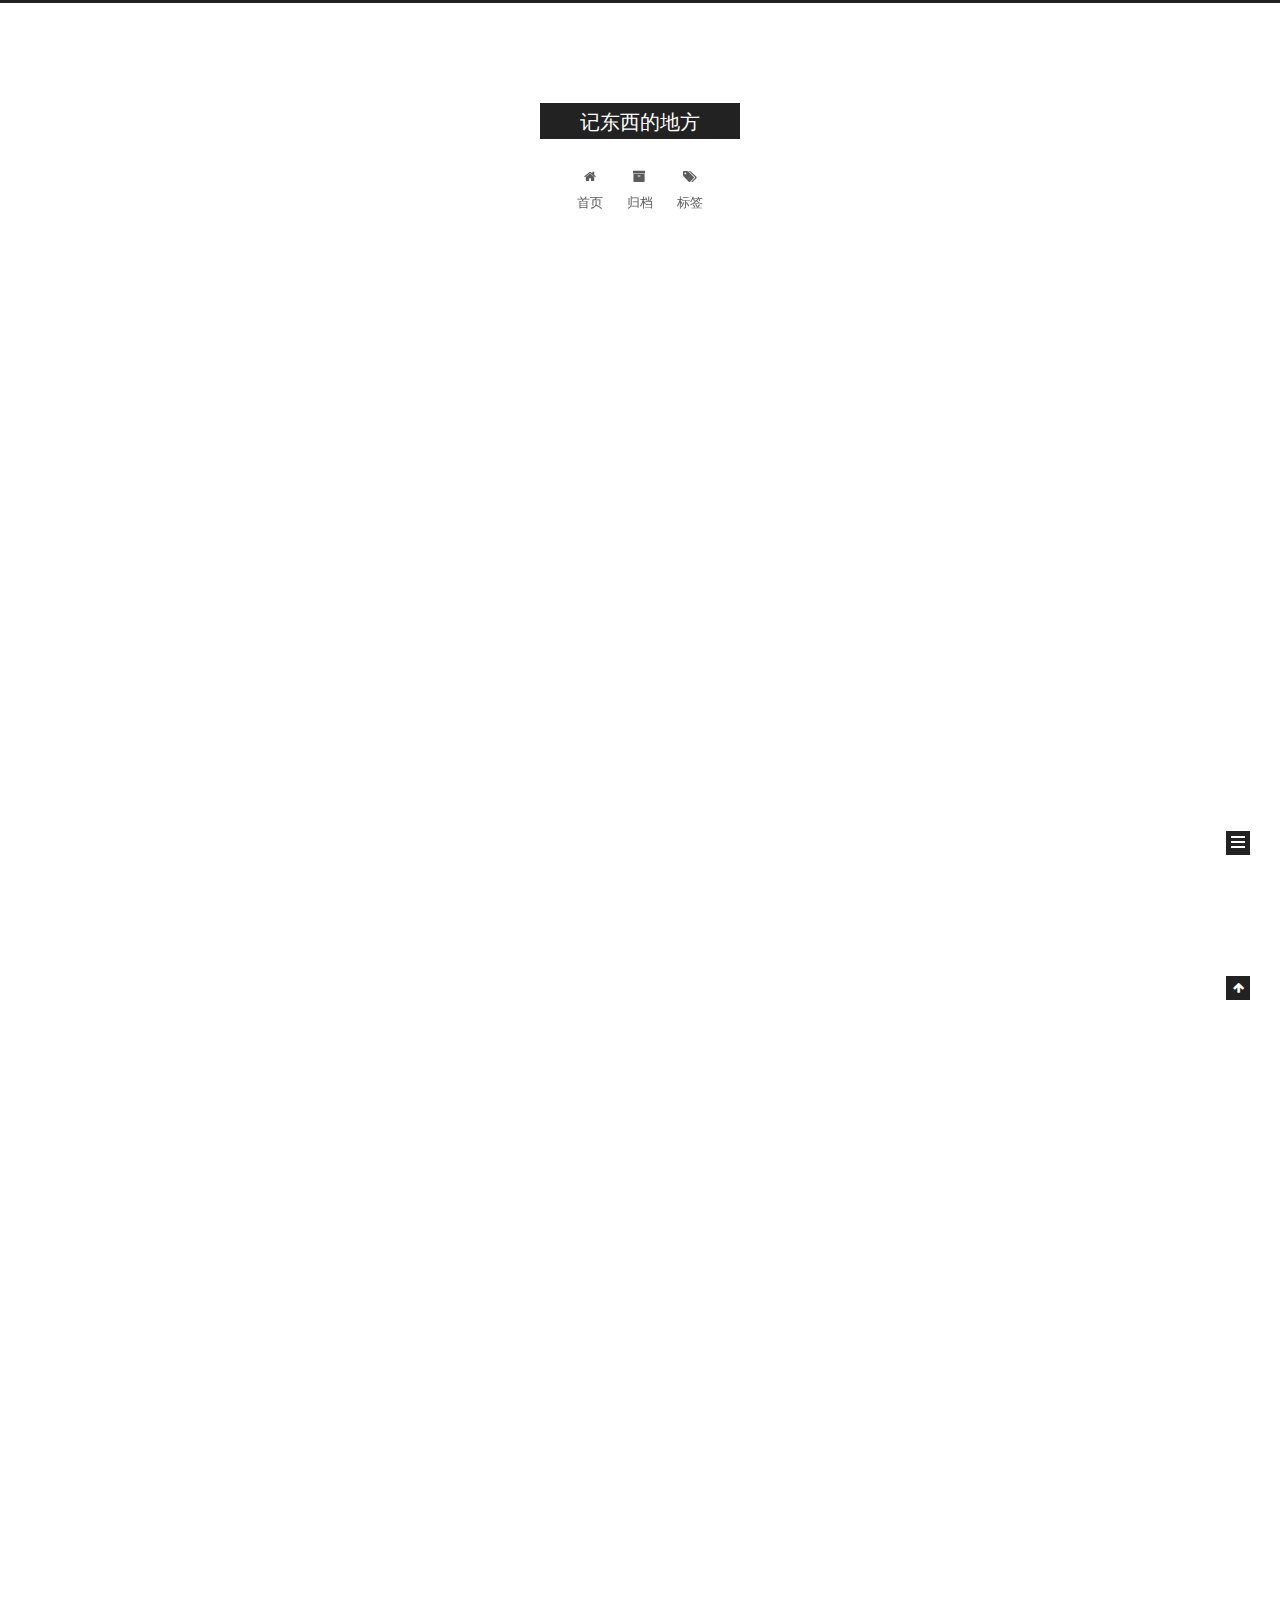
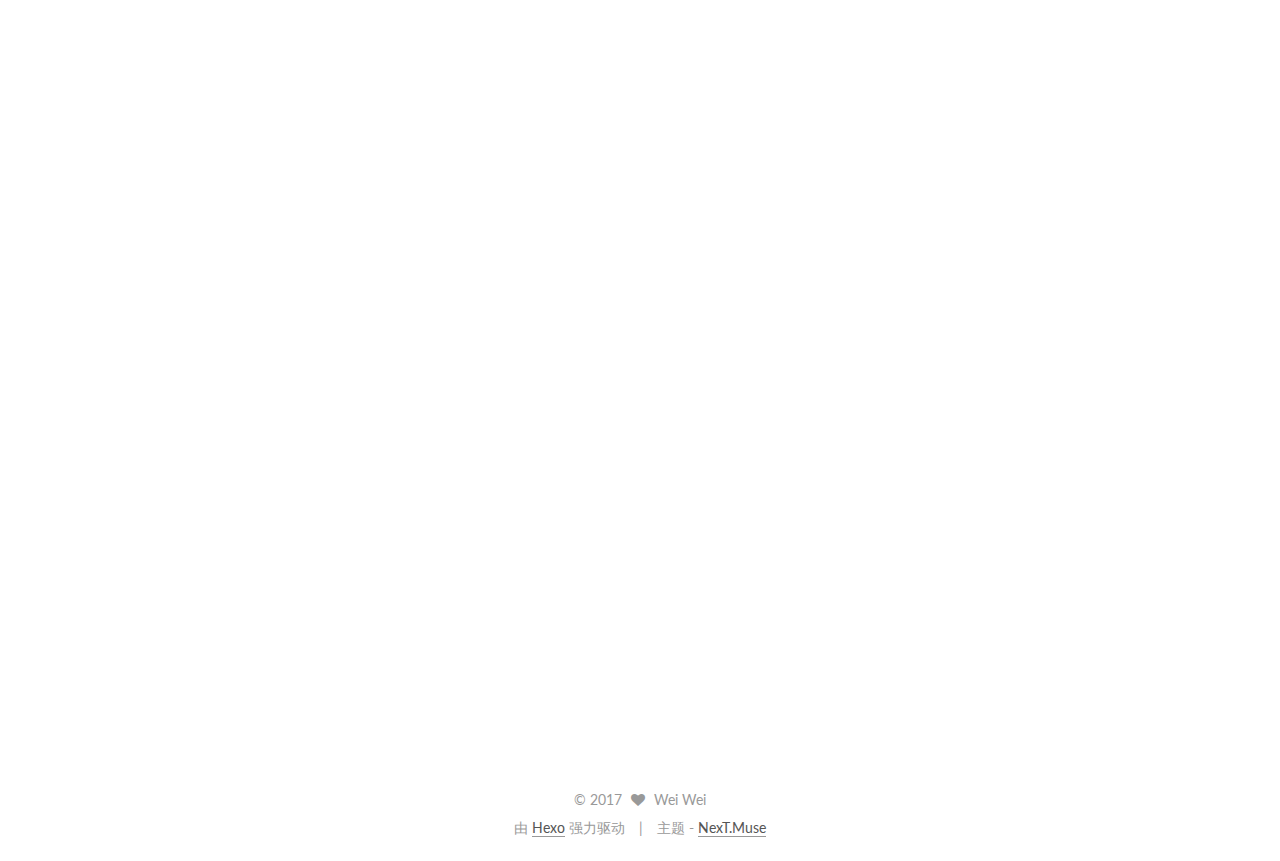
<file: index.html>
<!doctype html>



  


<html class="theme-next muse use-motion" lang="zh-Hans">
<head>
  <meta charset="UTF-8"/>
<meta http-equiv="X-UA-Compatible" content="IE=edge" />
<meta name="viewport" content="width=device-width, initial-scale=1, maximum-scale=1"/>



<meta http-equiv="Cache-Control" content="no-transform" />
<meta http-equiv="Cache-Control" content="no-siteapp" />















  
  
  <link href="/lib/fancybox/source/jquery.fancybox.css?v=2.1.5" rel="stylesheet" type="text/css" />




  
  
  
  

  
    
    
  

  

  

  

  

  
    
    
    <link href="//fonts.googleapis.com/css?family=Lato:300,300italic,400,400italic,700,700italic&subset=latin,latin-ext" rel="stylesheet" type="text/css">
  






<link href="/lib/font-awesome/css/font-awesome.min.css?v=4.6.2" rel="stylesheet" type="text/css" />

<link href="/css/main.css?v=5.1.0" rel="stylesheet" type="text/css" />


  <meta name="keywords" content="Hexo, NexT" />








  <link rel="shortcut icon" type="image/x-icon" href="/favicon.ico?v=5.1.0" />






<meta property="og:type" content="website">
<meta property="og:title" content="记东西的地方">
<meta property="og:url" content="http://yoursite.com/index.html">
<meta property="og:site_name" content="记东西的地方">
<meta name="twitter:card" content="summary">
<meta name="twitter:title" content="记东西的地方">



<script type="text/javascript" id="hexo.configurations">
  var NexT = window.NexT || {};
  var CONFIG = {
    root: '/',
    scheme: 'Muse',
    sidebar: {"position":"left","display":"post","offset":12,"offset_float":0,"b2t":false,"scrollpercent":false},
    fancybox: true,
    motion: true,
    duoshuo: {
      userId: '0',
      author: '博主'
    },
    algolia: {
      applicationID: '',
      apiKey: '',
      indexName: '',
      hits: {"per_page":10},
      labels: {"input_placeholder":"Search for Posts","hits_empty":"We didn't find any results for the search: ${query}","hits_stats":"${hits} results found in ${time} ms"}
    }
  };
</script>



  <link rel="canonical" href="http://yoursite.com/"/>





  <title> 记东西的地方 </title>
</head>

<body itemscope itemtype="http://schema.org/WebPage" lang="zh-Hans">

  














  
  
    
  

  <div class="container sidebar-position-left 
   page-home 
 ">
    <div class="headband"></div>

    <header id="header" class="header" itemscope itemtype="http://schema.org/WPHeader">
      <div class="header-inner"><div class="site-brand-wrapper">
  <div class="site-meta ">
    

    <div class="custom-logo-site-title">
      <a href="/"  class="brand" rel="start">
        <span class="logo-line-before"><i></i></span>
        <span class="site-title">记东西的地方</span>
        <span class="logo-line-after"><i></i></span>
      </a>
    </div>
      
        <p class="site-subtitle"></p>
      
  </div>

  <div class="site-nav-toggle">
    <button>
      <span class="btn-bar"></span>
      <span class="btn-bar"></span>
      <span class="btn-bar"></span>
    </button>
  </div>
</div>

<nav class="site-nav">
  

  
    <ul id="menu" class="menu">
      
        
        <li class="menu-item menu-item-home">
          <a href="/" rel="section">
            
              <i class="menu-item-icon fa fa-fw fa-home"></i> <br />
            
            首页
          </a>
        </li>
      
        
        <li class="menu-item menu-item-archives">
          <a href="/archives" rel="section">
            
              <i class="menu-item-icon fa fa-fw fa-archive"></i> <br />
            
            归档
          </a>
        </li>
      
        
        <li class="menu-item menu-item-tags">
          <a href="/tags" rel="section">
            
              <i class="menu-item-icon fa fa-fw fa-tags"></i> <br />
            
            标签
          </a>
        </li>
      

      
    </ul>
  

  
</nav>



 </div>
    </header>

    <main id="main" class="main">
      <div class="main-inner">
        <div class="content-wrap">
          <div id="content" class="content">
            
  <section id="posts" class="posts-expand">
    
      

  

  
  
  

  <article class="post post-type-normal " itemscope itemtype="http://schema.org/Article">
    <link itemprop="mainEntityOfPage" href="http://yoursite.com/2017/04/12/array-zepto/">

    <span hidden itemprop="author" itemscope itemtype="http://schema.org/Person">
      <meta itemprop="name" content="Wei Wei">
      <meta itemprop="description" content="">
      <meta itemprop="image" content="/images/avatar.gif">
    </span>

    <span hidden itemprop="publisher" itemscope itemtype="http://schema.org/Organization">
      <meta itemprop="name" content="记东西的地方">
    </span>

    
      <header class="post-header">

        
        
          <h1 class="post-title" itemprop="name headline">
            
            
              
                
                <a class="post-title-link" href="/2017/04/12/array-zepto/" itemprop="url">
                  一些数组方法
                </a>
              
            
          </h1>
        

        <div class="post-meta">
          <span class="post-time">
            
              <span class="post-meta-item-icon">
                <i class="fa fa-calendar-o"></i>
              </span>
              
                <span class="post-meta-item-text">发表于</span>
              
              <time title="创建于" itemprop="dateCreated datePublished" datetime="2017-04-12T17:37:39+08:00">
                2017-04-12
              </time>
            

            

            
          </span>

          

          
            
          

          
          

          

          

          

        </div>
      </header>
    


    <div class="post-body" itemprop="articleBody">

      
      

      
        
          
            <h3 id="定义"><a href="#定义" class="headerlink" title="定义"></a>定义</h3><figure class="highlight javascript"><table><tr><td class="gutter"><pre><div class="line">1</div><div class="line">2</div><div class="line">3</div><div class="line">4</div></pre></td><td class="code"><pre><div class="line"><span class="keyword">var</span> emptyArray = []</div><div class="line">    concat = emptyArray.concat</div><div class="line">    filter = emptyArray.filter</div><div class="line">    slice = emptyArray.slice</div></pre></td></tr></table></figure>
<h3 id="compact-删除-null-和-undefined"><a href="#compact-删除-null-和-undefined" class="headerlink" title="compact (删除 null 和 undefined)"></a>compact (删除 <code>null</code> 和 <code>undefined</code>)</h3><figure class="highlight javascript"><table><tr><td class="gutter"><pre><div class="line">1</div><div class="line">2</div><div class="line">3</div><div class="line">4</div><div class="line">5</div></pre></td><td class="code"><pre><div class="line"><span class="function"><span class="keyword">function</span> <span class="title">compact</span>(<span class="params">array</span>) </span>&#123;</div><div class="line">  <span class="keyword">return</span> filter.call(array, <span class="function"><span class="keyword">function</span>(<span class="params">item</span>) </span>&#123;</div><div class="line">    <span class="keyword">return</span> item != <span class="literal">null</span></div><div class="line">  &#125;)</div><div class="line">&#125;</div></pre></td></tr></table></figure>
<h3 id="flatten-数组扁平化"><a href="#flatten-数组扁平化" class="headerlink" title="flatten (数组扁平化)"></a>flatten (数组扁平化)</h3><figure class="highlight javascript"><table><tr><td class="gutter"><pre><div class="line">1</div><div class="line">2</div><div class="line">3</div></pre></td><td class="code"><pre><div class="line"><span class="function"><span class="keyword">function</span> <span class="title">flatten</span>(<span class="params">array</span>) </span>&#123;</div><div class="line">  <span class="keyword">return</span> array.length &gt; <span class="number">0</span> ? $.fn.concat.apply([], array) : array</div><div class="line">&#125;</div></pre></td></tr></table></figure>
<h3 id="uniq-去重"><a href="#uniq-去重" class="headerlink" title="uniq (去重)"></a>uniq (去重)</h3><figure class="highlight javascript"><table><tr><td class="gutter"><pre><div class="line">1</div><div class="line">2</div><div class="line">3</div><div class="line">4</div><div class="line">5</div></pre></td><td class="code"><pre><div class="line"><span class="function"><span class="keyword">function</span> <span class="title">uniq</span>(<span class="params">array</span>) </span>&#123;</div><div class="line">  <span class="keyword">return</span> filter.call(array, <span class="function"><span class="keyword">function</span>(<span class="params">item, idx</span>) </span>&#123;</div><div class="line">    <span class="keyword">return</span> array.indexOf(item) == idx</div><div class="line">  &#125;)</div><div class="line">&#125;</div></pre></td></tr></table></figure>
<p>以上方法均来自 <code>Zepto.js</code> 源码</p>

          
        
      
    </div>

    <div>
      
    </div>

    <div>
      
    </div>

    <div>
      
    </div>

    <footer class="post-footer">
      

      

      

      
      
        <div class="post-eof"></div>
      
    </footer>
  </article>


    
      

  

  
  
  

  <article class="post post-type-normal " itemscope itemtype="http://schema.org/Article">
    <link itemprop="mainEntityOfPage" href="http://yoursite.com/2017/04/12/hello-world/">

    <span hidden itemprop="author" itemscope itemtype="http://schema.org/Person">
      <meta itemprop="name" content="Wei Wei">
      <meta itemprop="description" content="">
      <meta itemprop="image" content="/images/avatar.gif">
    </span>

    <span hidden itemprop="publisher" itemscope itemtype="http://schema.org/Organization">
      <meta itemprop="name" content="记东西的地方">
    </span>

    
      <header class="post-header">

        
        
          <h1 class="post-title" itemprop="name headline">
            
            
              
                
                <a class="post-title-link" href="/2017/04/12/hello-world/" itemprop="url">
                  Hello World
                </a>
              
            
          </h1>
        

        <div class="post-meta">
          <span class="post-time">
            
              <span class="post-meta-item-icon">
                <i class="fa fa-calendar-o"></i>
              </span>
              
                <span class="post-meta-item-text">发表于</span>
              
              <time title="创建于" itemprop="dateCreated datePublished" datetime="2017-04-12T14:00:23+08:00">
                2017-04-12
              </time>
            

            

            
          </span>

          

          
            
          

          
          

          

          

          

        </div>
      </header>
    


    <div class="post-body" itemprop="articleBody">

      
      

      
        
          
            <p>Welcome to <a href="https://hexo.io/" target="_blank" rel="external">Hexo</a>! This is your very first post. Check <a href="https://hexo.io/docs/" target="_blank" rel="external">documentation</a> for more info. If you get any problems when using Hexo, you can find the answer in <a href="https://hexo.io/docs/troubleshooting.html" target="_blank" rel="external">troubleshooting</a> or you can ask me on <a href="https://github.com/hexojs/hexo/issues" target="_blank" rel="external">GitHub</a>.</p>
<h2 id="Quick-Start"><a href="#Quick-Start" class="headerlink" title="Quick Start"></a>Quick Start</h2><h3 id="Create-a-new-post"><a href="#Create-a-new-post" class="headerlink" title="Create a new post"></a>Create a new post</h3><figure class="highlight bash"><table><tr><td class="gutter"><pre><div class="line">1</div></pre></td><td class="code"><pre><div class="line">$ hexo new <span class="string">"My New Post"</span></div></pre></td></tr></table></figure>
<p>More info: <a href="https://hexo.io/docs/writing.html" target="_blank" rel="external">Writing</a></p>
<h3 id="Run-server"><a href="#Run-server" class="headerlink" title="Run server"></a>Run server</h3><figure class="highlight bash"><table><tr><td class="gutter"><pre><div class="line">1</div></pre></td><td class="code"><pre><div class="line">$ hexo server</div></pre></td></tr></table></figure>
<p>More info: <a href="https://hexo.io/docs/server.html" target="_blank" rel="external">Server</a></p>
<h3 id="Generate-static-files"><a href="#Generate-static-files" class="headerlink" title="Generate static files"></a>Generate static files</h3><figure class="highlight bash"><table><tr><td class="gutter"><pre><div class="line">1</div></pre></td><td class="code"><pre><div class="line">$ hexo generate</div></pre></td></tr></table></figure>
<p>More info: <a href="https://hexo.io/docs/generating.html" target="_blank" rel="external">Generating</a></p>
<h3 id="Deploy-to-remote-sites"><a href="#Deploy-to-remote-sites" class="headerlink" title="Deploy to remote sites"></a>Deploy to remote sites</h3><figure class="highlight bash"><table><tr><td class="gutter"><pre><div class="line">1</div></pre></td><td class="code"><pre><div class="line">$ hexo deploy</div></pre></td></tr></table></figure>
<p>More info: <a href="https://hexo.io/docs/deployment.html" target="_blank" rel="external">Deployment</a></p>

          
        
      
    </div>

    <div>
      
    </div>

    <div>
      
    </div>

    <div>
      
    </div>

    <footer class="post-footer">
      

      

      

      
      
        <div class="post-eof"></div>
      
    </footer>
  </article>


    
  </section>

  


          </div>
          


          

        </div>
        
          
  
  <div class="sidebar-toggle">
    <div class="sidebar-toggle-line-wrap">
      <span class="sidebar-toggle-line sidebar-toggle-line-first"></span>
      <span class="sidebar-toggle-line sidebar-toggle-line-middle"></span>
      <span class="sidebar-toggle-line sidebar-toggle-line-last"></span>
    </div>
  </div>

  <aside id="sidebar" class="sidebar">
    <div class="sidebar-inner">

      

      

      <section class="site-overview sidebar-panel sidebar-panel-active">
        <div class="site-author motion-element" itemprop="author" itemscope itemtype="http://schema.org/Person">
          <img class="site-author-image" itemprop="image"
               src="/images/avatar.gif"
               alt="Wei Wei" />
          <p class="site-author-name" itemprop="name">Wei Wei</p>
           
              <p class="site-description motion-element" itemprop="description"></p>
          
        </div>
        <nav class="site-state motion-element">

          
            <div class="site-state-item site-state-posts">
              <a href="/archives">
                <span class="site-state-item-count">2</span>
                <span class="site-state-item-name">日志</span>
              </a>
            </div>
          

          

          
            
            
            <div class="site-state-item site-state-tags">
              
                <span class="site-state-item-count">3</span>
                <span class="site-state-item-name">标签</span>
              
            </div>
          

        </nav>

        

        <div class="links-of-author motion-element">
          
        </div>

        
        

        
        

        


      </section>

      

      

    </div>
  </aside>


        
      </div>
    </main>

    <footer id="footer" class="footer">
      <div class="footer-inner">
        <div class="copyright" >
  
  &copy; 
  <span itemprop="copyrightYear">2017</span>
  <span class="with-love">
    <i class="fa fa-heart"></i>
  </span>
  <span class="author" itemprop="copyrightHolder">Wei Wei</span>
</div>


<div class="powered-by">
  由 <a class="theme-link" href="https://hexo.io">Hexo</a> 强力驱动
</div>

<div class="theme-info">
  主题 -
  <a class="theme-link" href="https://github.com/iissnan/hexo-theme-next">
    NexT.Muse
  </a>
</div>


        

        
      </div>
    </footer>

    
      <div class="back-to-top">
        <i class="fa fa-arrow-up"></i>
        
      </div>
    

  </div>

  

<script type="text/javascript">
  if (Object.prototype.toString.call(window.Promise) !== '[object Function]') {
    window.Promise = null;
  }
</script>









  








  
  <script type="text/javascript" src="/lib/jquery/index.js?v=2.1.3"></script>

  
  <script type="text/javascript" src="/lib/fastclick/lib/fastclick.min.js?v=1.0.6"></script>

  
  <script type="text/javascript" src="/lib/jquery_lazyload/jquery.lazyload.js?v=1.9.7"></script>

  
  <script type="text/javascript" src="/lib/velocity/velocity.min.js?v=1.2.1"></script>

  
  <script type="text/javascript" src="/lib/velocity/velocity.ui.min.js?v=1.2.1"></script>

  
  <script type="text/javascript" src="/lib/fancybox/source/jquery.fancybox.pack.js?v=2.1.5"></script>


  


  <script type="text/javascript" src="/js/src/utils.js?v=5.1.0"></script>

  <script type="text/javascript" src="/js/src/motion.js?v=5.1.0"></script>



  
  

  

  


  <script type="text/javascript" src="/js/src/bootstrap.js?v=5.1.0"></script>



  


  




	





  





  





  






  





  

  

  

  

  

</body>
</html>
</file>
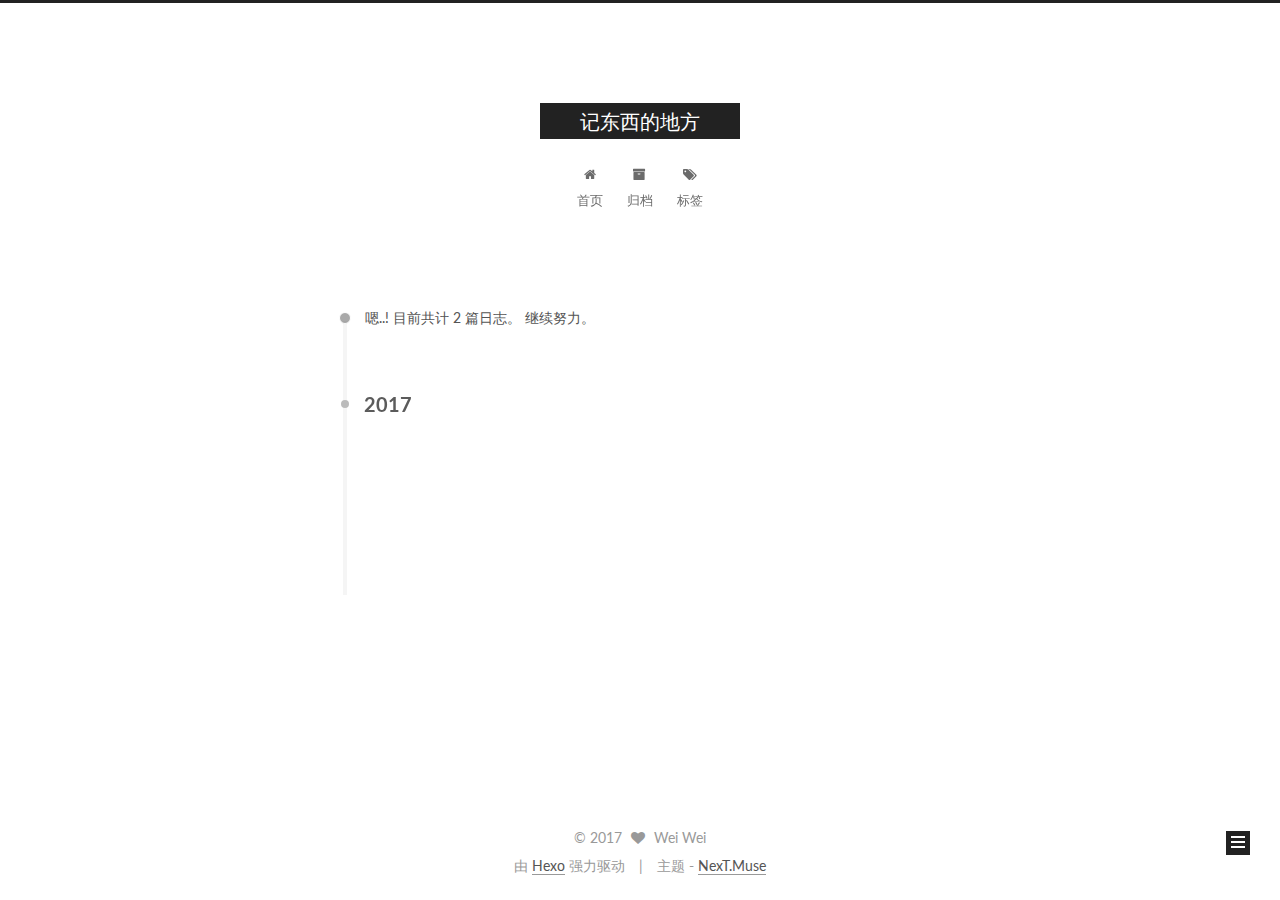
<file: archives/index.html>
<!doctype html>



  


<html class="theme-next muse use-motion" lang="zh-Hans">
<head>
  <meta charset="UTF-8"/>
<meta http-equiv="X-UA-Compatible" content="IE=edge" />
<meta name="viewport" content="width=device-width, initial-scale=1, maximum-scale=1"/>



<meta http-equiv="Cache-Control" content="no-transform" />
<meta http-equiv="Cache-Control" content="no-siteapp" />















  
  
  <link href="/lib/fancybox/source/jquery.fancybox.css?v=2.1.5" rel="stylesheet" type="text/css" />




  
  
  
  

  
    
    
  

  

  

  

  

  
    
    
    <link href="//fonts.googleapis.com/css?family=Lato:300,300italic,400,400italic,700,700italic&subset=latin,latin-ext" rel="stylesheet" type="text/css">
  






<link href="/lib/font-awesome/css/font-awesome.min.css?v=4.6.2" rel="stylesheet" type="text/css" />

<link href="/css/main.css?v=5.1.0" rel="stylesheet" type="text/css" />


  <meta name="keywords" content="Hexo, NexT" />








  <link rel="shortcut icon" type="image/x-icon" href="/favicon.ico?v=5.1.0" />






<meta property="og:type" content="website">
<meta property="og:title" content="记东西的地方">
<meta property="og:url" content="http://yoursite.com/archives/index.html">
<meta property="og:site_name" content="记东西的地方">
<meta name="twitter:card" content="summary">
<meta name="twitter:title" content="记东西的地方">



<script type="text/javascript" id="hexo.configurations">
  var NexT = window.NexT || {};
  var CONFIG = {
    root: '/',
    scheme: 'Muse',
    sidebar: {"position":"left","display":"post","offset":12,"offset_float":0,"b2t":false,"scrollpercent":false},
    fancybox: true,
    motion: true,
    duoshuo: {
      userId: '0',
      author: '博主'
    },
    algolia: {
      applicationID: '',
      apiKey: '',
      indexName: '',
      hits: {"per_page":10},
      labels: {"input_placeholder":"Search for Posts","hits_empty":"We didn't find any results for the search: ${query}","hits_stats":"${hits} results found in ${time} ms"}
    }
  };
</script>



  <link rel="canonical" href="http://yoursite.com/archives/"/>





  <title> 归档 | 记东西的地方 </title>
</head>

<body itemscope itemtype="http://schema.org/WebPage" lang="zh-Hans">

  














  
  
    
  

  <div class="container sidebar-position-left  page-archive  ">
    <div class="headband"></div>

    <header id="header" class="header" itemscope itemtype="http://schema.org/WPHeader">
      <div class="header-inner"><div class="site-brand-wrapper">
  <div class="site-meta ">
    

    <div class="custom-logo-site-title">
      <a href="/"  class="brand" rel="start">
        <span class="logo-line-before"><i></i></span>
        <span class="site-title">记东西的地方</span>
        <span class="logo-line-after"><i></i></span>
      </a>
    </div>
      
        <p class="site-subtitle"></p>
      
  </div>

  <div class="site-nav-toggle">
    <button>
      <span class="btn-bar"></span>
      <span class="btn-bar"></span>
      <span class="btn-bar"></span>
    </button>
  </div>
</div>

<nav class="site-nav">
  

  
    <ul id="menu" class="menu">
      
        
        <li class="menu-item menu-item-home">
          <a href="/" rel="section">
            
              <i class="menu-item-icon fa fa-fw fa-home"></i> <br />
            
            首页
          </a>
        </li>
      
        
        <li class="menu-item menu-item-archives">
          <a href="/archives" rel="section">
            
              <i class="menu-item-icon fa fa-fw fa-archive"></i> <br />
            
            归档
          </a>
        </li>
      
        
        <li class="menu-item menu-item-tags">
          <a href="/tags" rel="section">
            
              <i class="menu-item-icon fa fa-fw fa-tags"></i> <br />
            
            标签
          </a>
        </li>
      

      
    </ul>
  

  
</nav>



 </div>
    </header>

    <main id="main" class="main">
      <div class="main-inner">
        <div class="content-wrap">
          <div id="content" class="content">
            

  <section id="posts" class="posts-collapse">
    <span class="archive-move-on"></span>

    <span class="archive-page-counter">
      
      
      
        
      
      嗯..! 目前共计 2 篇日志。 继续努力。
    </span>

    

      
      
      

      
        
        <div class="collection-title">
          <h2 class="archive-year motion-element" id="archive-year-2017">2017</h2>
        </div>
      
      

      

  <article class="post post-type-normal" itemscope itemtype="http://schema.org/Article">
    <header class="post-header">

      <h1 class="post-title">
        
            <a class="post-title-link" href="/2017/04/12/array-zepto/" itemprop="url">
              
                <span itemprop="name">一些数组方法</span>
              
            </a>
        
      </h1>

      <div class="post-meta">
        <time class="post-time" itemprop="dateCreated"
              datetime="2017-04-12T17:37:39+08:00"
              content="2017-04-12" >
          04-12
        </time>
      </div>

    </header>
  </article>



    

      
      
      

      
      

      

  <article class="post post-type-normal" itemscope itemtype="http://schema.org/Article">
    <header class="post-header">

      <h1 class="post-title">
        
            <a class="post-title-link" href="/2017/04/12/hello-world/" itemprop="url">
              
                <span itemprop="name">Hello World</span>
              
            </a>
        
      </h1>

      <div class="post-meta">
        <time class="post-time" itemprop="dateCreated"
              datetime="2017-04-12T14:00:23+08:00"
              content="2017-04-12" >
          04-12
        </time>
      </div>

    </header>
  </article>



    

  </section>

  



          </div>
          


          

        </div>
        
          
  
  <div class="sidebar-toggle">
    <div class="sidebar-toggle-line-wrap">
      <span class="sidebar-toggle-line sidebar-toggle-line-first"></span>
      <span class="sidebar-toggle-line sidebar-toggle-line-middle"></span>
      <span class="sidebar-toggle-line sidebar-toggle-line-last"></span>
    </div>
  </div>

  <aside id="sidebar" class="sidebar">
    <div class="sidebar-inner">

      

      

      <section class="site-overview sidebar-panel sidebar-panel-active">
        <div class="site-author motion-element" itemprop="author" itemscope itemtype="http://schema.org/Person">
          <img class="site-author-image" itemprop="image"
               src="/images/avatar.gif"
               alt="Wei Wei" />
          <p class="site-author-name" itemprop="name">Wei Wei</p>
           
              <p class="site-description motion-element" itemprop="description"></p>
          
        </div>
        <nav class="site-state motion-element">

          
            <div class="site-state-item site-state-posts">
              <a href="/archives">
                <span class="site-state-item-count">2</span>
                <span class="site-state-item-name">日志</span>
              </a>
            </div>
          

          

          
            
            
            <div class="site-state-item site-state-tags">
              
                <span class="site-state-item-count">3</span>
                <span class="site-state-item-name">标签</span>
              
            </div>
          

        </nav>

        

        <div class="links-of-author motion-element">
          
        </div>

        
        

        
        

        


      </section>

      

      

    </div>
  </aside>


        
      </div>
    </main>

    <footer id="footer" class="footer">
      <div class="footer-inner">
        <div class="copyright" >
  
  &copy; 
  <span itemprop="copyrightYear">2017</span>
  <span class="with-love">
    <i class="fa fa-heart"></i>
  </span>
  <span class="author" itemprop="copyrightHolder">Wei Wei</span>
</div>


<div class="powered-by">
  由 <a class="theme-link" href="https://hexo.io">Hexo</a> 强力驱动
</div>

<div class="theme-info">
  主题 -
  <a class="theme-link" href="https://github.com/iissnan/hexo-theme-next">
    NexT.Muse
  </a>
</div>


        

        
      </div>
    </footer>

    
      <div class="back-to-top">
        <i class="fa fa-arrow-up"></i>
        
      </div>
    

  </div>

  

<script type="text/javascript">
  if (Object.prototype.toString.call(window.Promise) !== '[object Function]') {
    window.Promise = null;
  }
</script>









  








  
  <script type="text/javascript" src="/lib/jquery/index.js?v=2.1.3"></script>

  
  <script type="text/javascript" src="/lib/fastclick/lib/fastclick.min.js?v=1.0.6"></script>

  
  <script type="text/javascript" src="/lib/jquery_lazyload/jquery.lazyload.js?v=1.9.7"></script>

  
  <script type="text/javascript" src="/lib/velocity/velocity.min.js?v=1.2.1"></script>

  
  <script type="text/javascript" src="/lib/velocity/velocity.ui.min.js?v=1.2.1"></script>

  
  <script type="text/javascript" src="/lib/fancybox/source/jquery.fancybox.pack.js?v=2.1.5"></script>


  


  <script type="text/javascript" src="/js/src/utils.js?v=5.1.0"></script>

  <script type="text/javascript" src="/js/src/motion.js?v=5.1.0"></script>



  
  

  
  
    <script type="text/javascript" id="motion.page.archive">
      $('.archive-year').velocity('transition.slideLeftIn');
    </script>
  


  


  <script type="text/javascript" src="/js/src/bootstrap.js?v=5.1.0"></script>



  


  




	





  





  





  






  





  

  

  

  

  

</body>
</html>
</file>
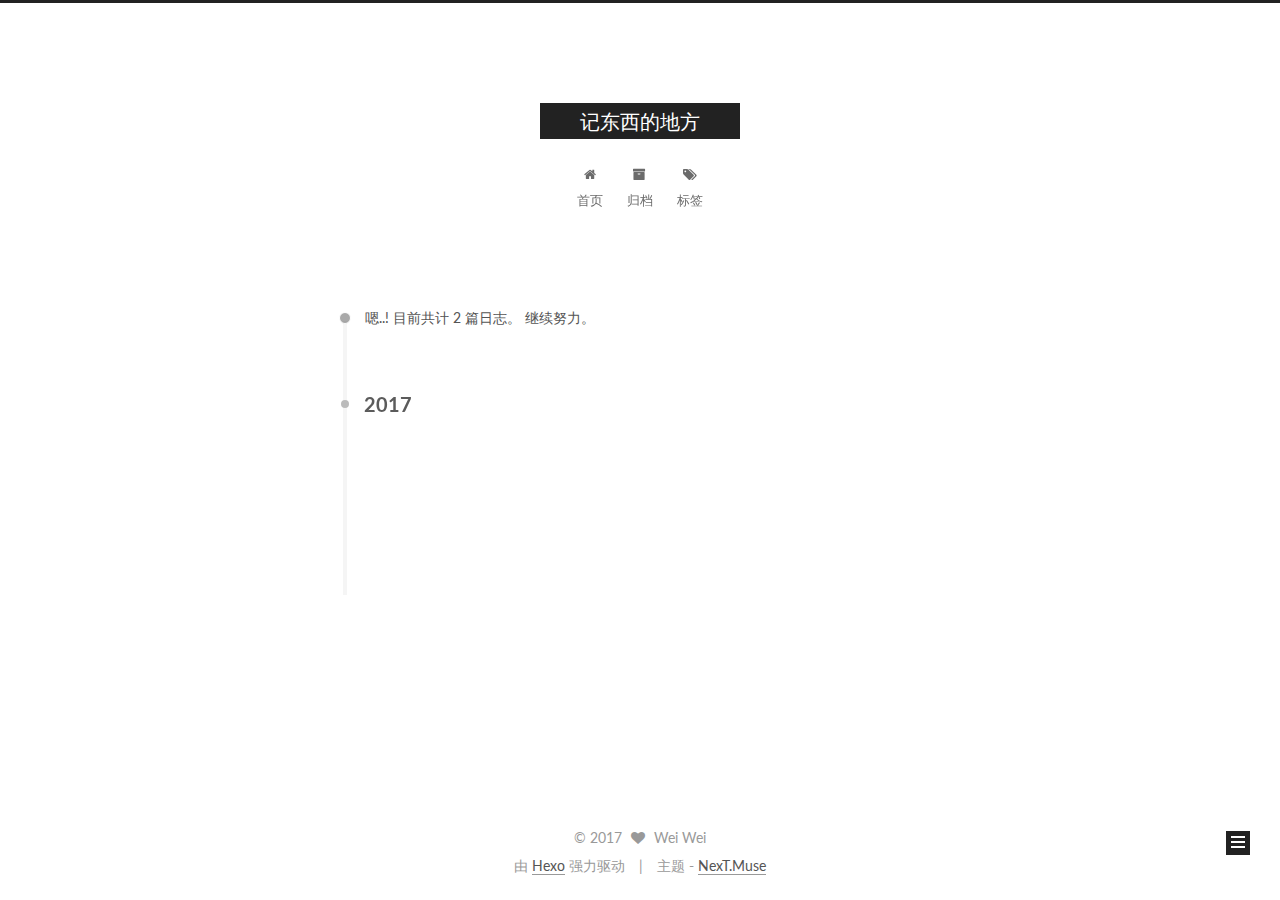
<file: archives/2017/index.html>
<!doctype html>



  


<html class="theme-next muse use-motion" lang="zh-Hans">
<head>
  <meta charset="UTF-8"/>
<meta http-equiv="X-UA-Compatible" content="IE=edge" />
<meta name="viewport" content="width=device-width, initial-scale=1, maximum-scale=1"/>



<meta http-equiv="Cache-Control" content="no-transform" />
<meta http-equiv="Cache-Control" content="no-siteapp" />















  
  
  <link href="/lib/fancybox/source/jquery.fancybox.css?v=2.1.5" rel="stylesheet" type="text/css" />




  
  
  
  

  
    
    
  

  

  

  

  

  
    
    
    <link href="//fonts.googleapis.com/css?family=Lato:300,300italic,400,400italic,700,700italic&subset=latin,latin-ext" rel="stylesheet" type="text/css">
  






<link href="/lib/font-awesome/css/font-awesome.min.css?v=4.6.2" rel="stylesheet" type="text/css" />

<link href="/css/main.css?v=5.1.0" rel="stylesheet" type="text/css" />


  <meta name="keywords" content="Hexo, NexT" />








  <link rel="shortcut icon" type="image/x-icon" href="/favicon.ico?v=5.1.0" />






<meta property="og:type" content="website">
<meta property="og:title" content="记东西的地方">
<meta property="og:url" content="http://yoursite.com/archives/2017/index.html">
<meta property="og:site_name" content="记东西的地方">
<meta name="twitter:card" content="summary">
<meta name="twitter:title" content="记东西的地方">



<script type="text/javascript" id="hexo.configurations">
  var NexT = window.NexT || {};
  var CONFIG = {
    root: '/',
    scheme: 'Muse',
    sidebar: {"position":"left","display":"post","offset":12,"offset_float":0,"b2t":false,"scrollpercent":false},
    fancybox: true,
    motion: true,
    duoshuo: {
      userId: '0',
      author: '博主'
    },
    algolia: {
      applicationID: '',
      apiKey: '',
      indexName: '',
      hits: {"per_page":10},
      labels: {"input_placeholder":"Search for Posts","hits_empty":"We didn't find any results for the search: ${query}","hits_stats":"${hits} results found in ${time} ms"}
    }
  };
</script>



  <link rel="canonical" href="http://yoursite.com/archives/2017/"/>





  <title> 归档 | 记东西的地方 </title>
</head>

<body itemscope itemtype="http://schema.org/WebPage" lang="zh-Hans">

  














  
  
    
  

  <div class="container sidebar-position-left  page-archive  ">
    <div class="headband"></div>

    <header id="header" class="header" itemscope itemtype="http://schema.org/WPHeader">
      <div class="header-inner"><div class="site-brand-wrapper">
  <div class="site-meta ">
    

    <div class="custom-logo-site-title">
      <a href="/"  class="brand" rel="start">
        <span class="logo-line-before"><i></i></span>
        <span class="site-title">记东西的地方</span>
        <span class="logo-line-after"><i></i></span>
      </a>
    </div>
      
        <p class="site-subtitle"></p>
      
  </div>

  <div class="site-nav-toggle">
    <button>
      <span class="btn-bar"></span>
      <span class="btn-bar"></span>
      <span class="btn-bar"></span>
    </button>
  </div>
</div>

<nav class="site-nav">
  

  
    <ul id="menu" class="menu">
      
        
        <li class="menu-item menu-item-home">
          <a href="/" rel="section">
            
              <i class="menu-item-icon fa fa-fw fa-home"></i> <br />
            
            首页
          </a>
        </li>
      
        
        <li class="menu-item menu-item-archives">
          <a href="/archives" rel="section">
            
              <i class="menu-item-icon fa fa-fw fa-archive"></i> <br />
            
            归档
          </a>
        </li>
      
        
        <li class="menu-item menu-item-tags">
          <a href="/tags" rel="section">
            
              <i class="menu-item-icon fa fa-fw fa-tags"></i> <br />
            
            标签
          </a>
        </li>
      

      
    </ul>
  

  
</nav>



 </div>
    </header>

    <main id="main" class="main">
      <div class="main-inner">
        <div class="content-wrap">
          <div id="content" class="content">
            

  <section id="posts" class="posts-collapse">
    <span class="archive-move-on"></span>

    <span class="archive-page-counter">
      
      
      
        
      
      嗯..! 目前共计 2 篇日志。 继续努力。
    </span>

    

      
      
      

      
        
        <div class="collection-title">
          <h2 class="archive-year motion-element" id="archive-year-2017">2017</h2>
        </div>
      
      

      

  <article class="post post-type-normal" itemscope itemtype="http://schema.org/Article">
    <header class="post-header">

      <h1 class="post-title">
        
            <a class="post-title-link" href="/2017/04/12/array-zepto/" itemprop="url">
              
                <span itemprop="name">一些数组方法</span>
              
            </a>
        
      </h1>

      <div class="post-meta">
        <time class="post-time" itemprop="dateCreated"
              datetime="2017-04-12T17:37:39+08:00"
              content="2017-04-12" >
          04-12
        </time>
      </div>

    </header>
  </article>



    

      
      
      

      
      

      

  <article class="post post-type-normal" itemscope itemtype="http://schema.org/Article">
    <header class="post-header">

      <h1 class="post-title">
        
            <a class="post-title-link" href="/2017/04/12/hello-world/" itemprop="url">
              
                <span itemprop="name">Hello World</span>
              
            </a>
        
      </h1>

      <div class="post-meta">
        <time class="post-time" itemprop="dateCreated"
              datetime="2017-04-12T14:00:23+08:00"
              content="2017-04-12" >
          04-12
        </time>
      </div>

    </header>
  </article>



    

  </section>

  



          </div>
          


          

        </div>
        
          
  
  <div class="sidebar-toggle">
    <div class="sidebar-toggle-line-wrap">
      <span class="sidebar-toggle-line sidebar-toggle-line-first"></span>
      <span class="sidebar-toggle-line sidebar-toggle-line-middle"></span>
      <span class="sidebar-toggle-line sidebar-toggle-line-last"></span>
    </div>
  </div>

  <aside id="sidebar" class="sidebar">
    <div class="sidebar-inner">

      

      

      <section class="site-overview sidebar-panel sidebar-panel-active">
        <div class="site-author motion-element" itemprop="author" itemscope itemtype="http://schema.org/Person">
          <img class="site-author-image" itemprop="image"
               src="/images/avatar.gif"
               alt="Wei Wei" />
          <p class="site-author-name" itemprop="name">Wei Wei</p>
           
              <p class="site-description motion-element" itemprop="description"></p>
          
        </div>
        <nav class="site-state motion-element">

          
            <div class="site-state-item site-state-posts">
              <a href="/archives">
                <span class="site-state-item-count">2</span>
                <span class="site-state-item-name">日志</span>
              </a>
            </div>
          

          

          
            
            
            <div class="site-state-item site-state-tags">
              
                <span class="site-state-item-count">1</span>
                <span class="site-state-item-name">标签</span>
              
            </div>
          

        </nav>

        

        <div class="links-of-author motion-element">
          
        </div>

        
        

        
        

        


      </section>

      

      

    </div>
  </aside>


        
      </div>
    </main>

    <footer id="footer" class="footer">
      <div class="footer-inner">
        <div class="copyright" >
  
  &copy; 
  <span itemprop="copyrightYear">2017</span>
  <span class="with-love">
    <i class="fa fa-heart"></i>
  </span>
  <span class="author" itemprop="copyrightHolder">Wei Wei</span>
</div>


<div class="powered-by">
  由 <a class="theme-link" href="https://hexo.io">Hexo</a> 强力驱动
</div>

<div class="theme-info">
  主题 -
  <a class="theme-link" href="https://github.com/iissnan/hexo-theme-next">
    NexT.Muse
  </a>
</div>


        

        
      </div>
    </footer>

    
      <div class="back-to-top">
        <i class="fa fa-arrow-up"></i>
        
      </div>
    

  </div>

  

<script type="text/javascript">
  if (Object.prototype.toString.call(window.Promise) !== '[object Function]') {
    window.Promise = null;
  }
</script>









  








  
  <script type="text/javascript" src="/lib/jquery/index.js?v=2.1.3"></script>

  
  <script type="text/javascript" src="/lib/fastclick/lib/fastclick.min.js?v=1.0.6"></script>

  
  <script type="text/javascript" src="/lib/jquery_lazyload/jquery.lazyload.js?v=1.9.7"></script>

  
  <script type="text/javascript" src="/lib/velocity/velocity.min.js?v=1.2.1"></script>

  
  <script type="text/javascript" src="/lib/velocity/velocity.ui.min.js?v=1.2.1"></script>

  
  <script type="text/javascript" src="/lib/fancybox/source/jquery.fancybox.pack.js?v=2.1.5"></script>


  


  <script type="text/javascript" src="/js/src/utils.js?v=5.1.0"></script>

  <script type="text/javascript" src="/js/src/motion.js?v=5.1.0"></script>



  
  

  
  
    <script type="text/javascript" id="motion.page.archive">
      $('.archive-year').velocity('transition.slideLeftIn');
    </script>
  


  


  <script type="text/javascript" src="/js/src/bootstrap.js?v=5.1.0"></script>



  


  




	





  





  





  






  





  

  

  

  

  

</body>
</html>
</file>
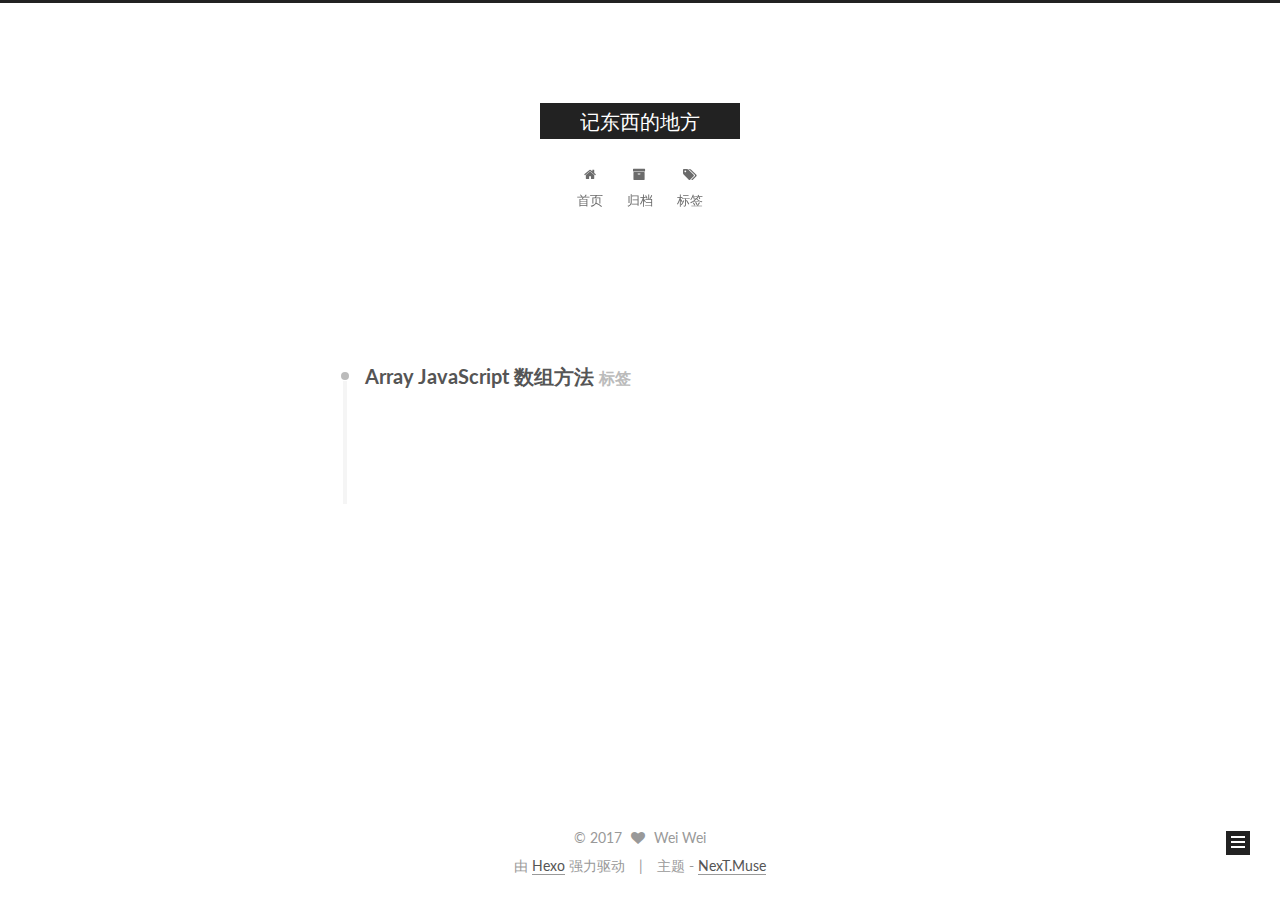
<file: tags/Array-JavaScript-数组方法/index.html>
<!doctype html>



  


<html class="theme-next muse use-motion" lang="zh-Hans">
<head>
  <meta charset="UTF-8"/>
<meta http-equiv="X-UA-Compatible" content="IE=edge" />
<meta name="viewport" content="width=device-width, initial-scale=1, maximum-scale=1"/>



<meta http-equiv="Cache-Control" content="no-transform" />
<meta http-equiv="Cache-Control" content="no-siteapp" />















  
  
  <link href="/lib/fancybox/source/jquery.fancybox.css?v=2.1.5" rel="stylesheet" type="text/css" />




  
  
  
  

  
    
    
  

  

  

  

  

  
    
    
    <link href="//fonts.googleapis.com/css?family=Lato:300,300italic,400,400italic,700,700italic&subset=latin,latin-ext" rel="stylesheet" type="text/css">
  






<link href="/lib/font-awesome/css/font-awesome.min.css?v=4.6.2" rel="stylesheet" type="text/css" />

<link href="/css/main.css?v=5.1.0" rel="stylesheet" type="text/css" />


  <meta name="keywords" content="Hexo, NexT" />








  <link rel="shortcut icon" type="image/x-icon" href="/favicon.ico?v=5.1.0" />






<meta property="og:type" content="website">
<meta property="og:title" content="记东西的地方">
<meta property="og:url" content="http://yoursite.com/tags/Array-JavaScript-数组方法/index.html">
<meta property="og:site_name" content="记东西的地方">
<meta name="twitter:card" content="summary">
<meta name="twitter:title" content="记东西的地方">



<script type="text/javascript" id="hexo.configurations">
  var NexT = window.NexT || {};
  var CONFIG = {
    root: '/',
    scheme: 'Muse',
    sidebar: {"position":"left","display":"post","offset":12,"offset_float":0,"b2t":false,"scrollpercent":false},
    fancybox: true,
    motion: true,
    duoshuo: {
      userId: '0',
      author: '博主'
    },
    algolia: {
      applicationID: '',
      apiKey: '',
      indexName: '',
      hits: {"per_page":10},
      labels: {"input_placeholder":"Search for Posts","hits_empty":"We didn't find any results for the search: ${query}","hits_stats":"${hits} results found in ${time} ms"}
    }
  };
</script>



  <link rel="canonical" href="http://yoursite.com/tags/Array-JavaScript-数组方法/"/>





  <title> 标签: Array JavaScript 数组方法 | 记东西的地方 </title>
</head>

<body itemscope itemtype="http://schema.org/WebPage" lang="zh-Hans">

  














  
  
    
  

  <div class="container sidebar-position-left  ">
    <div class="headband"></div>

    <header id="header" class="header" itemscope itemtype="http://schema.org/WPHeader">
      <div class="header-inner"><div class="site-brand-wrapper">
  <div class="site-meta ">
    

    <div class="custom-logo-site-title">
      <a href="/"  class="brand" rel="start">
        <span class="logo-line-before"><i></i></span>
        <span class="site-title">记东西的地方</span>
        <span class="logo-line-after"><i></i></span>
      </a>
    </div>
      
        <p class="site-subtitle"></p>
      
  </div>

  <div class="site-nav-toggle">
    <button>
      <span class="btn-bar"></span>
      <span class="btn-bar"></span>
      <span class="btn-bar"></span>
    </button>
  </div>
</div>

<nav class="site-nav">
  

  
    <ul id="menu" class="menu">
      
        
        <li class="menu-item menu-item-home">
          <a href="/" rel="section">
            
              <i class="menu-item-icon fa fa-fw fa-home"></i> <br />
            
            首页
          </a>
        </li>
      
        
        <li class="menu-item menu-item-archives">
          <a href="/archives" rel="section">
            
              <i class="menu-item-icon fa fa-fw fa-archive"></i> <br />
            
            归档
          </a>
        </li>
      
        
        <li class="menu-item menu-item-tags">
          <a href="/tags" rel="section">
            
              <i class="menu-item-icon fa fa-fw fa-tags"></i> <br />
            
            标签
          </a>
        </li>
      

      
    </ul>
  

  
</nav>



 </div>
    </header>

    <main id="main" class="main">
      <div class="main-inner">
        <div class="content-wrap">
          <div id="content" class="content">
            

  <div id="posts" class="posts-collapse">
    <div class="collection-title">
      <h2 >
        Array JavaScript 数组方法
        <small>标签</small>
      </h2>
    </div>

    
      

  <article class="post post-type-normal" itemscope itemtype="http://schema.org/Article">
    <header class="post-header">

      <h1 class="post-title">
        
            <a class="post-title-link" href="/2017/04/12/array-zepto/" itemprop="url">
              
                <span itemprop="name">一些数组方法</span>
              
            </a>
        
      </h1>

      <div class="post-meta">
        <time class="post-time" itemprop="dateCreated"
              datetime="2017-04-12T17:37:39+08:00"
              content="2017-04-12" >
          04-12
        </time>
      </div>

    </header>
  </article>


    
  </div>

  


          </div>
          


          

        </div>
        
          
  
  <div class="sidebar-toggle">
    <div class="sidebar-toggle-line-wrap">
      <span class="sidebar-toggle-line sidebar-toggle-line-first"></span>
      <span class="sidebar-toggle-line sidebar-toggle-line-middle"></span>
      <span class="sidebar-toggle-line sidebar-toggle-line-last"></span>
    </div>
  </div>

  <aside id="sidebar" class="sidebar">
    <div class="sidebar-inner">

      

      

      <section class="site-overview sidebar-panel sidebar-panel-active">
        <div class="site-author motion-element" itemprop="author" itemscope itemtype="http://schema.org/Person">
          <img class="site-author-image" itemprop="image"
               src="/images/avatar.gif"
               alt="Wei Wei" />
          <p class="site-author-name" itemprop="name">Wei Wei</p>
           
              <p class="site-description motion-element" itemprop="description"></p>
          
        </div>
        <nav class="site-state motion-element">

          
            <div class="site-state-item site-state-posts">
              <a href="/archives">
                <span class="site-state-item-count">2</span>
                <span class="site-state-item-name">日志</span>
              </a>
            </div>
          

          

          
            
            
            <div class="site-state-item site-state-tags">
              
                <span class="site-state-item-count">1</span>
                <span class="site-state-item-name">标签</span>
              
            </div>
          

        </nav>

        

        <div class="links-of-author motion-element">
          
        </div>

        
        

        
        

        


      </section>

      

      

    </div>
  </aside>


        
      </div>
    </main>

    <footer id="footer" class="footer">
      <div class="footer-inner">
        <div class="copyright" >
  
  &copy; 
  <span itemprop="copyrightYear">2017</span>
  <span class="with-love">
    <i class="fa fa-heart"></i>
  </span>
  <span class="author" itemprop="copyrightHolder">Wei Wei</span>
</div>


<div class="powered-by">
  由 <a class="theme-link" href="https://hexo.io">Hexo</a> 强力驱动
</div>

<div class="theme-info">
  主题 -
  <a class="theme-link" href="https://github.com/iissnan/hexo-theme-next">
    NexT.Muse
  </a>
</div>


        

        
      </div>
    </footer>

    
      <div class="back-to-top">
        <i class="fa fa-arrow-up"></i>
        
      </div>
    

  </div>

  

<script type="text/javascript">
  if (Object.prototype.toString.call(window.Promise) !== '[object Function]') {
    window.Promise = null;
  }
</script>









  








  
  <script type="text/javascript" src="/lib/jquery/index.js?v=2.1.3"></script>

  
  <script type="text/javascript" src="/lib/fastclick/lib/fastclick.min.js?v=1.0.6"></script>

  
  <script type="text/javascript" src="/lib/jquery_lazyload/jquery.lazyload.js?v=1.9.7"></script>

  
  <script type="text/javascript" src="/lib/velocity/velocity.min.js?v=1.2.1"></script>

  
  <script type="text/javascript" src="/lib/velocity/velocity.ui.min.js?v=1.2.1"></script>

  
  <script type="text/javascript" src="/lib/fancybox/source/jquery.fancybox.pack.js?v=2.1.5"></script>


  


  <script type="text/javascript" src="/js/src/utils.js?v=5.1.0"></script>

  <script type="text/javascript" src="/js/src/motion.js?v=5.1.0"></script>



  
  

  

  


  <script type="text/javascript" src="/js/src/bootstrap.js?v=5.1.0"></script>



  


  




	





  





  





  






  





  

  

  

  

  

</body>
</html>
</file>
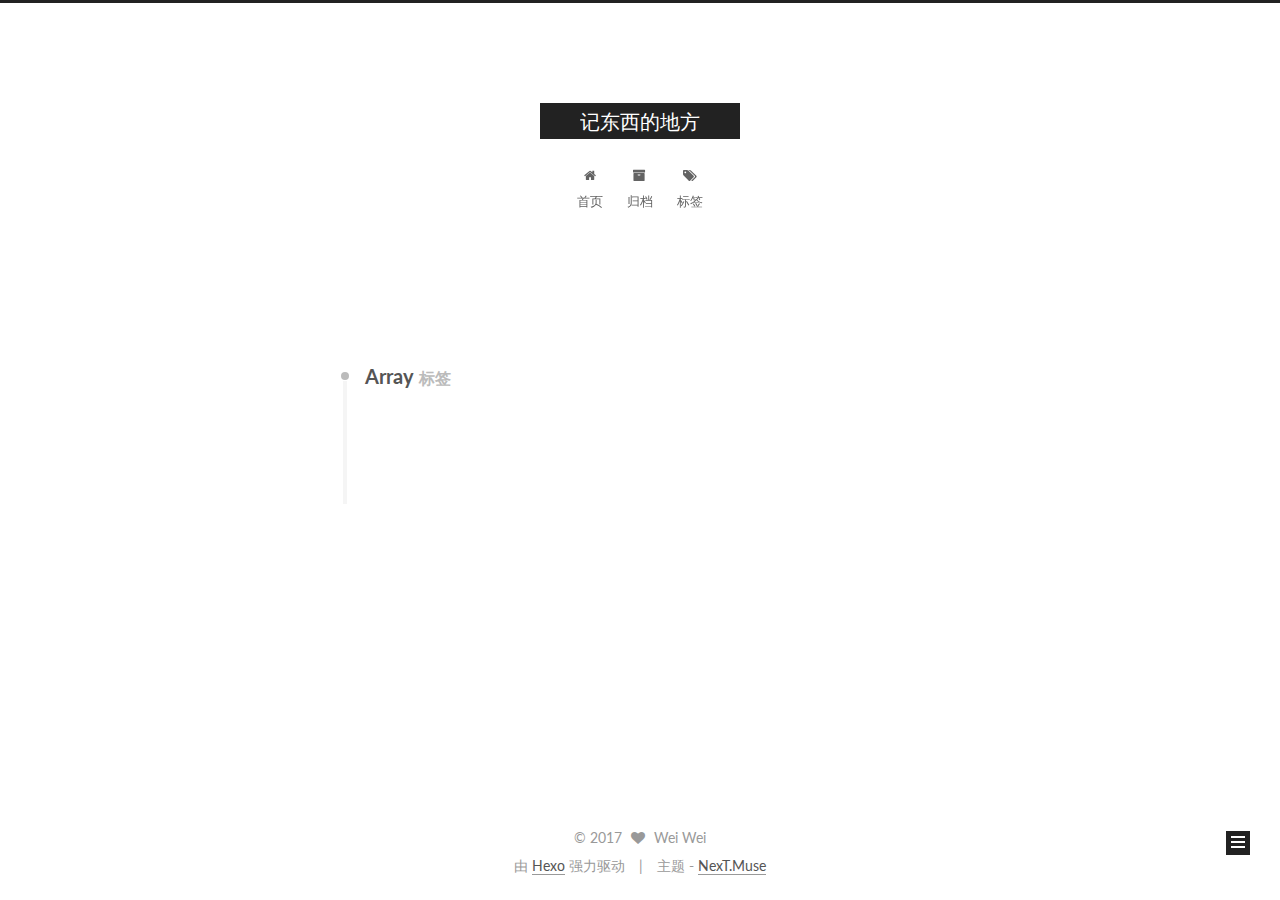
<file: tags/Array/index.html>
<!doctype html>



  


<html class="theme-next muse use-motion" lang="zh-Hans">
<head>
  <meta charset="UTF-8"/>
<meta http-equiv="X-UA-Compatible" content="IE=edge" />
<meta name="viewport" content="width=device-width, initial-scale=1, maximum-scale=1"/>



<meta http-equiv="Cache-Control" content="no-transform" />
<meta http-equiv="Cache-Control" content="no-siteapp" />















  
  
  <link href="/lib/fancybox/source/jquery.fancybox.css?v=2.1.5" rel="stylesheet" type="text/css" />




  
  
  
  

  
    
    
  

  

  

  

  

  
    
    
    <link href="//fonts.googleapis.com/css?family=Lato:300,300italic,400,400italic,700,700italic&subset=latin,latin-ext" rel="stylesheet" type="text/css">
  






<link href="/lib/font-awesome/css/font-awesome.min.css?v=4.6.2" rel="stylesheet" type="text/css" />

<link href="/css/main.css?v=5.1.0" rel="stylesheet" type="text/css" />


  <meta name="keywords" content="Hexo, NexT" />








  <link rel="shortcut icon" type="image/x-icon" href="/favicon.ico?v=5.1.0" />






<meta property="og:type" content="website">
<meta property="og:title" content="记东西的地方">
<meta property="og:url" content="http://yoursite.com/tags/Array/index.html">
<meta property="og:site_name" content="记东西的地方">
<meta name="twitter:card" content="summary">
<meta name="twitter:title" content="记东西的地方">



<script type="text/javascript" id="hexo.configurations">
  var NexT = window.NexT || {};
  var CONFIG = {
    root: '/',
    scheme: 'Muse',
    sidebar: {"position":"left","display":"post","offset":12,"offset_float":0,"b2t":false,"scrollpercent":false},
    fancybox: true,
    motion: true,
    duoshuo: {
      userId: '0',
      author: '博主'
    },
    algolia: {
      applicationID: '',
      apiKey: '',
      indexName: '',
      hits: {"per_page":10},
      labels: {"input_placeholder":"Search for Posts","hits_empty":"We didn't find any results for the search: ${query}","hits_stats":"${hits} results found in ${time} ms"}
    }
  };
</script>



  <link rel="canonical" href="http://yoursite.com/tags/Array/"/>





  <title> 标签: Array | 记东西的地方 </title>
</head>

<body itemscope itemtype="http://schema.org/WebPage" lang="zh-Hans">

  














  
  
    
  

  <div class="container sidebar-position-left  ">
    <div class="headband"></div>

    <header id="header" class="header" itemscope itemtype="http://schema.org/WPHeader">
      <div class="header-inner"><div class="site-brand-wrapper">
  <div class="site-meta ">
    

    <div class="custom-logo-site-title">
      <a href="/"  class="brand" rel="start">
        <span class="logo-line-before"><i></i></span>
        <span class="site-title">记东西的地方</span>
        <span class="logo-line-after"><i></i></span>
      </a>
    </div>
      
        <p class="site-subtitle"></p>
      
  </div>

  <div class="site-nav-toggle">
    <button>
      <span class="btn-bar"></span>
      <span class="btn-bar"></span>
      <span class="btn-bar"></span>
    </button>
  </div>
</div>

<nav class="site-nav">
  

  
    <ul id="menu" class="menu">
      
        
        <li class="menu-item menu-item-home">
          <a href="/" rel="section">
            
              <i class="menu-item-icon fa fa-fw fa-home"></i> <br />
            
            首页
          </a>
        </li>
      
        
        <li class="menu-item menu-item-archives">
          <a href="/archives" rel="section">
            
              <i class="menu-item-icon fa fa-fw fa-archive"></i> <br />
            
            归档
          </a>
        </li>
      
        
        <li class="menu-item menu-item-tags">
          <a href="/tags" rel="section">
            
              <i class="menu-item-icon fa fa-fw fa-tags"></i> <br />
            
            标签
          </a>
        </li>
      

      
    </ul>
  

  
</nav>



 </div>
    </header>

    <main id="main" class="main">
      <div class="main-inner">
        <div class="content-wrap">
          <div id="content" class="content">
            

  <div id="posts" class="posts-collapse">
    <div class="collection-title">
      <h2 >
        Array
        <small>标签</small>
      </h2>
    </div>

    
      

  <article class="post post-type-normal" itemscope itemtype="http://schema.org/Article">
    <header class="post-header">

      <h1 class="post-title">
        
            <a class="post-title-link" href="/2017/04/12/array-zepto/" itemprop="url">
              
                <span itemprop="name">一些数组方法</span>
              
            </a>
        
      </h1>

      <div class="post-meta">
        <time class="post-time" itemprop="dateCreated"
              datetime="2017-04-12T17:37:39+08:00"
              content="2017-04-12" >
          04-12
        </time>
      </div>

    </header>
  </article>


    
  </div>

  


          </div>
          


          

        </div>
        
          
  
  <div class="sidebar-toggle">
    <div class="sidebar-toggle-line-wrap">
      <span class="sidebar-toggle-line sidebar-toggle-line-first"></span>
      <span class="sidebar-toggle-line sidebar-toggle-line-middle"></span>
      <span class="sidebar-toggle-line sidebar-toggle-line-last"></span>
    </div>
  </div>

  <aside id="sidebar" class="sidebar">
    <div class="sidebar-inner">

      

      

      <section class="site-overview sidebar-panel sidebar-panel-active">
        <div class="site-author motion-element" itemprop="author" itemscope itemtype="http://schema.org/Person">
          <img class="site-author-image" itemprop="image"
               src="/images/avatar.gif"
               alt="Wei Wei" />
          <p class="site-author-name" itemprop="name">Wei Wei</p>
           
              <p class="site-description motion-element" itemprop="description"></p>
          
        </div>
        <nav class="site-state motion-element">

          
            <div class="site-state-item site-state-posts">
              <a href="/archives">
                <span class="site-state-item-count">2</span>
                <span class="site-state-item-name">日志</span>
              </a>
            </div>
          

          

          
            
            
            <div class="site-state-item site-state-tags">
              
                <span class="site-state-item-count">3</span>
                <span class="site-state-item-name">标签</span>
              
            </div>
          

        </nav>

        

        <div class="links-of-author motion-element">
          
        </div>

        
        

        
        

        


      </section>

      

      

    </div>
  </aside>


        
      </div>
    </main>

    <footer id="footer" class="footer">
      <div class="footer-inner">
        <div class="copyright" >
  
  &copy; 
  <span itemprop="copyrightYear">2017</span>
  <span class="with-love">
    <i class="fa fa-heart"></i>
  </span>
  <span class="author" itemprop="copyrightHolder">Wei Wei</span>
</div>


<div class="powered-by">
  由 <a class="theme-link" href="https://hexo.io">Hexo</a> 强力驱动
</div>

<div class="theme-info">
  主题 -
  <a class="theme-link" href="https://github.com/iissnan/hexo-theme-next">
    NexT.Muse
  </a>
</div>


        

        
      </div>
    </footer>

    
      <div class="back-to-top">
        <i class="fa fa-arrow-up"></i>
        
      </div>
    

  </div>

  

<script type="text/javascript">
  if (Object.prototype.toString.call(window.Promise) !== '[object Function]') {
    window.Promise = null;
  }
</script>









  








  
  <script type="text/javascript" src="/lib/jquery/index.js?v=2.1.3"></script>

  
  <script type="text/javascript" src="/lib/fastclick/lib/fastclick.min.js?v=1.0.6"></script>

  
  <script type="text/javascript" src="/lib/jquery_lazyload/jquery.lazyload.js?v=1.9.7"></script>

  
  <script type="text/javascript" src="/lib/velocity/velocity.min.js?v=1.2.1"></script>

  
  <script type="text/javascript" src="/lib/velocity/velocity.ui.min.js?v=1.2.1"></script>

  
  <script type="text/javascript" src="/lib/fancybox/source/jquery.fancybox.pack.js?v=2.1.5"></script>


  


  <script type="text/javascript" src="/js/src/utils.js?v=5.1.0"></script>

  <script type="text/javascript" src="/js/src/motion.js?v=5.1.0"></script>



  
  

  

  


  <script type="text/javascript" src="/js/src/bootstrap.js?v=5.1.0"></script>



  


  




	





  





  





  






  





  

  

  

  

  

</body>
</html>
</file>
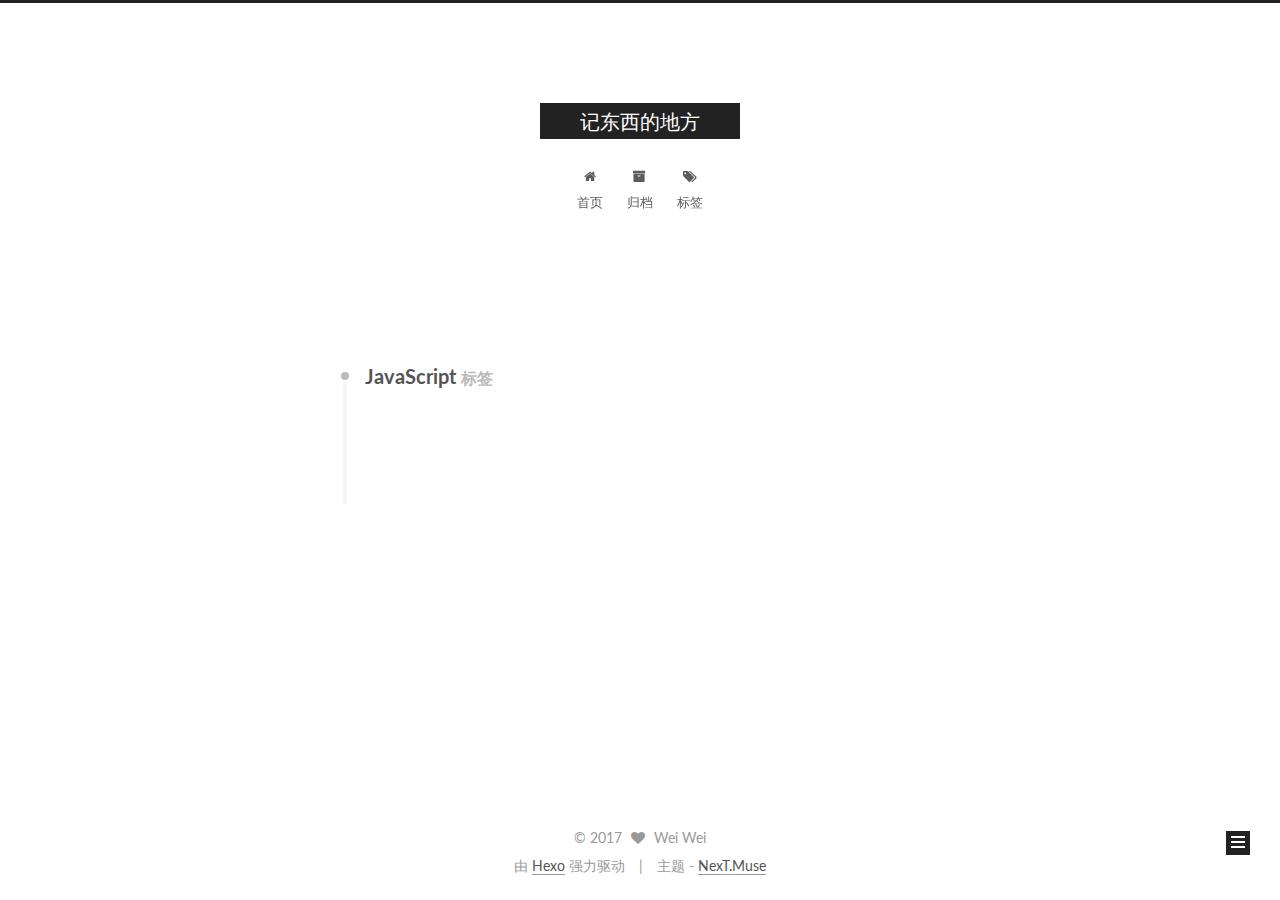
<file: tags/JavaScript/index.html>
<!doctype html>



  


<html class="theme-next muse use-motion" lang="zh-Hans">
<head>
  <meta charset="UTF-8"/>
<meta http-equiv="X-UA-Compatible" content="IE=edge" />
<meta name="viewport" content="width=device-width, initial-scale=1, maximum-scale=1"/>



<meta http-equiv="Cache-Control" content="no-transform" />
<meta http-equiv="Cache-Control" content="no-siteapp" />















  
  
  <link href="/lib/fancybox/source/jquery.fancybox.css?v=2.1.5" rel="stylesheet" type="text/css" />




  
  
  
  

  
    
    
  

  

  

  

  

  
    
    
    <link href="//fonts.googleapis.com/css?family=Lato:300,300italic,400,400italic,700,700italic&subset=latin,latin-ext" rel="stylesheet" type="text/css">
  






<link href="/lib/font-awesome/css/font-awesome.min.css?v=4.6.2" rel="stylesheet" type="text/css" />

<link href="/css/main.css?v=5.1.0" rel="stylesheet" type="text/css" />


  <meta name="keywords" content="Hexo, NexT" />








  <link rel="shortcut icon" type="image/x-icon" href="/favicon.ico?v=5.1.0" />






<meta property="og:type" content="website">
<meta property="og:title" content="记东西的地方">
<meta property="og:url" content="http://yoursite.com/tags/JavaScript/index.html">
<meta property="og:site_name" content="记东西的地方">
<meta name="twitter:card" content="summary">
<meta name="twitter:title" content="记东西的地方">



<script type="text/javascript" id="hexo.configurations">
  var NexT = window.NexT || {};
  var CONFIG = {
    root: '/',
    scheme: 'Muse',
    sidebar: {"position":"left","display":"post","offset":12,"offset_float":0,"b2t":false,"scrollpercent":false},
    fancybox: true,
    motion: true,
    duoshuo: {
      userId: '0',
      author: '博主'
    },
    algolia: {
      applicationID: '',
      apiKey: '',
      indexName: '',
      hits: {"per_page":10},
      labels: {"input_placeholder":"Search for Posts","hits_empty":"We didn't find any results for the search: ${query}","hits_stats":"${hits} results found in ${time} ms"}
    }
  };
</script>



  <link rel="canonical" href="http://yoursite.com/tags/JavaScript/"/>





  <title> 标签: JavaScript | 记东西的地方 </title>
</head>

<body itemscope itemtype="http://schema.org/WebPage" lang="zh-Hans">

  














  
  
    
  

  <div class="container sidebar-position-left  ">
    <div class="headband"></div>

    <header id="header" class="header" itemscope itemtype="http://schema.org/WPHeader">
      <div class="header-inner"><div class="site-brand-wrapper">
  <div class="site-meta ">
    

    <div class="custom-logo-site-title">
      <a href="/"  class="brand" rel="start">
        <span class="logo-line-before"><i></i></span>
        <span class="site-title">记东西的地方</span>
        <span class="logo-line-after"><i></i></span>
      </a>
    </div>
      
        <p class="site-subtitle"></p>
      
  </div>

  <div class="site-nav-toggle">
    <button>
      <span class="btn-bar"></span>
      <span class="btn-bar"></span>
      <span class="btn-bar"></span>
    </button>
  </div>
</div>

<nav class="site-nav">
  

  
    <ul id="menu" class="menu">
      
        
        <li class="menu-item menu-item-home">
          <a href="/" rel="section">
            
              <i class="menu-item-icon fa fa-fw fa-home"></i> <br />
            
            首页
          </a>
        </li>
      
        
        <li class="menu-item menu-item-archives">
          <a href="/archives" rel="section">
            
              <i class="menu-item-icon fa fa-fw fa-archive"></i> <br />
            
            归档
          </a>
        </li>
      
        
        <li class="menu-item menu-item-tags">
          <a href="/tags" rel="section">
            
              <i class="menu-item-icon fa fa-fw fa-tags"></i> <br />
            
            标签
          </a>
        </li>
      

      
    </ul>
  

  
</nav>



 </div>
    </header>

    <main id="main" class="main">
      <div class="main-inner">
        <div class="content-wrap">
          <div id="content" class="content">
            

  <div id="posts" class="posts-collapse">
    <div class="collection-title">
      <h2 >
        JavaScript
        <small>标签</small>
      </h2>
    </div>

    
      

  <article class="post post-type-normal" itemscope itemtype="http://schema.org/Article">
    <header class="post-header">

      <h1 class="post-title">
        
            <a class="post-title-link" href="/2017/04/12/array-zepto/" itemprop="url">
              
                <span itemprop="name">一些数组方法</span>
              
            </a>
        
      </h1>

      <div class="post-meta">
        <time class="post-time" itemprop="dateCreated"
              datetime="2017-04-12T17:37:39+08:00"
              content="2017-04-12" >
          04-12
        </time>
      </div>

    </header>
  </article>


    
  </div>

  


          </div>
          


          

        </div>
        
          
  
  <div class="sidebar-toggle">
    <div class="sidebar-toggle-line-wrap">
      <span class="sidebar-toggle-line sidebar-toggle-line-first"></span>
      <span class="sidebar-toggle-line sidebar-toggle-line-middle"></span>
      <span class="sidebar-toggle-line sidebar-toggle-line-last"></span>
    </div>
  </div>

  <aside id="sidebar" class="sidebar">
    <div class="sidebar-inner">

      

      

      <section class="site-overview sidebar-panel sidebar-panel-active">
        <div class="site-author motion-element" itemprop="author" itemscope itemtype="http://schema.org/Person">
          <img class="site-author-image" itemprop="image"
               src="/images/avatar.gif"
               alt="Wei Wei" />
          <p class="site-author-name" itemprop="name">Wei Wei</p>
           
              <p class="site-description motion-element" itemprop="description"></p>
          
        </div>
        <nav class="site-state motion-element">

          
            <div class="site-state-item site-state-posts">
              <a href="/archives">
                <span class="site-state-item-count">2</span>
                <span class="site-state-item-name">日志</span>
              </a>
            </div>
          

          

          
            
            
            <div class="site-state-item site-state-tags">
              
                <span class="site-state-item-count">3</span>
                <span class="site-state-item-name">标签</span>
              
            </div>
          

        </nav>

        

        <div class="links-of-author motion-element">
          
        </div>

        
        

        
        

        


      </section>

      

      

    </div>
  </aside>


        
      </div>
    </main>

    <footer id="footer" class="footer">
      <div class="footer-inner">
        <div class="copyright" >
  
  &copy; 
  <span itemprop="copyrightYear">2017</span>
  <span class="with-love">
    <i class="fa fa-heart"></i>
  </span>
  <span class="author" itemprop="copyrightHolder">Wei Wei</span>
</div>


<div class="powered-by">
  由 <a class="theme-link" href="https://hexo.io">Hexo</a> 强力驱动
</div>

<div class="theme-info">
  主题 -
  <a class="theme-link" href="https://github.com/iissnan/hexo-theme-next">
    NexT.Muse
  </a>
</div>


        

        
      </div>
    </footer>

    
      <div class="back-to-top">
        <i class="fa fa-arrow-up"></i>
        
      </div>
    

  </div>

  

<script type="text/javascript">
  if (Object.prototype.toString.call(window.Promise) !== '[object Function]') {
    window.Promise = null;
  }
</script>









  








  
  <script type="text/javascript" src="/lib/jquery/index.js?v=2.1.3"></script>

  
  <script type="text/javascript" src="/lib/fastclick/lib/fastclick.min.js?v=1.0.6"></script>

  
  <script type="text/javascript" src="/lib/jquery_lazyload/jquery.lazyload.js?v=1.9.7"></script>

  
  <script type="text/javascript" src="/lib/velocity/velocity.min.js?v=1.2.1"></script>

  
  <script type="text/javascript" src="/lib/velocity/velocity.ui.min.js?v=1.2.1"></script>

  
  <script type="text/javascript" src="/lib/fancybox/source/jquery.fancybox.pack.js?v=2.1.5"></script>


  


  <script type="text/javascript" src="/js/src/utils.js?v=5.1.0"></script>

  <script type="text/javascript" src="/js/src/motion.js?v=5.1.0"></script>



  
  

  

  


  <script type="text/javascript" src="/js/src/bootstrap.js?v=5.1.0"></script>



  


  




	





  





  





  






  





  

  

  

  

  

</body>
</html>
</file>
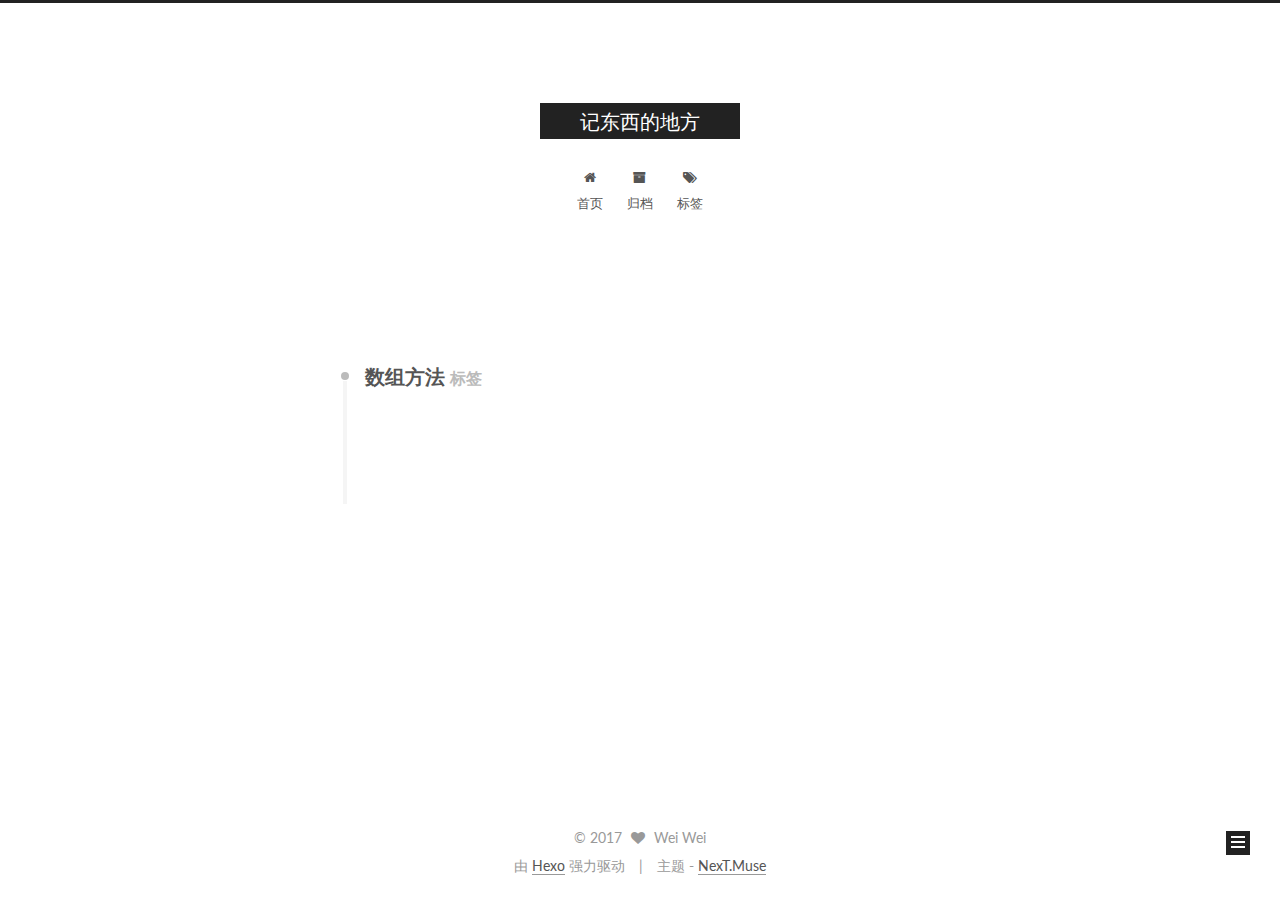
<file: tags/数组方法/index.html>
<!doctype html>



  


<html class="theme-next muse use-motion" lang="zh-Hans">
<head>
  <meta charset="UTF-8"/>
<meta http-equiv="X-UA-Compatible" content="IE=edge" />
<meta name="viewport" content="width=device-width, initial-scale=1, maximum-scale=1"/>



<meta http-equiv="Cache-Control" content="no-transform" />
<meta http-equiv="Cache-Control" content="no-siteapp" />















  
  
  <link href="/lib/fancybox/source/jquery.fancybox.css?v=2.1.5" rel="stylesheet" type="text/css" />




  
  
  
  

  
    
    
  

  

  

  

  

  
    
    
    <link href="//fonts.googleapis.com/css?family=Lato:300,300italic,400,400italic,700,700italic&subset=latin,latin-ext" rel="stylesheet" type="text/css">
  






<link href="/lib/font-awesome/css/font-awesome.min.css?v=4.6.2" rel="stylesheet" type="text/css" />

<link href="/css/main.css?v=5.1.0" rel="stylesheet" type="text/css" />


  <meta name="keywords" content="Hexo, NexT" />








  <link rel="shortcut icon" type="image/x-icon" href="/favicon.ico?v=5.1.0" />






<meta property="og:type" content="website">
<meta property="og:title" content="记东西的地方">
<meta property="og:url" content="http://yoursite.com/tags/数组方法/index.html">
<meta property="og:site_name" content="记东西的地方">
<meta name="twitter:card" content="summary">
<meta name="twitter:title" content="记东西的地方">



<script type="text/javascript" id="hexo.configurations">
  var NexT = window.NexT || {};
  var CONFIG = {
    root: '/',
    scheme: 'Muse',
    sidebar: {"position":"left","display":"post","offset":12,"offset_float":0,"b2t":false,"scrollpercent":false},
    fancybox: true,
    motion: true,
    duoshuo: {
      userId: '0',
      author: '博主'
    },
    algolia: {
      applicationID: '',
      apiKey: '',
      indexName: '',
      hits: {"per_page":10},
      labels: {"input_placeholder":"Search for Posts","hits_empty":"We didn't find any results for the search: ${query}","hits_stats":"${hits} results found in ${time} ms"}
    }
  };
</script>



  <link rel="canonical" href="http://yoursite.com/tags/数组方法/"/>





  <title> 标签: 数组方法 | 记东西的地方 </title>
</head>

<body itemscope itemtype="http://schema.org/WebPage" lang="zh-Hans">

  














  
  
    
  

  <div class="container sidebar-position-left  ">
    <div class="headband"></div>

    <header id="header" class="header" itemscope itemtype="http://schema.org/WPHeader">
      <div class="header-inner"><div class="site-brand-wrapper">
  <div class="site-meta ">
    

    <div class="custom-logo-site-title">
      <a href="/"  class="brand" rel="start">
        <span class="logo-line-before"><i></i></span>
        <span class="site-title">记东西的地方</span>
        <span class="logo-line-after"><i></i></span>
      </a>
    </div>
      
        <p class="site-subtitle"></p>
      
  </div>

  <div class="site-nav-toggle">
    <button>
      <span class="btn-bar"></span>
      <span class="btn-bar"></span>
      <span class="btn-bar"></span>
    </button>
  </div>
</div>

<nav class="site-nav">
  

  
    <ul id="menu" class="menu">
      
        
        <li class="menu-item menu-item-home">
          <a href="/" rel="section">
            
              <i class="menu-item-icon fa fa-fw fa-home"></i> <br />
            
            首页
          </a>
        </li>
      
        
        <li class="menu-item menu-item-archives">
          <a href="/archives" rel="section">
            
              <i class="menu-item-icon fa fa-fw fa-archive"></i> <br />
            
            归档
          </a>
        </li>
      
        
        <li class="menu-item menu-item-tags">
          <a href="/tags" rel="section">
            
              <i class="menu-item-icon fa fa-fw fa-tags"></i> <br />
            
            标签
          </a>
        </li>
      

      
    </ul>
  

  
</nav>



 </div>
    </header>

    <main id="main" class="main">
      <div class="main-inner">
        <div class="content-wrap">
          <div id="content" class="content">
            

  <div id="posts" class="posts-collapse">
    <div class="collection-title">
      <h2 >
        数组方法
        <small>标签</small>
      </h2>
    </div>

    
      

  <article class="post post-type-normal" itemscope itemtype="http://schema.org/Article">
    <header class="post-header">

      <h1 class="post-title">
        
            <a class="post-title-link" href="/2017/04/12/array-zepto/" itemprop="url">
              
                <span itemprop="name">一些数组方法</span>
              
            </a>
        
      </h1>

      <div class="post-meta">
        <time class="post-time" itemprop="dateCreated"
              datetime="2017-04-12T17:37:39+08:00"
              content="2017-04-12" >
          04-12
        </time>
      </div>

    </header>
  </article>


    
  </div>

  


          </div>
          


          

        </div>
        
          
  
  <div class="sidebar-toggle">
    <div class="sidebar-toggle-line-wrap">
      <span class="sidebar-toggle-line sidebar-toggle-line-first"></span>
      <span class="sidebar-toggle-line sidebar-toggle-line-middle"></span>
      <span class="sidebar-toggle-line sidebar-toggle-line-last"></span>
    </div>
  </div>

  <aside id="sidebar" class="sidebar">
    <div class="sidebar-inner">

      

      

      <section class="site-overview sidebar-panel sidebar-panel-active">
        <div class="site-author motion-element" itemprop="author" itemscope itemtype="http://schema.org/Person">
          <img class="site-author-image" itemprop="image"
               src="/images/avatar.gif"
               alt="Wei Wei" />
          <p class="site-author-name" itemprop="name">Wei Wei</p>
           
              <p class="site-description motion-element" itemprop="description"></p>
          
        </div>
        <nav class="site-state motion-element">

          
            <div class="site-state-item site-state-posts">
              <a href="/archives">
                <span class="site-state-item-count">2</span>
                <span class="site-state-item-name">日志</span>
              </a>
            </div>
          

          

          
            
            
            <div class="site-state-item site-state-tags">
              
                <span class="site-state-item-count">3</span>
                <span class="site-state-item-name">标签</span>
              
            </div>
          

        </nav>

        

        <div class="links-of-author motion-element">
          
        </div>

        
        

        
        

        


      </section>

      

      

    </div>
  </aside>


        
      </div>
    </main>

    <footer id="footer" class="footer">
      <div class="footer-inner">
        <div class="copyright" >
  
  &copy; 
  <span itemprop="copyrightYear">2017</span>
  <span class="with-love">
    <i class="fa fa-heart"></i>
  </span>
  <span class="author" itemprop="copyrightHolder">Wei Wei</span>
</div>


<div class="powered-by">
  由 <a class="theme-link" href="https://hexo.io">Hexo</a> 强力驱动
</div>

<div class="theme-info">
  主题 -
  <a class="theme-link" href="https://github.com/iissnan/hexo-theme-next">
    NexT.Muse
  </a>
</div>


        

        
      </div>
    </footer>

    
      <div class="back-to-top">
        <i class="fa fa-arrow-up"></i>
        
      </div>
    

  </div>

  

<script type="text/javascript">
  if (Object.prototype.toString.call(window.Promise) !== '[object Function]') {
    window.Promise = null;
  }
</script>









  








  
  <script type="text/javascript" src="/lib/jquery/index.js?v=2.1.3"></script>

  
  <script type="text/javascript" src="/lib/fastclick/lib/fastclick.min.js?v=1.0.6"></script>

  
  <script type="text/javascript" src="/lib/jquery_lazyload/jquery.lazyload.js?v=1.9.7"></script>

  
  <script type="text/javascript" src="/lib/velocity/velocity.min.js?v=1.2.1"></script>

  
  <script type="text/javascript" src="/lib/velocity/velocity.ui.min.js?v=1.2.1"></script>

  
  <script type="text/javascript" src="/lib/fancybox/source/jquery.fancybox.pack.js?v=2.1.5"></script>


  


  <script type="text/javascript" src="/js/src/utils.js?v=5.1.0"></script>

  <script type="text/javascript" src="/js/src/motion.js?v=5.1.0"></script>



  
  

  

  


  <script type="text/javascript" src="/js/src/bootstrap.js?v=5.1.0"></script>



  


  




	





  





  





  






  





  

  

  

  

  

</body>
</html>
</file>
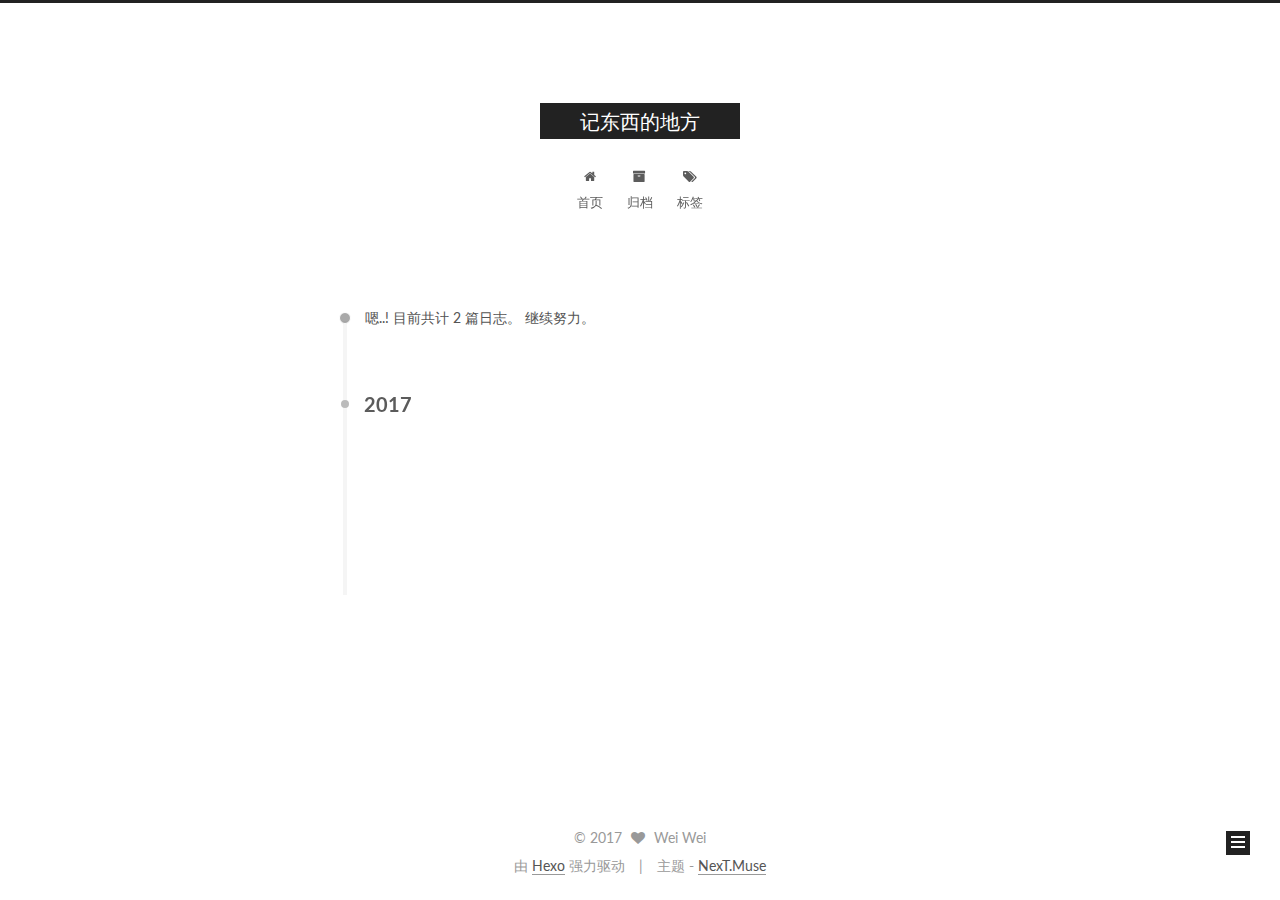
<file: archives/2017/04/index.html>
<!doctype html>



  


<html class="theme-next muse use-motion" lang="zh-Hans">
<head>
  <meta charset="UTF-8"/>
<meta http-equiv="X-UA-Compatible" content="IE=edge" />
<meta name="viewport" content="width=device-width, initial-scale=1, maximum-scale=1"/>



<meta http-equiv="Cache-Control" content="no-transform" />
<meta http-equiv="Cache-Control" content="no-siteapp" />















  
  
  <link href="/lib/fancybox/source/jquery.fancybox.css?v=2.1.5" rel="stylesheet" type="text/css" />




  
  
  
  

  
    
    
  

  

  

  

  

  
    
    
    <link href="//fonts.googleapis.com/css?family=Lato:300,300italic,400,400italic,700,700italic&subset=latin,latin-ext" rel="stylesheet" type="text/css">
  






<link href="/lib/font-awesome/css/font-awesome.min.css?v=4.6.2" rel="stylesheet" type="text/css" />

<link href="/css/main.css?v=5.1.0" rel="stylesheet" type="text/css" />


  <meta name="keywords" content="Hexo, NexT" />








  <link rel="shortcut icon" type="image/x-icon" href="/favicon.ico?v=5.1.0" />






<meta property="og:type" content="website">
<meta property="og:title" content="记东西的地方">
<meta property="og:url" content="http://yoursite.com/archives/2017/04/index.html">
<meta property="og:site_name" content="记东西的地方">
<meta name="twitter:card" content="summary">
<meta name="twitter:title" content="记东西的地方">



<script type="text/javascript" id="hexo.configurations">
  var NexT = window.NexT || {};
  var CONFIG = {
    root: '/',
    scheme: 'Muse',
    sidebar: {"position":"left","display":"post","offset":12,"offset_float":0,"b2t":false,"scrollpercent":false},
    fancybox: true,
    motion: true,
    duoshuo: {
      userId: '0',
      author: '博主'
    },
    algolia: {
      applicationID: '',
      apiKey: '',
      indexName: '',
      hits: {"per_page":10},
      labels: {"input_placeholder":"Search for Posts","hits_empty":"We didn't find any results for the search: ${query}","hits_stats":"${hits} results found in ${time} ms"}
    }
  };
</script>



  <link rel="canonical" href="http://yoursite.com/archives/2017/04/"/>





  <title> 归档 | 记东西的地方 </title>
</head>

<body itemscope itemtype="http://schema.org/WebPage" lang="zh-Hans">

  














  
  
    
  

  <div class="container sidebar-position-left  page-archive  ">
    <div class="headband"></div>

    <header id="header" class="header" itemscope itemtype="http://schema.org/WPHeader">
      <div class="header-inner"><div class="site-brand-wrapper">
  <div class="site-meta ">
    

    <div class="custom-logo-site-title">
      <a href="/"  class="brand" rel="start">
        <span class="logo-line-before"><i></i></span>
        <span class="site-title">记东西的地方</span>
        <span class="logo-line-after"><i></i></span>
      </a>
    </div>
      
        <p class="site-subtitle"></p>
      
  </div>

  <div class="site-nav-toggle">
    <button>
      <span class="btn-bar"></span>
      <span class="btn-bar"></span>
      <span class="btn-bar"></span>
    </button>
  </div>
</div>

<nav class="site-nav">
  

  
    <ul id="menu" class="menu">
      
        
        <li class="menu-item menu-item-home">
          <a href="/" rel="section">
            
              <i class="menu-item-icon fa fa-fw fa-home"></i> <br />
            
            首页
          </a>
        </li>
      
        
        <li class="menu-item menu-item-archives">
          <a href="/archives" rel="section">
            
              <i class="menu-item-icon fa fa-fw fa-archive"></i> <br />
            
            归档
          </a>
        </li>
      
        
        <li class="menu-item menu-item-tags">
          <a href="/tags" rel="section">
            
              <i class="menu-item-icon fa fa-fw fa-tags"></i> <br />
            
            标签
          </a>
        </li>
      

      
    </ul>
  

  
</nav>



 </div>
    </header>

    <main id="main" class="main">
      <div class="main-inner">
        <div class="content-wrap">
          <div id="content" class="content">
            

  <section id="posts" class="posts-collapse">
    <span class="archive-move-on"></span>

    <span class="archive-page-counter">
      
      
      
        
      
      嗯..! 目前共计 2 篇日志。 继续努力。
    </span>

    

      
      
      

      
        
        <div class="collection-title">
          <h2 class="archive-year motion-element" id="archive-year-2017">2017</h2>
        </div>
      
      

      

  <article class="post post-type-normal" itemscope itemtype="http://schema.org/Article">
    <header class="post-header">

      <h1 class="post-title">
        
            <a class="post-title-link" href="/2017/04/12/array-zepto/" itemprop="url">
              
                <span itemprop="name">一些数组方法</span>
              
            </a>
        
      </h1>

      <div class="post-meta">
        <time class="post-time" itemprop="dateCreated"
              datetime="2017-04-12T17:37:39+08:00"
              content="2017-04-12" >
          04-12
        </time>
      </div>

    </header>
  </article>



    

      
      
      

      
      

      

  <article class="post post-type-normal" itemscope itemtype="http://schema.org/Article">
    <header class="post-header">

      <h1 class="post-title">
        
            <a class="post-title-link" href="/2017/04/12/hello-world/" itemprop="url">
              
                <span itemprop="name">Hello World</span>
              
            </a>
        
      </h1>

      <div class="post-meta">
        <time class="post-time" itemprop="dateCreated"
              datetime="2017-04-12T14:00:23+08:00"
              content="2017-04-12" >
          04-12
        </time>
      </div>

    </header>
  </article>



    

  </section>

  



          </div>
          


          

        </div>
        
          
  
  <div class="sidebar-toggle">
    <div class="sidebar-toggle-line-wrap">
      <span class="sidebar-toggle-line sidebar-toggle-line-first"></span>
      <span class="sidebar-toggle-line sidebar-toggle-line-middle"></span>
      <span class="sidebar-toggle-line sidebar-toggle-line-last"></span>
    </div>
  </div>

  <aside id="sidebar" class="sidebar">
    <div class="sidebar-inner">

      

      

      <section class="site-overview sidebar-panel sidebar-panel-active">
        <div class="site-author motion-element" itemprop="author" itemscope itemtype="http://schema.org/Person">
          <img class="site-author-image" itemprop="image"
               src="/images/avatar.gif"
               alt="Wei Wei" />
          <p class="site-author-name" itemprop="name">Wei Wei</p>
           
              <p class="site-description motion-element" itemprop="description"></p>
          
        </div>
        <nav class="site-state motion-element">

          
            <div class="site-state-item site-state-posts">
              <a href="/archives">
                <span class="site-state-item-count">2</span>
                <span class="site-state-item-name">日志</span>
              </a>
            </div>
          

          

          
            
            
            <div class="site-state-item site-state-tags">
              
                <span class="site-state-item-count">3</span>
                <span class="site-state-item-name">标签</span>
              
            </div>
          

        </nav>

        

        <div class="links-of-author motion-element">
          
        </div>

        
        

        
        

        


      </section>

      

      

    </div>
  </aside>


        
      </div>
    </main>

    <footer id="footer" class="footer">
      <div class="footer-inner">
        <div class="copyright" >
  
  &copy; 
  <span itemprop="copyrightYear">2017</span>
  <span class="with-love">
    <i class="fa fa-heart"></i>
  </span>
  <span class="author" itemprop="copyrightHolder">Wei Wei</span>
</div>


<div class="powered-by">
  由 <a class="theme-link" href="https://hexo.io">Hexo</a> 强力驱动
</div>

<div class="theme-info">
  主题 -
  <a class="theme-link" href="https://github.com/iissnan/hexo-theme-next">
    NexT.Muse
  </a>
</div>


        

        
      </div>
    </footer>

    
      <div class="back-to-top">
        <i class="fa fa-arrow-up"></i>
        
      </div>
    

  </div>

  

<script type="text/javascript">
  if (Object.prototype.toString.call(window.Promise) !== '[object Function]') {
    window.Promise = null;
  }
</script>









  








  
  <script type="text/javascript" src="/lib/jquery/index.js?v=2.1.3"></script>

  
  <script type="text/javascript" src="/lib/fastclick/lib/fastclick.min.js?v=1.0.6"></script>

  
  <script type="text/javascript" src="/lib/jquery_lazyload/jquery.lazyload.js?v=1.9.7"></script>

  
  <script type="text/javascript" src="/lib/velocity/velocity.min.js?v=1.2.1"></script>

  
  <script type="text/javascript" src="/lib/velocity/velocity.ui.min.js?v=1.2.1"></script>

  
  <script type="text/javascript" src="/lib/fancybox/source/jquery.fancybox.pack.js?v=2.1.5"></script>


  


  <script type="text/javascript" src="/js/src/utils.js?v=5.1.0"></script>

  <script type="text/javascript" src="/js/src/motion.js?v=5.1.0"></script>



  
  

  
  
    <script type="text/javascript" id="motion.page.archive">
      $('.archive-year').velocity('transition.slideLeftIn');
    </script>
  


  


  <script type="text/javascript" src="/js/src/bootstrap.js?v=5.1.0"></script>



  


  




	





  





  





  






  





  

  

  

  

  

</body>
</html>
</file>
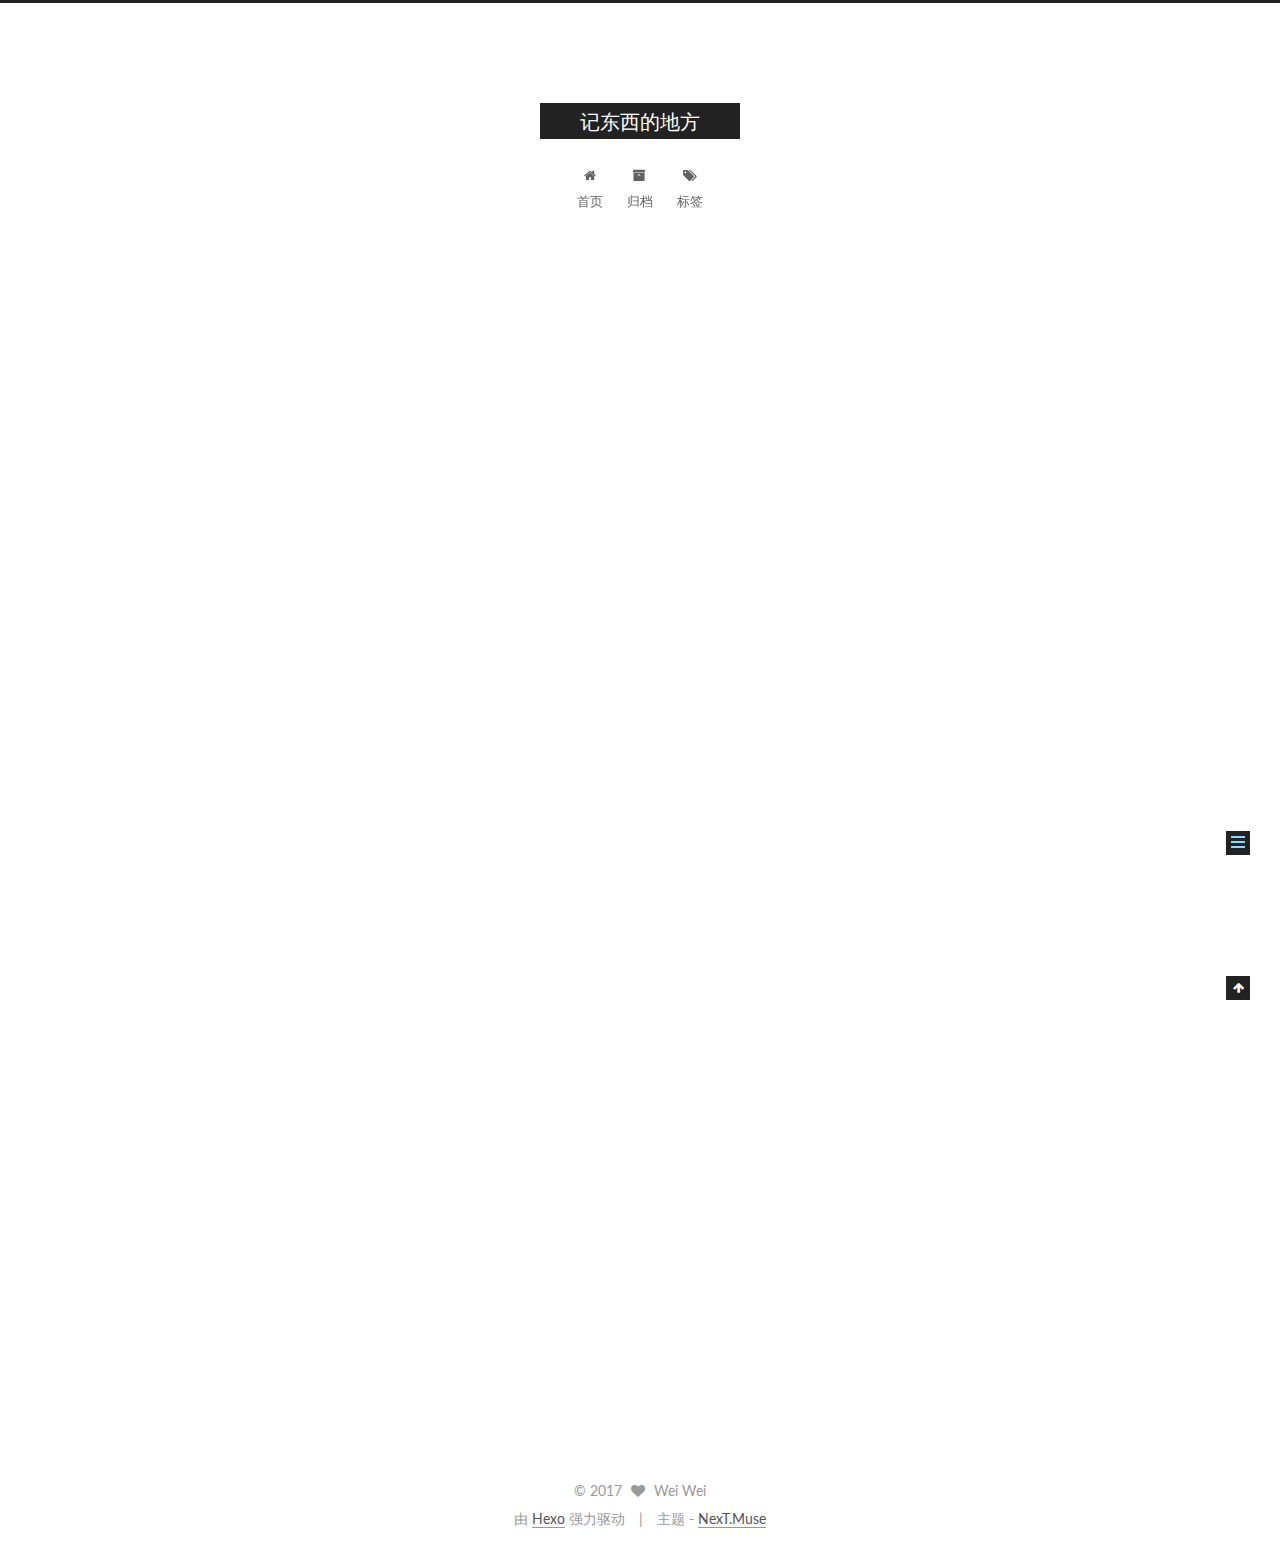
<file: 2017/04/12/array-zepto/index.html>
<!doctype html>



  


<html class="theme-next muse use-motion" lang="zh-Hans">
<head>
  <meta charset="UTF-8"/>
<meta http-equiv="X-UA-Compatible" content="IE=edge" />
<meta name="viewport" content="width=device-width, initial-scale=1, maximum-scale=1"/>



<meta http-equiv="Cache-Control" content="no-transform" />
<meta http-equiv="Cache-Control" content="no-siteapp" />















  
  
  <link href="/lib/fancybox/source/jquery.fancybox.css?v=2.1.5" rel="stylesheet" type="text/css" />




  
  
  
  

  
    
    
  

  

  

  

  

  
    
    
    <link href="//fonts.googleapis.com/css?family=Lato:300,300italic,400,400italic,700,700italic&subset=latin,latin-ext" rel="stylesheet" type="text/css">
  






<link href="/lib/font-awesome/css/font-awesome.min.css?v=4.6.2" rel="stylesheet" type="text/css" />

<link href="/css/main.css?v=5.1.0" rel="stylesheet" type="text/css" />


  <meta name="keywords" content="Array,JavaScript,数组方法," />








  <link rel="shortcut icon" type="image/x-icon" href="/favicon.ico?v=5.1.0" />






<meta name="description" content="定义1234var emptyArray = []    concat = emptyArray.concat    filter = emptyArray.filter    slice = emptyArray.slice compact (删除 null 和 undefined)12345function compact(array) &amp;#123;  return filter.call(a">
<meta name="keywords" content="Array,JavaScript,数组方法">
<meta property="og:type" content="article">
<meta property="og:title" content="一些数组方法">
<meta property="og:url" content="http://yoursite.com/2017/04/12/array-zepto/index.html">
<meta property="og:site_name" content="记东西的地方">
<meta property="og:description" content="定义1234var emptyArray = []    concat = emptyArray.concat    filter = emptyArray.filter    slice = emptyArray.slice compact (删除 null 和 undefined)12345function compact(array) &amp;#123;  return filter.call(a">
<meta property="og:updated_time" content="2017-04-13T03:25:58.000Z">
<meta name="twitter:card" content="summary">
<meta name="twitter:title" content="一些数组方法">
<meta name="twitter:description" content="定义1234var emptyArray = []    concat = emptyArray.concat    filter = emptyArray.filter    slice = emptyArray.slice compact (删除 null 和 undefined)12345function compact(array) &amp;#123;  return filter.call(a">



<script type="text/javascript" id="hexo.configurations">
  var NexT = window.NexT || {};
  var CONFIG = {
    root: '/',
    scheme: 'Muse',
    sidebar: {"position":"left","display":"post","offset":12,"offset_float":0,"b2t":false,"scrollpercent":false},
    fancybox: true,
    motion: true,
    duoshuo: {
      userId: '0',
      author: '博主'
    },
    algolia: {
      applicationID: '',
      apiKey: '',
      indexName: '',
      hits: {"per_page":10},
      labels: {"input_placeholder":"Search for Posts","hits_empty":"We didn't find any results for the search: ${query}","hits_stats":"${hits} results found in ${time} ms"}
    }
  };
</script>



  <link rel="canonical" href="http://yoursite.com/2017/04/12/array-zepto/"/>





  <title> 一些数组方法 | 记东西的地方 </title>
</head>

<body itemscope itemtype="http://schema.org/WebPage" lang="zh-Hans">

  














  
  
    
  

  <div class="container sidebar-position-left page-post-detail ">
    <div class="headband"></div>

    <header id="header" class="header" itemscope itemtype="http://schema.org/WPHeader">
      <div class="header-inner"><div class="site-brand-wrapper">
  <div class="site-meta ">
    

    <div class="custom-logo-site-title">
      <a href="/"  class="brand" rel="start">
        <span class="logo-line-before"><i></i></span>
        <span class="site-title">记东西的地方</span>
        <span class="logo-line-after"><i></i></span>
      </a>
    </div>
      
        <p class="site-subtitle"></p>
      
  </div>

  <div class="site-nav-toggle">
    <button>
      <span class="btn-bar"></span>
      <span class="btn-bar"></span>
      <span class="btn-bar"></span>
    </button>
  </div>
</div>

<nav class="site-nav">
  

  
    <ul id="menu" class="menu">
      
        
        <li class="menu-item menu-item-home">
          <a href="/" rel="section">
            
              <i class="menu-item-icon fa fa-fw fa-home"></i> <br />
            
            首页
          </a>
        </li>
      
        
        <li class="menu-item menu-item-archives">
          <a href="/archives" rel="section">
            
              <i class="menu-item-icon fa fa-fw fa-archive"></i> <br />
            
            归档
          </a>
        </li>
      
        
        <li class="menu-item menu-item-tags">
          <a href="/tags" rel="section">
            
              <i class="menu-item-icon fa fa-fw fa-tags"></i> <br />
            
            标签
          </a>
        </li>
      

      
    </ul>
  

  
</nav>



 </div>
    </header>

    <main id="main" class="main">
      <div class="main-inner">
        <div class="content-wrap">
          <div id="content" class="content">
            

  <div id="posts" class="posts-expand">
    

  

  
  
  

  <article class="post post-type-normal " itemscope itemtype="http://schema.org/Article">
    <link itemprop="mainEntityOfPage" href="http://yoursite.com/2017/04/12/array-zepto/">

    <span hidden itemprop="author" itemscope itemtype="http://schema.org/Person">
      <meta itemprop="name" content="Wei Wei">
      <meta itemprop="description" content="">
      <meta itemprop="image" content="/images/avatar.gif">
    </span>

    <span hidden itemprop="publisher" itemscope itemtype="http://schema.org/Organization">
      <meta itemprop="name" content="记东西的地方">
    </span>

    
      <header class="post-header">

        
        
          <h1 class="post-title" itemprop="name headline">
            
            
              
                一些数组方法
              
            
          </h1>
        

        <div class="post-meta">
          <span class="post-time">
            
              <span class="post-meta-item-icon">
                <i class="fa fa-calendar-o"></i>
              </span>
              
                <span class="post-meta-item-text">发表于</span>
              
              <time title="创建于" itemprop="dateCreated datePublished" datetime="2017-04-12T17:37:39+08:00">
                2017-04-12
              </time>
            

            

            
          </span>

          

          
            
          

          
          

          

          

          

        </div>
      </header>
    


    <div class="post-body" itemprop="articleBody">

      
      

      
        <h3 id="定义"><a href="#定义" class="headerlink" title="定义"></a>定义</h3><figure class="highlight javascript"><table><tr><td class="gutter"><pre><div class="line">1</div><div class="line">2</div><div class="line">3</div><div class="line">4</div></pre></td><td class="code"><pre><div class="line"><span class="keyword">var</span> emptyArray = []</div><div class="line">    concat = emptyArray.concat</div><div class="line">    filter = emptyArray.filter</div><div class="line">    slice = emptyArray.slice</div></pre></td></tr></table></figure>
<h3 id="compact-删除-null-和-undefined"><a href="#compact-删除-null-和-undefined" class="headerlink" title="compact (删除 null 和 undefined)"></a>compact (删除 <code>null</code> 和 <code>undefined</code>)</h3><figure class="highlight javascript"><table><tr><td class="gutter"><pre><div class="line">1</div><div class="line">2</div><div class="line">3</div><div class="line">4</div><div class="line">5</div></pre></td><td class="code"><pre><div class="line"><span class="function"><span class="keyword">function</span> <span class="title">compact</span>(<span class="params">array</span>) </span>&#123;</div><div class="line">  <span class="keyword">return</span> filter.call(array, <span class="function"><span class="keyword">function</span>(<span class="params">item</span>) </span>&#123;</div><div class="line">    <span class="keyword">return</span> item != <span class="literal">null</span></div><div class="line">  &#125;)</div><div class="line">&#125;</div></pre></td></tr></table></figure>
<h3 id="flatten-数组扁平化"><a href="#flatten-数组扁平化" class="headerlink" title="flatten (数组扁平化)"></a>flatten (数组扁平化)</h3><figure class="highlight javascript"><table><tr><td class="gutter"><pre><div class="line">1</div><div class="line">2</div><div class="line">3</div></pre></td><td class="code"><pre><div class="line"><span class="function"><span class="keyword">function</span> <span class="title">flatten</span>(<span class="params">array</span>) </span>&#123;</div><div class="line">  <span class="keyword">return</span> array.length &gt; <span class="number">0</span> ? $.fn.concat.apply([], array) : array</div><div class="line">&#125;</div></pre></td></tr></table></figure>
<h3 id="uniq-去重"><a href="#uniq-去重" class="headerlink" title="uniq (去重)"></a>uniq (去重)</h3><figure class="highlight javascript"><table><tr><td class="gutter"><pre><div class="line">1</div><div class="line">2</div><div class="line">3</div><div class="line">4</div><div class="line">5</div></pre></td><td class="code"><pre><div class="line"><span class="function"><span class="keyword">function</span> <span class="title">uniq</span>(<span class="params">array</span>) </span>&#123;</div><div class="line">  <span class="keyword">return</span> filter.call(array, <span class="function"><span class="keyword">function</span>(<span class="params">item, idx</span>) </span>&#123;</div><div class="line">    <span class="keyword">return</span> array.indexOf(item) == idx</div><div class="line">  &#125;)</div><div class="line">&#125;</div></pre></td></tr></table></figure>
<p>以上方法均来自 <code>Zepto.js</code> 源码</p>

      
    </div>

    <div>
      
        

      
    </div>

    <div>
      
        

      
    </div>

    <div>
      
        

      
    </div>

    <footer class="post-footer">
      
        <div class="post-tags">
          
            <a href="/tags/Array/" rel="tag"># Array</a>
          
            <a href="/tags/JavaScript/" rel="tag"># JavaScript</a>
          
            <a href="/tags/数组方法/" rel="tag"># 数组方法</a>
          
        </div>
      

      
        
      

      
        <div class="post-nav">
          <div class="post-nav-next post-nav-item">
            
          </div>

          <span class="post-nav-divider"></span>

          <div class="post-nav-prev post-nav-item">
            
              <a href="/2017/04/12/hello-world/" rel="prev" title="Hello World">
                Hello World <i class="fa fa-chevron-right"></i>
              </a>
            
          </div>
        </div>
      

      
      
    </footer>
  </article>



    <div class="post-spread">
      
    </div>
  </div>


          </div>
          


          
  <div class="comments" id="comments">
    
  </div>


        </div>
        
          
  
  <div class="sidebar-toggle">
    <div class="sidebar-toggle-line-wrap">
      <span class="sidebar-toggle-line sidebar-toggle-line-first"></span>
      <span class="sidebar-toggle-line sidebar-toggle-line-middle"></span>
      <span class="sidebar-toggle-line sidebar-toggle-line-last"></span>
    </div>
  </div>

  <aside id="sidebar" class="sidebar">
    <div class="sidebar-inner">

      

      
        <ul class="sidebar-nav motion-element">
          <li class="sidebar-nav-toc sidebar-nav-active" data-target="post-toc-wrap" >
            文章目录
          </li>
          <li class="sidebar-nav-overview" data-target="site-overview">
            站点概览
          </li>
        </ul>
      

      <section class="site-overview sidebar-panel">
        <div class="site-author motion-element" itemprop="author" itemscope itemtype="http://schema.org/Person">
          <img class="site-author-image" itemprop="image"
               src="/images/avatar.gif"
               alt="Wei Wei" />
          <p class="site-author-name" itemprop="name">Wei Wei</p>
           
              <p class="site-description motion-element" itemprop="description"></p>
          
        </div>
        <nav class="site-state motion-element">

          
            <div class="site-state-item site-state-posts">
              <a href="/archives">
                <span class="site-state-item-count">2</span>
                <span class="site-state-item-name">日志</span>
              </a>
            </div>
          

          

          
            
            
            <div class="site-state-item site-state-tags">
              
                <span class="site-state-item-count">3</span>
                <span class="site-state-item-name">标签</span>
              
            </div>
          

        </nav>

        

        <div class="links-of-author motion-element">
          
        </div>

        
        

        
        

        


      </section>

      
      <!--noindex-->
        <section class="post-toc-wrap motion-element sidebar-panel sidebar-panel-active">
          <div class="post-toc">

            
              
            

            
              <div class="post-toc-content"><ol class="nav"><li class="nav-item nav-level-3"><a class="nav-link" href="#定义"><span class="nav-number">1.</span> <span class="nav-text">定义</span></a></li><li class="nav-item nav-level-3"><a class="nav-link" href="#compact-删除-null-和-undefined"><span class="nav-number">2.</span> <span class="nav-text">compact (删除 null 和 undefined)</span></a></li><li class="nav-item nav-level-3"><a class="nav-link" href="#flatten-数组扁平化"><span class="nav-number">3.</span> <span class="nav-text">flatten (数组扁平化)</span></a></li><li class="nav-item nav-level-3"><a class="nav-link" href="#uniq-去重"><span class="nav-number">4.</span> <span class="nav-text">uniq (去重)</span></a></li></ol></div>
            

          </div>
        </section>
      <!--/noindex-->
      

      

    </div>
  </aside>


        
      </div>
    </main>

    <footer id="footer" class="footer">
      <div class="footer-inner">
        <div class="copyright" >
  
  &copy; 
  <span itemprop="copyrightYear">2017</span>
  <span class="with-love">
    <i class="fa fa-heart"></i>
  </span>
  <span class="author" itemprop="copyrightHolder">Wei Wei</span>
</div>


<div class="powered-by">
  由 <a class="theme-link" href="https://hexo.io">Hexo</a> 强力驱动
</div>

<div class="theme-info">
  主题 -
  <a class="theme-link" href="https://github.com/iissnan/hexo-theme-next">
    NexT.Muse
  </a>
</div>


        

        
      </div>
    </footer>

    
      <div class="back-to-top">
        <i class="fa fa-arrow-up"></i>
        
      </div>
    

  </div>

  

<script type="text/javascript">
  if (Object.prototype.toString.call(window.Promise) !== '[object Function]') {
    window.Promise = null;
  }
</script>









  








  
  <script type="text/javascript" src="/lib/jquery/index.js?v=2.1.3"></script>

  
  <script type="text/javascript" src="/lib/fastclick/lib/fastclick.min.js?v=1.0.6"></script>

  
  <script type="text/javascript" src="/lib/jquery_lazyload/jquery.lazyload.js?v=1.9.7"></script>

  
  <script type="text/javascript" src="/lib/velocity/velocity.min.js?v=1.2.1"></script>

  
  <script type="text/javascript" src="/lib/velocity/velocity.ui.min.js?v=1.2.1"></script>

  
  <script type="text/javascript" src="/lib/fancybox/source/jquery.fancybox.pack.js?v=2.1.5"></script>


  


  <script type="text/javascript" src="/js/src/utils.js?v=5.1.0"></script>

  <script type="text/javascript" src="/js/src/motion.js?v=5.1.0"></script>



  
  

  
  <script type="text/javascript" src="/js/src/scrollspy.js?v=5.1.0"></script>
<script type="text/javascript" src="/js/src/post-details.js?v=5.1.0"></script>



  


  <script type="text/javascript" src="/js/src/bootstrap.js?v=5.1.0"></script>



  


  




	





  





  





  






  





  

  

  

  

  

</body>
</html>
</file>
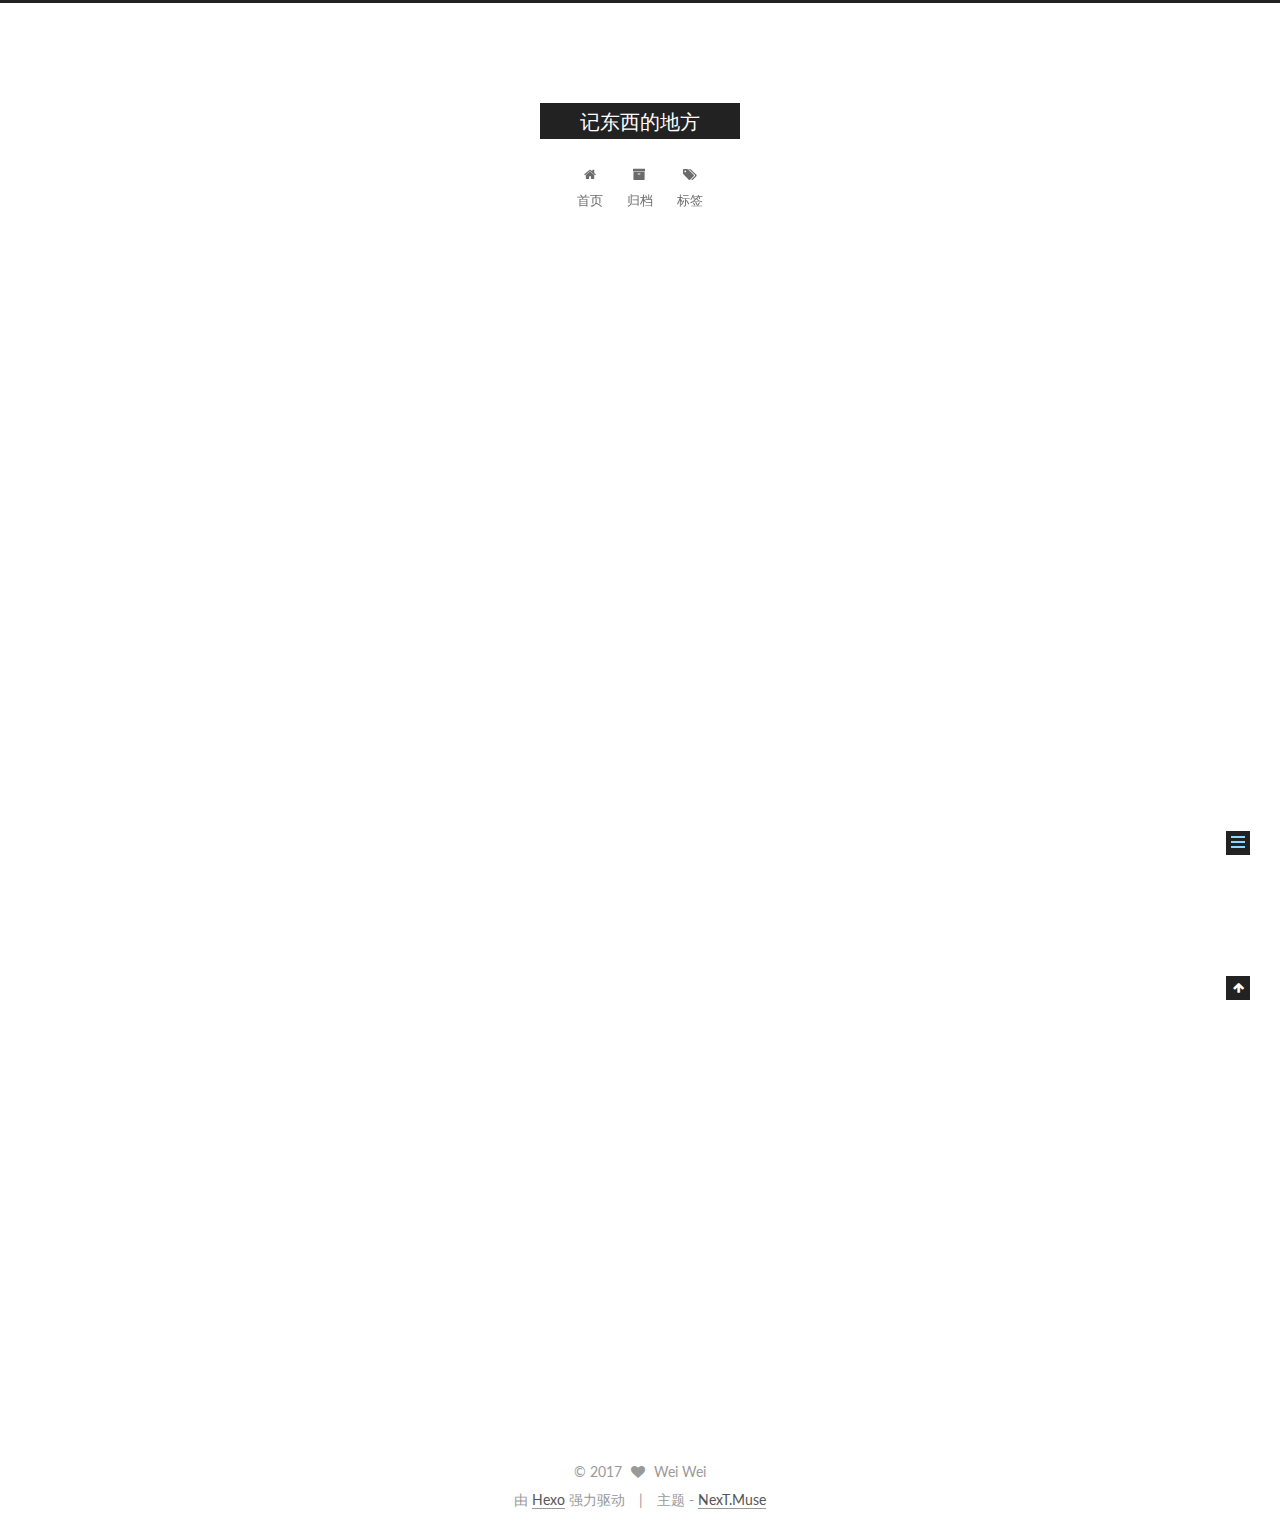
<file: 2017/04/12/hello-world/index.html>
<!doctype html>



  


<html class="theme-next muse use-motion" lang="zh-Hans">
<head>
  <meta charset="UTF-8"/>
<meta http-equiv="X-UA-Compatible" content="IE=edge" />
<meta name="viewport" content="width=device-width, initial-scale=1, maximum-scale=1"/>



<meta http-equiv="Cache-Control" content="no-transform" />
<meta http-equiv="Cache-Control" content="no-siteapp" />















  
  
  <link href="/lib/fancybox/source/jquery.fancybox.css?v=2.1.5" rel="stylesheet" type="text/css" />




  
  
  
  

  
    
    
  

  

  

  

  

  
    
    
    <link href="//fonts.googleapis.com/css?family=Lato:300,300italic,400,400italic,700,700italic&subset=latin,latin-ext" rel="stylesheet" type="text/css">
  






<link href="/lib/font-awesome/css/font-awesome.min.css?v=4.6.2" rel="stylesheet" type="text/css" />

<link href="/css/main.css?v=5.1.0" rel="stylesheet" type="text/css" />


  <meta name="keywords" content="Hexo, NexT" />








  <link rel="shortcut icon" type="image/x-icon" href="/favicon.ico?v=5.1.0" />






<meta name="description" content="Welcome to Hexo! This is your very first post. Check documentation for more info. If you get any problems when using Hexo, you can find the answer in troubleshooting or you can ask me on GitHub. Quick">
<meta name="keywords">
<meta property="og:type" content="article">
<meta property="og:title" content="Hello World">
<meta property="og:url" content="http://yoursite.com/2017/04/12/hello-world/index.html">
<meta property="og:site_name" content="记东西的地方">
<meta property="og:description" content="Welcome to Hexo! This is your very first post. Check documentation for more info. If you get any problems when using Hexo, you can find the answer in troubleshooting or you can ask me on GitHub. Quick">
<meta property="og:updated_time" content="2017-04-12T06:00:23.000Z">
<meta name="twitter:card" content="summary">
<meta name="twitter:title" content="Hello World">
<meta name="twitter:description" content="Welcome to Hexo! This is your very first post. Check documentation for more info. If you get any problems when using Hexo, you can find the answer in troubleshooting or you can ask me on GitHub. Quick">



<script type="text/javascript" id="hexo.configurations">
  var NexT = window.NexT || {};
  var CONFIG = {
    root: '/',
    scheme: 'Muse',
    sidebar: {"position":"left","display":"post","offset":12,"offset_float":0,"b2t":false,"scrollpercent":false},
    fancybox: true,
    motion: true,
    duoshuo: {
      userId: '0',
      author: '博主'
    },
    algolia: {
      applicationID: '',
      apiKey: '',
      indexName: '',
      hits: {"per_page":10},
      labels: {"input_placeholder":"Search for Posts","hits_empty":"We didn't find any results for the search: ${query}","hits_stats":"${hits} results found in ${time} ms"}
    }
  };
</script>



  <link rel="canonical" href="http://yoursite.com/2017/04/12/hello-world/"/>





  <title> Hello World | 记东西的地方 </title>
</head>

<body itemscope itemtype="http://schema.org/WebPage" lang="zh-Hans">

  














  
  
    
  

  <div class="container sidebar-position-left page-post-detail ">
    <div class="headband"></div>

    <header id="header" class="header" itemscope itemtype="http://schema.org/WPHeader">
      <div class="header-inner"><div class="site-brand-wrapper">
  <div class="site-meta ">
    

    <div class="custom-logo-site-title">
      <a href="/"  class="brand" rel="start">
        <span class="logo-line-before"><i></i></span>
        <span class="site-title">记东西的地方</span>
        <span class="logo-line-after"><i></i></span>
      </a>
    </div>
      
        <p class="site-subtitle"></p>
      
  </div>

  <div class="site-nav-toggle">
    <button>
      <span class="btn-bar"></span>
      <span class="btn-bar"></span>
      <span class="btn-bar"></span>
    </button>
  </div>
</div>

<nav class="site-nav">
  

  
    <ul id="menu" class="menu">
      
        
        <li class="menu-item menu-item-home">
          <a href="/" rel="section">
            
              <i class="menu-item-icon fa fa-fw fa-home"></i> <br />
            
            首页
          </a>
        </li>
      
        
        <li class="menu-item menu-item-archives">
          <a href="/archives" rel="section">
            
              <i class="menu-item-icon fa fa-fw fa-archive"></i> <br />
            
            归档
          </a>
        </li>
      
        
        <li class="menu-item menu-item-tags">
          <a href="/tags" rel="section">
            
              <i class="menu-item-icon fa fa-fw fa-tags"></i> <br />
            
            标签
          </a>
        </li>
      

      
    </ul>
  

  
</nav>



 </div>
    </header>

    <main id="main" class="main">
      <div class="main-inner">
        <div class="content-wrap">
          <div id="content" class="content">
            

  <div id="posts" class="posts-expand">
    

  

  
  
  

  <article class="post post-type-normal " itemscope itemtype="http://schema.org/Article">
    <link itemprop="mainEntityOfPage" href="http://yoursite.com/2017/04/12/hello-world/">

    <span hidden itemprop="author" itemscope itemtype="http://schema.org/Person">
      <meta itemprop="name" content="Wei Wei">
      <meta itemprop="description" content="">
      <meta itemprop="image" content="/images/avatar.gif">
    </span>

    <span hidden itemprop="publisher" itemscope itemtype="http://schema.org/Organization">
      <meta itemprop="name" content="记东西的地方">
    </span>

    
      <header class="post-header">

        
        
          <h1 class="post-title" itemprop="name headline">
            
            
              
                Hello World
              
            
          </h1>
        

        <div class="post-meta">
          <span class="post-time">
            
              <span class="post-meta-item-icon">
                <i class="fa fa-calendar-o"></i>
              </span>
              
                <span class="post-meta-item-text">发表于</span>
              
              <time title="创建于" itemprop="dateCreated datePublished" datetime="2017-04-12T14:00:23+08:00">
                2017-04-12
              </time>
            

            

            
          </span>

          

          
            
          

          
          

          

          

          

        </div>
      </header>
    


    <div class="post-body" itemprop="articleBody">

      
      

      
        <p>Welcome to <a href="https://hexo.io/" target="_blank" rel="external">Hexo</a>! This is your very first post. Check <a href="https://hexo.io/docs/" target="_blank" rel="external">documentation</a> for more info. If you get any problems when using Hexo, you can find the answer in <a href="https://hexo.io/docs/troubleshooting.html" target="_blank" rel="external">troubleshooting</a> or you can ask me on <a href="https://github.com/hexojs/hexo/issues" target="_blank" rel="external">GitHub</a>.</p>
<h2 id="Quick-Start"><a href="#Quick-Start" class="headerlink" title="Quick Start"></a>Quick Start</h2><h3 id="Create-a-new-post"><a href="#Create-a-new-post" class="headerlink" title="Create a new post"></a>Create a new post</h3><figure class="highlight bash"><table><tr><td class="gutter"><pre><div class="line">1</div></pre></td><td class="code"><pre><div class="line">$ hexo new <span class="string">"My New Post"</span></div></pre></td></tr></table></figure>
<p>More info: <a href="https://hexo.io/docs/writing.html" target="_blank" rel="external">Writing</a></p>
<h3 id="Run-server"><a href="#Run-server" class="headerlink" title="Run server"></a>Run server</h3><figure class="highlight bash"><table><tr><td class="gutter"><pre><div class="line">1</div></pre></td><td class="code"><pre><div class="line">$ hexo server</div></pre></td></tr></table></figure>
<p>More info: <a href="https://hexo.io/docs/server.html" target="_blank" rel="external">Server</a></p>
<h3 id="Generate-static-files"><a href="#Generate-static-files" class="headerlink" title="Generate static files"></a>Generate static files</h3><figure class="highlight bash"><table><tr><td class="gutter"><pre><div class="line">1</div></pre></td><td class="code"><pre><div class="line">$ hexo generate</div></pre></td></tr></table></figure>
<p>More info: <a href="https://hexo.io/docs/generating.html" target="_blank" rel="external">Generating</a></p>
<h3 id="Deploy-to-remote-sites"><a href="#Deploy-to-remote-sites" class="headerlink" title="Deploy to remote sites"></a>Deploy to remote sites</h3><figure class="highlight bash"><table><tr><td class="gutter"><pre><div class="line">1</div></pre></td><td class="code"><pre><div class="line">$ hexo deploy</div></pre></td></tr></table></figure>
<p>More info: <a href="https://hexo.io/docs/deployment.html" target="_blank" rel="external">Deployment</a></p>

      
    </div>

    <div>
      
        

      
    </div>

    <div>
      
        

      
    </div>

    <div>
      
        

      
    </div>

    <footer class="post-footer">
      

      
        
      

      
        <div class="post-nav">
          <div class="post-nav-next post-nav-item">
            
              <a href="/2017/04/12/array-zepto/" rel="next" title="一些数组方法">
                <i class="fa fa-chevron-left"></i> 一些数组方法
              </a>
            
          </div>

          <span class="post-nav-divider"></span>

          <div class="post-nav-prev post-nav-item">
            
          </div>
        </div>
      

      
      
    </footer>
  </article>



    <div class="post-spread">
      
    </div>
  </div>


          </div>
          


          
  <div class="comments" id="comments">
    
  </div>


        </div>
        
          
  
  <div class="sidebar-toggle">
    <div class="sidebar-toggle-line-wrap">
      <span class="sidebar-toggle-line sidebar-toggle-line-first"></span>
      <span class="sidebar-toggle-line sidebar-toggle-line-middle"></span>
      <span class="sidebar-toggle-line sidebar-toggle-line-last"></span>
    </div>
  </div>

  <aside id="sidebar" class="sidebar">
    <div class="sidebar-inner">

      

      
        <ul class="sidebar-nav motion-element">
          <li class="sidebar-nav-toc sidebar-nav-active" data-target="post-toc-wrap" >
            文章目录
          </li>
          <li class="sidebar-nav-overview" data-target="site-overview">
            站点概览
          </li>
        </ul>
      

      <section class="site-overview sidebar-panel">
        <div class="site-author motion-element" itemprop="author" itemscope itemtype="http://schema.org/Person">
          <img class="site-author-image" itemprop="image"
               src="/images/avatar.gif"
               alt="Wei Wei" />
          <p class="site-author-name" itemprop="name">Wei Wei</p>
           
              <p class="site-description motion-element" itemprop="description"></p>
          
        </div>
        <nav class="site-state motion-element">

          
            <div class="site-state-item site-state-posts">
              <a href="/archives">
                <span class="site-state-item-count">2</span>
                <span class="site-state-item-name">日志</span>
              </a>
            </div>
          

          

          
            
            
            <div class="site-state-item site-state-tags">
              
                <span class="site-state-item-count">3</span>
                <span class="site-state-item-name">标签</span>
              
            </div>
          

        </nav>

        

        <div class="links-of-author motion-element">
          
        </div>

        
        

        
        

        


      </section>

      
      <!--noindex-->
        <section class="post-toc-wrap motion-element sidebar-panel sidebar-panel-active">
          <div class="post-toc">

            
              
            

            
              <div class="post-toc-content"><ol class="nav"><li class="nav-item nav-level-2"><a class="nav-link" href="#Quick-Start"><span class="nav-number">1.</span> <span class="nav-text">Quick Start</span></a><ol class="nav-child"><li class="nav-item nav-level-3"><a class="nav-link" href="#Create-a-new-post"><span class="nav-number">1.1.</span> <span class="nav-text">Create a new post</span></a></li><li class="nav-item nav-level-3"><a class="nav-link" href="#Run-server"><span class="nav-number">1.2.</span> <span class="nav-text">Run server</span></a></li><li class="nav-item nav-level-3"><a class="nav-link" href="#Generate-static-files"><span class="nav-number">1.3.</span> <span class="nav-text">Generate static files</span></a></li><li class="nav-item nav-level-3"><a class="nav-link" href="#Deploy-to-remote-sites"><span class="nav-number">1.4.</span> <span class="nav-text">Deploy to remote sites</span></a></li></ol></li></ol></div>
            

          </div>
        </section>
      <!--/noindex-->
      

      

    </div>
  </aside>


        
      </div>
    </main>

    <footer id="footer" class="footer">
      <div class="footer-inner">
        <div class="copyright" >
  
  &copy; 
  <span itemprop="copyrightYear">2017</span>
  <span class="with-love">
    <i class="fa fa-heart"></i>
  </span>
  <span class="author" itemprop="copyrightHolder">Wei Wei</span>
</div>


<div class="powered-by">
  由 <a class="theme-link" href="https://hexo.io">Hexo</a> 强力驱动
</div>

<div class="theme-info">
  主题 -
  <a class="theme-link" href="https://github.com/iissnan/hexo-theme-next">
    NexT.Muse
  </a>
</div>


        

        
      </div>
    </footer>

    
      <div class="back-to-top">
        <i class="fa fa-arrow-up"></i>
        
      </div>
    

  </div>

  

<script type="text/javascript">
  if (Object.prototype.toString.call(window.Promise) !== '[object Function]') {
    window.Promise = null;
  }
</script>









  








  
  <script type="text/javascript" src="/lib/jquery/index.js?v=2.1.3"></script>

  
  <script type="text/javascript" src="/lib/fastclick/lib/fastclick.min.js?v=1.0.6"></script>

  
  <script type="text/javascript" src="/lib/jquery_lazyload/jquery.lazyload.js?v=1.9.7"></script>

  
  <script type="text/javascript" src="/lib/velocity/velocity.min.js?v=1.2.1"></script>

  
  <script type="text/javascript" src="/lib/velocity/velocity.ui.min.js?v=1.2.1"></script>

  
  <script type="text/javascript" src="/lib/fancybox/source/jquery.fancybox.pack.js?v=2.1.5"></script>


  


  <script type="text/javascript" src="/js/src/utils.js?v=5.1.0"></script>

  <script type="text/javascript" src="/js/src/motion.js?v=5.1.0"></script>



  
  

  
  <script type="text/javascript" src="/js/src/scrollspy.js?v=5.1.0"></script>
<script type="text/javascript" src="/js/src/post-details.js?v=5.1.0"></script>



  


  <script type="text/javascript" src="/js/src/bootstrap.js?v=5.1.0"></script>



  


  




	





  





  





  






  





  

  

  

  

  

</body>
</html>
</file>
<file: css/main.css>
/* normalize.css v3.0.2 | MIT License | git.io/normalize */
html {
  font-family: sans-serif; /* 1 */
  -ms-text-size-adjust: 100%; /* 2 */
  -webkit-text-size-adjust: 100%; /* 2 */
}
body {
  margin: 0;
}
article,
aside,
details,
figcaption,
figure,
footer,
header,
hgroup,
main,
menu,
nav,
section,
summary {
  display: block;
}
audio,
canvas,
progress,
video {
  display: inline-block; /* 1 */
  vertical-align: baseline; /* 2 */
}
audio:not([controls]) {
  display: none;
  height: 0;
}
[hidden],
template {
  display: none;
}
a {
  background-color: transparent;
}
a:active,
a:hover {
  outline: 0;
}
abbr[title] {
  border-bottom: 1px dotted;
}
b,
strong {
  font-weight: bold;
}
dfn {
  font-style: italic;
}
h1 {
  font-size: 2em;
  margin: 0.67em 0;
}
mark {
  background: #ff0;
  color: #000;
}
small {
  font-size: 80%;
}
sub,
sup {
  font-size: 75%;
  line-height: 0;
  position: relative;
  vertical-align: baseline;
}
sup {
  top: -0.5em;
}
sub {
  bottom: -0.25em;
}
img {
  border: 0;
}
svg:not(:root) {
  overflow: hidden;
}
figure {
  margin: 1em 40px;
}
hr {
  -moz-box-sizing: content-box;
  box-sizing: content-box;
  height: 0;
}
pre {
  overflow: auto;
}
code,
kbd,
pre,
samp {
  font-family: monospace, monospace;
  font-size: 1em;
}
button,
input,
optgroup,
select,
textarea {
  color: inherit; /* 1 */
  font: inherit; /* 2 */
  margin: 0; /* 3 */
}
button {
  overflow: visible;
}
button,
select {
  text-transform: none;
}
button,
html input[type="button"],
input[type="reset"],
input[type="submit"] {
  -webkit-appearance: button; /* 2 */
  cursor: pointer; /* 3 */
}
button[disabled],
html input[disabled] {
  cursor: default;
}
button::-moz-focus-inner,
input::-moz-focus-inner {
  border: 0;
  padding: 0;
}
input {
  line-height: normal;
}
input[type="checkbox"],
input[type="radio"] {
  box-sizing: border-box; /* 1 */
  padding: 0; /* 2 */
}
input[type="number"]::-webkit-inner-spin-button,
input[type="number"]::-webkit-outer-spin-button {
  height: auto;
}
input[type="search"] {
  -webkit-appearance: textfield; /* 1 */
  -moz-box-sizing: content-box;
  -webkit-box-sizing: content-box; /* 2 */
  box-sizing: content-box;
}
input[type="search"]::-webkit-search-cancel-button,
input[type="search"]::-webkit-search-decoration {
  -webkit-appearance: none;
}
fieldset {
  border: 1px solid #c0c0c0;
  margin: 0 2px;
  padding: 0.35em 0.625em 0.75em;
}
legend {
  border: 0; /* 1 */
  padding: 0; /* 2 */
}
textarea {
  overflow: auto;
}
optgroup {
  font-weight: bold;
}
table {
  border-collapse: collapse;
  border-spacing: 0;
}
td,
th {
  padding: 0;
}
::selection {
  background: #262a30;
  color: #fff;
}
body {
  position: relative;
  font-family: 'Lato', "PingFang SC", "Microsoft YaHei", sans-serif;
  font-size: 14px;
  line-height: 2;
  color: #555;
  background: #fff;
}
@media (max-width: 767px) {
  body {
    padding-right: 0 !important;
  }
}
@media (min-width: 768px) and (max-width: 991px) {
  body {
    padding-right: 0 !important;
  }
}
@media (min-width: 1600px) {
  body {
    font-size: 16px;
  }
}
h1,
h2,
h3,
h4,
h5,
h6 {
  margin: 0;
  padding: 0;
  font-weight: bold;
  line-height: 1.5;
  font-family: 'Lato', "PingFang SC", "Microsoft YaHei", sans-serif;
}
h2,
h3,
h4,
h5,
h6 {
  margin: 20px 0 15px;
}
h1 {
  font-size: 22px;
}
@media (max-width: 767px) {
  h1 {
    font-size: 18px;
  }
}
h2 {
  font-size: 20px;
}
@media (max-width: 767px) {
  h2 {
    font-size: 16px;
  }
}
h3 {
  font-size: 18px;
}
@media (max-width: 767px) {
  h3 {
    font-size: 14px;
  }
}
h4 {
  font-size: 16px;
}
@media (max-width: 767px) {
  h4 {
    font-size: 12px;
  }
}
h5 {
  font-size: 14px;
}
@media (max-width: 767px) {
  h5 {
    font-size: 10px;
  }
}
h6 {
  font-size: 12px;
}
@media (max-width: 767px) {
  h6 {
    font-size: 8px;
  }
}
p {
  margin: 0 0 25px 0;
}
a {
  color: #555;
  text-decoration: none;
  border-bottom: 1px solid #999;
  word-wrap: break-word;
}
a:hover {
  color: #222;
  border-bottom-color: #222;
}
blockquote {
  margin: 0;
  padding: 0;
}
img {
  display: block;
  margin: auto;
  max-width: 100%;
  height: auto;
}
hr {
  margin: 40px 0;
  height: 3px;
  border: none;
  background-color: #ddd;
  background-image: repeating-linear-gradient(-45deg, #fff, #fff 4px, transparent 4px, transparent 8px);
}
blockquote {
  padding: 0 15px;
  color: #666;
  border-left: 4px solid #ddd;
}
blockquote cite::before {
  content: "-";
  padding: 0 5px;
}
dt {
  font-weight: 700;
}
dd {
  margin: 0;
  padding: 0;
}
.text-left {
  text-align: left;
}
.text-center {
  text-align: center;
}
.text-right {
  text-align: right;
}
.text-justify {
  text-align: justify;
}
.text-nowrap {
  white-space: nowrap;
}
.text-lowercase {
  text-transform: lowercase;
}
.text-uppercase {
  text-transform: uppercase;
}
.text-capitalize {
  text-transform: capitalize;
}
.center-block {
  display: block;
  margin-left: auto;
  margin-right: auto;
}
.clearfix:before,
.clearfix:after {
  content: " ";
  display: table;
}
.clearfix:after {
  clear: both;
}
.pullquote {
  width: 45%;
}
.pullquote.left {
  float: left;
  margin-left: 5px;
  margin-right: 10px;
}
.pullquote.right {
  float: right;
  margin-left: 10px;
  margin-right: 5px;
}
.affix.affix.affix {
  position: fixed;
}
.translation {
  margin-top: -20px;
  font-size: 14px;
  color: #999;
}
.scrollbar-measure {
  width: 100px;
  height: 100px;
  overflow: scroll;
  position: absolute;
  top: -9999px;
}
.use-motion .motion-element {
  opacity: 0;
}
table {
  margin: 20px 0;
  width: 100%;
  border-collapse: collapse;
  border-spacing: 0;
  border: 1px solid #ddd;
  font-size: 14px;
  table-layout: fixed;
  word-wrap: break-all;
}
table>tbody>tr:nth-of-type(odd) {
  background-color: #f9f9f9;
}
table>tbody>tr:hover {
  background-color: #f5f5f5;
}
caption,
th,
td {
  padding: 8px;
  text-align: left;
  vertical-align: middle;
  font-weight: normal;
}
th,
td {
  border-bottom: 3px solid #ddd;
  border-right: 1px solid #eee;
}
th {
  padding-bottom: 10px;
  font-weight: 700;
}
td {
  border-bottom-width: 1px;
}
html,
body {
  height: 100%;
}
.container {
  position: relative;
  min-height: 100%;
}
.header-inner {
  margin: 0 auto;
  padding: 100px 0 70px;
  width: 700px;
}
@media (min-width: 1600px) {
  .container .header-inner {
    width: 900px;
  }
}
.main {
  padding-bottom: 150px;
}
.main-inner {
  margin: 0 auto;
  width: 700px;
}
@media (min-width: 1600px) {
  .container .main-inner {
    width: 900px;
  }
}
.footer {
  position: absolute;
  left: 0;
  bottom: 0;
  width: 100%;
  min-height: 50px;
}
.footer-inner {
  box-sizing: border-box;
  margin: 20px auto;
  width: 700px;
}
@media (min-width: 1600px) {
  .container .footer-inner {
    width: 900px;
  }
}
pre,
.highlight {
  overflow: auto;
  margin: 20px 0;
  padding: 0;
  font-size: 13px;
  color: #4d4d4c;
  background: #f7f7f7;
  line-height: 1.6;
}
pre,
code {
  font-family: consolas, Menlo, "PingFang SC", "Microsoft YaHei", monospace;
}
code {
  padding: 2px 4px;
  word-wrap: break-word;
  color: #555;
  background: #eee;
  border-radius: 3px;
  font-size: 13px;
}
pre code {
  padding: 0;
  color: #4d4d4c;
  background: none;
  text-shadow: none;
}
.highlight {
  border-radius: 1px;
}
.highlight pre {
  border: none;
  margin: 0;
  padding: 10px 0;
}
.highlight table {
  margin: 0;
  width: auto;
  border: none;
}
.highlight td {
  border: none;
  padding: 0;
}
.highlight figcaption {
  font-size: 1em;
  color: #4d4d4c;
  line-height: 1em;
  margin-bottom: 1em;
}
.highlight figcaption:before,
.highlight figcaption:after {
  content: " ";
  display: table;
}
.highlight figcaption:after {
  clear: both;
}
.highlight figcaption a {
  float: right;
  color: #4d4d4c;
}
.highlight figcaption a:hover {
  border-bottom-color: #4d4d4c;
}
.highlight .gutter pre {
  padding-left: 10px;
  padding-right: 10px;
  color: #869194;
  text-align: right;
  background-color: #eff2f3;
}
.highlight .code pre {
  width: 100%;
  padding-left: 10px;
  padding-right: 10px;
  background-color: #f7f7f7;
  box-sizing: border-box;
}
.highlight .line {
  height: 20px;
}
.gutter {
  -webkit-user-select: none;
  -moz-user-select: none;
  -ms-user-select: none;
  user-select: none;
}
.gist table {
  width: auto;
}
.gist table td {
  border: none;
}
pre .deletion {
  background: #fdd;
}
pre .addition {
  background: #dfd;
}
pre .meta {
  color: #8959a8;
}
pre .comment {
  color: #8e908c;
}
pre .variable,
pre .attribute,
pre .tag,
pre .regexp,
pre .ruby .constant,
pre .xml .tag .title,
pre .xml .pi,
pre .xml .doctype,
pre .html .doctype,
pre .css .id,
pre .css .class,
pre .css .pseudo {
  color: #c82829;
}
pre .number,
pre .preprocessor,
pre .built_in,
pre .literal,
pre .params,
pre .constant,
pre .command {
  color: #f5871f;
}
pre .ruby .class .title,
pre .css .rules .attribute,
pre .string,
pre .value,
pre .inheritance,
pre .header,
pre .ruby .symbol,
pre .xml .cdata,
pre .special,
pre .number,
pre .formula {
  color: #718c00;
}
pre .title,
pre .css .hexcolor {
  color: #3e999f;
}
pre .function,
pre .python .decorator,
pre .python .title,
pre .ruby .function .title,
pre .ruby .title .keyword,
pre .perl .sub,
pre .javascript .title,
pre .coffeescript .title {
  color: #4271ae;
}
pre .keyword,
pre .javascript .function {
  color: #8959a8;
}
.full-image.full-image.full-image {
  border: none;
  max-width: 100%;
  width: auto;
  margin: 20px auto;
}
@media (min-width: 992px) {
  .full-image.full-image.full-image {
    max-width: none;
    width: 110%;
    margin: 25px -5%;
  }
}
.blockquote-center,
.page-home .post-type-quote blockquote,
.page-post-detail .post-type-quote blockquote {
  position: relative;
  margin: 40px 0;
  padding: 0;
  border-left: none;
  text-align: center;
}
.blockquote-center::before,
.page-home .post-type-quote blockquote::before,
.page-post-detail .post-type-quote blockquote::before,
.blockquote-center::after,
.page-home .post-type-quote blockquote::after,
.page-post-detail .post-type-quote blockquote::after {
  position: absolute;
  content: ' ';
  display: block;
  width: 100%;
  height: 24px;
  opacity: 0.2;
  background-repeat: no-repeat;
  background-position: 0 -6px;
  background-size: 22px 22px;
}
.blockquote-center::before,
.page-home .post-type-quote blockquote::before,
.page-post-detail .post-type-quote blockquote::before {
  top: -20px;
  background-image: url("../images/quote-l.svg");
  border-top: 1px solid #ccc;
}
.blockquote-center::after,
.page-home .post-type-quote blockquote::after,
.page-post-detail .post-type-quote blockquote::after {
  bottom: -20px;
  background-image: url("../images/quote-r.svg");
  border-bottom: 1px solid #ccc;
  background-position: 100% 8px;
}
.blockquote-center p,
.page-home .post-type-quote blockquote p,
.page-post-detail .post-type-quote blockquote p,
.blockquote-center div,
.page-home .post-type-quote blockquote div,
.page-post-detail .post-type-quote blockquote div {
  text-align: center;
}
.post .post-body .group-picture img {
  box-sizing: border-box;
  padding: 0 3px;
  border: none;
}
.post .group-picture-row {
  overflow: hidden;
  margin-top: 6px;
}
.post .group-picture-row:first-child {
  margin-top: 0;
}
.post .group-picture-column {
  float: left;
}
.page-post-detail .post-body .group-picture-column {
  float: none;
  margin-top: 10px;
  width: auto !important;
}
.page-post-detail .post-body .group-picture-column img {
  margin: 0 auto;
}
.page-archive .group-picture-container {
  overflow: hidden;
}
.page-archive .group-picture-row {
  float: left;
}
.page-archive .group-picture-row:first-child {
  margin-top: 6px;
}
.page-archive .group-picture-column {
  max-width: 150px;
  max-height: 150px;
}
.note {
  padding: 20px;
  margin: 20px 0;
  border: 1px solid #eee;
  border-left-width: 5px;
  border-radius: 3px;
}
.note h2,
.note h3,
.note h4,
.note h5,
.note h6 {
  margin-top: 0;
  margin-bottom: 5px;
}
.note p:last-child {
  margin-bottom: 0;
}
.note code {
  border-radius: 3px;
}
.note+.note {
  margin-top: -5px;
}
.default {
  border-left-color: #777;
}
.default h2,
.default h3,
.default h4,
.default h5,
.default h6 {
  color: #777;
}
.primary {
  border-left-color: #428bca;
}
.primary h2,
.primary h3,
.primary h4,
.primary h5,
.primary h6 {
  color: #428bca;
}
.success {
  border-left-color: #5cb85c;
}
.success h2,
.success h3,
.success h4,
.success h5,
.success h6 {
  color: #5cb85c;
}
.danger {
  border-left-color: #d9534f;
}
.danger h2,
.danger h3,
.danger h4,
.danger h5,
.danger h6 {
  color: #d9534f;
}
.warning {
  border-left-color: #f0ad4e;
}
.warning h2,
.warning h3,
.warning h4,
.warning h5,
.warning h6 {
  color: #f0ad4e;
}
.info {
  border-left-color: #5bc0de;
}
.info h2,
.info h3,
.info h4,
.info h5,
.info h6 {
  color: #5bc0de;
}
.btn {
  display: inline-block;
  padding: 0 20px;
  font-size: 14px;
  color: #fff;
  background: #222;
  border: 2px solid #222;
  text-decoration: none;
  border-radius: 0;
  transition-property: background-color;
  transition-duration: 0.2s;
  transition-timing-function: ease-in-out;
  transition-delay: 0s;
}
.btn:hover,
.post-button .btn:hover {
  border-color: #222;
  color: #222;
  background: #fff;
}
.btn-bar {
  display: block;
  width: 22px;
  height: 2px;
  background: #555;
  border-radius: 1px;
}
.btn-bar+.btn-bar {
  margin-top: 4px;
}
.pagination {
  margin: 120px 0 40px;
  text-align: center;
  border-top: 1px solid #eee;
}
.page-number-basic,
.pagination .prev,
.pagination .next,
.pagination .page-number,
.pagination .space {
  display: inline-block;
  position: relative;
  top: -1px;
  margin: 0 10px;
  padding: 0 10px;
  line-height: 30px;
}
@media (max-width: 767px) {
  .page-number-basic,
  .pagination .prev,
  .pagination .next,
  .pagination .page-number,
  .pagination .space {
    margin: 0 5px;
  }
}
.pagination .prev,
.pagination .next,
.pagination .page-number {
  border-bottom: 0;
  border-top: 1px solid #eee;
  transition-property: border-color;
  transition-duration: 0.2s;
  transition-timing-function: ease-in-out;
  transition-delay: 0s;
}
.pagination .prev:hover,
.pagination .next:hover,
.pagination .page-number:hover {
  border-top-color: #222;
}
.pagination .space {
  padding: 0;
  margin: 0;
}
.pagination .prev {
  margin-left: 0;
}
.pagination .next {
  margin-right: 0;
}
.pagination .page-number.current {
  color: #fff;
  background: #ccc;
  border-top-color: #ccc;
}
@media (max-width: 767px) {
  .pagination {
    border-top: none;
  }
  .pagination .prev,
  .pagination .next,
  .pagination .page-number {
    margin-bottom: 10px;
    border-top: 0;
    border-bottom: 1px solid #eee;
  }
  .pagination .prev:hover,
  .pagination .next:hover,
  .pagination .page-number:hover {
    border-bottom-color: #222;
  }
}
.comments {
  margin: 60px 20px 0;
}
.tag-cloud {
  text-align: center;
}
.tag-cloud a {
  display: inline-block;
  margin: 10px;
}
.back-to-top {
  box-sizing: border-box;
  position: fixed;
  bottom: -100px;
  right: 30px;
  z-index: 1050;
  padding: 0 6px;
  width: 24px;
  background: #222;
  font-size: 12px;
  opacity: 1;
  color: #fff;
  cursor: pointer;
  text-align: center;
  -webkit-transform: translateZ(0);
  transition-property: bottom;
  transition-duration: 0.2s;
  transition-timing-function: ease-in-out;
  transition-delay: 0s;
}
@media (max-width: 767px) {
  .back-to-top {
    display: none;
  }
}
@media (min-width: 768px) and (max-width: 991px) {
  .back-to-top {
    display: none;
  }
}
.back-to-top.back-to-top-on {
  bottom: 19px;
}
.header {
  background: #fff;
}
.header-inner {
  position: relative;
}
.headband {
  height: 3px;
  background: #222;
}
.site-meta {
  margin: 0;
  text-align: center;
}
@media (max-width: 767px) {
  .site-meta {
    text-align: center;
  }
}
.brand {
  position: relative;
  display: inline-block;
  padding: 0 40px;
  color: #fff;
  background: #222;
  border-bottom: none;
}
.brand:hover {
  color: #fff;
}
.logo {
  display: inline-block;
  margin-right: 5px;
  line-height: 36px;
  vertical-align: top;
}
.site-title {
  display: inline-block;
  vertical-align: top;
  line-height: 36px;
  font-size: 20px;
  font-weight: normal;
  font-family: 'Lato', "PingFang SC", "Microsoft YaHei", sans-serif;
}
.site-subtitle {
  margin-top: 10px;
  font-size: 13px;
  color: #999;
}
.use-motion .brand {
  opacity: 0;
}
.use-motion .logo,
.use-motion .site-title,
.use-motion .site-subtitle {
  opacity: 0;
  position: relative;
  top: -10px;
}
.site-nav-toggle {
  display: none;
  position: absolute;
  top: 10px;
  left: 10px;
}
@media (max-width: 767px) {
  .site-nav-toggle {
    display: block;
  }
}
.site-nav-toggle button {
  margin-top: 2px;
  padding: 9px 10px;
  background: transparent;
  border: none;
}
@media (max-width: 767px) {
  .site-nav {
    display: none;
    margin: 0 -10px;
    padding: 0 10px;
    clear: both;
    border-top: 1px solid #ddd;
  }
}
@media (min-width: 768px) and (max-width: 991px) {
  .site-nav {
    display: block !important;
  }
}
@media (min-width: 992px) {
  .site-nav {
    display: block !important;
  }
}
.menu {
  margin-top: 20px;
  padding-left: 0;
  text-align: center;
}
.menu .menu-item {
  display: inline-block;
  margin: 0 10px;
  list-style: none;
}
@media screen and (max-width: 767px) {
  .menu .menu-item {
    margin-top: 10px;
  }
}
.menu .menu-item a {
  display: block;
  font-size: 13px;
  line-height: inherit;
  border-bottom: 1px solid transparent;
  transition-property: border-color;
  transition-duration: 0.2s;
  transition-timing-function: ease-in-out;
  transition-delay: 0s;
}
.menu .menu-item a:hover {
  border-bottom-color: #222;
}
.menu .menu-item .fa {
  margin-right: 5px;
}
.use-motion .menu-item {
  opacity: 0;
}
.post-body {
  font-family: 'Lato', "PingFang SC", "Microsoft YaHei", sans-serif;
}
@media (max-width: 767px) {
  .post-body {
    word-break: break-word;
  }
}
.post-body .fancybox img {
  display: block !important;
  margin: 0 auto;
  cursor: pointer;
  cursor: zoom-in;
  cursor: -webkit-zoom-in;
}
.post-body .image-caption,
.post-body .figure .caption {
  margin: 10px auto 15px;
  text-align: center;
  font-size: 14px;
  color: #999;
  font-weight: bold;
  line-height: 1;
}
.post-sticky-flag {
  display: inline-block;
  font-size: 16px;
  -ms-transform: rotate(30deg);
  -webkit-transform: rotate(30deg);
  -moz-transform: rotate(30deg);
  -ms-transform: rotate(30deg);
  -o-transform: rotate(30deg);
  transform: rotate(30deg);
}
.posts-expand {
  padding-top: 40px;
}
@media (max-width: 767px) {
  .posts-expand {
    margin: 0 20px;
  }
  .post-body pre {
    padding: 10px;
  }
  .post-body pre .gutter pre {
    padding-right: 10px;
  }
  .post-body .highlight {
    margin-left: -10px;
    margin-right: -10px;
    padding: 0;
  }
  .post-body .highlight .gutter pre {
    padding-right: 10px;
  }
}
@media (min-width: 992px) {
  .posts-expand .post-body {
    text-align: justify;
  }
}
.posts-expand .post-body h2,
.posts-expand .post-body h3,
.posts-expand .post-body h4,
.posts-expand .post-body h5,
.posts-expand .post-body h6 {
  padding-top: 10px;
}
.posts-expand .post-body h2 .header-anchor,
.posts-expand .post-body h3 .header-anchor,
.posts-expand .post-body h4 .header-anchor,
.posts-expand .post-body h5 .header-anchor,
.posts-expand .post-body h6 .header-anchor {
  float: right;
  margin-left: 10px;
  color: #ccc;
  border-bottom-style: none;
  visibility: hidden;
}
.posts-expand .post-body h2 .header-anchor:hover,
.posts-expand .post-body h3 .header-anchor:hover,
.posts-expand .post-body h4 .header-anchor:hover,
.posts-expand .post-body h5 .header-anchor:hover,
.posts-expand .post-body h6 .header-anchor:hover {
  color: inherit;
}
.posts-expand .post-body h2:hover .header-anchor,
.posts-expand .post-body h3:hover .header-anchor,
.posts-expand .post-body h4:hover .header-anchor,
.posts-expand .post-body h5:hover .header-anchor,
.posts-expand .post-body h6:hover .header-anchor {
  visibility: visible;
}
.posts-expand .post-body ul li {
  list-style: circle;
}
.posts-expand .post-body img {
  box-sizing: border-box;
  margin: auto;
  padding: 3px;
  border: 1px solid #ddd;
}
.posts-expand .fancybox img {
  margin: 0 auto;
}
@media (max-width: 767px) {
  .posts-collapse {
    margin: 0 20px;
  }
  .posts-collapse .post-title,
  .posts-collapse .post-meta {
    display: block;
    width: auto;
    text-align: left;
  }
}
.posts-collapse {
  position: relative;
  z-index: 1010;
  margin-left: 55px;
}
.posts-collapse::after {
  content: " ";
  position: absolute;
  top: 20px;
  left: 0;
  margin-left: -2px;
  width: 4px;
  height: 100%;
  background: #f5f5f5;
  z-index: -1;
}
@media (max-width: 767px) {
  .posts-collapse {
    margin: 0 20px;
  }
}
.posts-collapse .collection-title {
  position: relative;
  margin: 60px 0;
}
.posts-collapse .collection-title h2 {
  margin-left: 20px;
}
.posts-collapse .collection-title small {
  color: #bbb;
}
.posts-collapse .collection-title::before {
  content: " ";
  position: absolute;
  left: 0;
  top: 50%;
  margin-left: -4px;
  margin-top: -4px;
  width: 8px;
  height: 8px;
  background: #bbb;
  border-radius: 50%;
}
.posts-collapse .post {
  margin: 30px 0;
}
.posts-collapse .post-header {
  position: relative;
  transition-duration: 0.2s;
  transition-timing-function: ease-in-out;
  transition-delay: 0s;
  transition-property: border;
  border-bottom: 1px dashed #ccc;
}
.posts-collapse .post-header::before {
  content: " ";
  position: absolute;
  left: 0;
  top: 12px;
  width: 6px;
  height: 6px;
  margin-left: -4px;
  background: #bbb;
  border-radius: 50%;
  border: 1px solid #fff;
  transition-duration: 0.2s;
  transition-timing-function: ease-in-out;
  transition-delay: 0s;
  transition-property: background;
}
.posts-collapse .post-header:hover {
  border-bottom-color: #666;
}
.posts-collapse .post-header:hover::before {
  background: #222;
}
.posts-collapse .post-meta {
  position: absolute;
  font-size: 12px;
  left: 20px;
  top: 5px;
}
.posts-collapse .post-comments-count {
  display: none;
}
.posts-collapse .post-title {
  margin-left: 60px;
  font-size: 16px;
  font-weight: normal;
  line-height: inherit;
}
.posts-collapse .post-title::after {
  margin-left: 3px;
  opacity: 0.6;
}
.posts-collapse .post-title a {
  color: #666;
  border-bottom: none;
}
.page-home .post-type-quote .post-header,
.page-post-detail .post-type-quote .post-header,
.page-home .post-type-quote .post-tags,
.page-post-detail .post-type-quote .post-tags {
  display: none;
}
.posts-expand .post-title {
  font-size: 26px;
  text-align: center;
  word-break: break-word;
  font-weight: 400;
}
@media (max-width: 767px) {
  .posts-expand .post-title {
    font-size: 22px;
  }
}
.posts-expand .post-title-link {
  display: inline-block;
  position: relative;
  color: #555;
  border-bottom: none;
  line-height: 1.2;
  vertical-align: top;
}
.posts-expand .post-title-link::before {
  content: "";
  position: absolute;
  width: 100%;
  height: 2px;
  bottom: 0;
  left: 0;
  background-color: #000;
  visibility: hidden;
  -webkit-transform: scaleX(0);
  -moz-transform: scaleX(0);
  -ms-transform: scaleX(0);
  -o-transform: scaleX(0);
  transform: scaleX(0);
  transition-duration: 0.2s;
  transition-timing-function: ease-in-out;
  transition-delay: 0s;
}
.posts-expand .post-title-link:hover::before {
  visibility: visible;
  -webkit-transform: scaleX(1);
  -moz-transform: scaleX(1);
  -ms-transform: scaleX(1);
  -o-transform: scaleX(1);
  transform: scaleX(1);
}
.posts-expand .post-title-link .fa {
  font-size: 16px;
}
.posts-expand .post-meta {
  margin: 3px 0 60px 0;
  color: #999;
  font-family: 'Lato', "PingFang SC", "Microsoft YaHei", sans-serif;
  font-size: 12px;
  text-align: center;
}
.posts-expand .post-meta .post-category-list {
  display: inline-block;
  margin: 0;
  padding: 3px;
}
.posts-expand .post-meta .post-category-list-link {
  color: #999;
}
.posts-expand .post-meta .post-description {
  font-size: 14px;
  margin-top: 2px;
}
.post-meta-divider {
  margin: 0 0.5em;
}
.post-meta-item-icon {
  margin-right: 3px;
}
@media (min-width: 768px) and (max-width: 991px) {
  .post-meta-item-icon {
    display: inline-block;
  }
}
@media (max-width: 767px) {
  .post-meta-item-icon {
    display: inline-block;
  }
}
@media (min-width: 768px) and (max-width: 991px) {
  .post-meta-item-text {
    display: none;
  }
}
@media (max-width: 767px) {
  .post-meta-item-text {
    display: none;
  }
}
@media (max-width: 767px) {
  .posts-expand .post-comments-count {
    display: none;
  }
}
.social-like {
  font-size: 14px;
  height: 20px;
  text-align: center;
  border-top: 1px solid #eee;
  padding-top: 9px;
  margin-top: 45px;
  display: flex;
  justify-content: center;
}
.vk_like {
  width: 85px;
  height: 21px;
  padding-top: 7px;
  align-self: center;
}
.fb_like {
  height: 30px;
  align-self: center;
}
.post-button {
  margin-top: 50px;
}
.post-button .btn {
  color: #fff;
  font-size: 14px;
  background: #222;
  border-radius: 0;
  line-height: 2;
  margin: 0 4px 8px 4px;
}
.post-button .fa-fw {
  width: 1.285714285714286em;
  text-align: left;
}
.posts-expand .post-tags {
  margin-top: 40px;
  text-align: center;
}
.posts-expand .post-tags a {
  display: inline-block;
  margin-right: 10px;
  font-size: 13px;
}
.post-nav {
  display: table;
  margin-top: 15px;
  width: 100%;
  border-top: 1px solid #eee;
}
.post-nav-divider {
  display: table-cell;
  width: 10%;
}
.post-nav-item {
  display: table-cell;
  padding: 10px 0 0 0;
  width: 45%;
  vertical-align: top;
}
.post-nav-item a {
  position: relative;
  display: block;
  line-height: 25px;
  font-size: 14px;
  color: #555;
  border-bottom: none;
}
.post-nav-item a:hover {
  color: #222;
  border-bottom: none;
}
.post-nav-item a:active {
  top: 2px;
}
.post-nav-item .fa {
  position: absolute;
  top: 8px;
  left: 0;
  font-size: 12px;
}
.post-nav-next a {
  padding-left: 15px;
}
.post-nav-prev {
  text-align: right;
}
.post-nav-prev a {
  padding-right: 15px;
}
.post-nav-prev .fa {
  right: 0;
  left: auto;
}
.posts-expand .post-eof {
  display: block;
  margin: 80px auto 60px;
  width: 8%;
  height: 1px;
  background: #ccc;
  text-align: center;
}
.post:last-child .post-eof.post-eof.post-eof {
  display: none;
}
.post-gallery {
  display: table;
  table-layout: fixed;
  width: 100%;
  border-collapse: separate;
}
.post-gallery-row {
  display: table-row;
}
.post-gallery .post-gallery-img {
  display: table-cell;
  text-align: center;
  vertical-align: middle;
  border: none;
}
.post-gallery .post-gallery-img img {
  max-width: 100%;
  max-height: 100%;
  border: none;
}
.fancybox-close,
.fancybox-close:hover {
  border: none;
}
.sidebar {
  position: fixed;
  right: 0;
  top: 0;
  bottom: 0;
  width: 0;
  z-index: 1040;
  box-shadow: inset 0 2px 6px #000;
  background: #222;
  -webkit-transform: translateZ(0);
}
.sidebar a {
  color: #999;
  border-bottom-color: #555;
}
.sidebar a:hover {
  color: #eee;
}
@media (min-width: 768px) and (max-width: 991px) {
  .sidebar {
    display: none !important;
  }
}
@media (max-width: 767px) {
  .sidebar {
    display: none !important;
  }
}
.sidebar-inner {
  position: relative;
  padding: 20px 10px;
  color: #999;
  text-align: center;
}
.sidebar-toggle {
  position: fixed;
  right: 30px;
  bottom: 45px;
  width: 14px;
  height: 14px;
  padding: 5px;
  background: #222;
  line-height: 0;
  z-index: 1050;
  cursor: pointer;
  -webkit-transform: translateZ(0);
}
@media (min-width: 768px) and (max-width: 991px) {
  .sidebar-toggle {
    display: none;
  }
}
@media (max-width: 767px) {
  .sidebar-toggle {
    display: none;
  }
}
.sidebar-toggle-line {
  position: relative;
  display: inline-block;
  vertical-align: top;
  height: 2px;
  width: 100%;
  background: #fff;
  margin-top: 3px;
}
.sidebar-toggle-line:first-child {
  margin-top: 0;
}
.site-author-image {
  display: block;
  margin: 0 auto;
  padding: 2px;
  max-width: 96px;
  height: auto;
  border: 2px solid #333;
}
.site-author-name {
  margin: 5px 0 0;
  text-align: center;
  color: #f5f5f5;
  font-weight: normal;
}
.site-description {
  margin-top: 5px;
  text-align: center;
  font-size: 14px;
  color: #999;
}
.site-state {
  overflow: hidden;
  line-height: 1.4;
  white-space: nowrap;
  text-align: center;
}
.site-state-item {
  display: inline-block;
  padding: 0 15px;
  border-left: 1px solid #333;
}
.site-state-item:first-child {
  border-left: none;
}
.site-state-item a {
  border-bottom: none;
}
.site-state-item-count {
  display: block;
  text-align: center;
  color: inherit;
  font-weight: 600;
  font-size: 18px;
}
.site-state-item-name {
  font-size: 13px;
  color: inherit;
}
.feed-link {
  margin-top: 20px;
}
.feed-link a {
  display: inline-block;
  padding: 0 15px;
  color: #fc6423;
  border: 1px solid #fc6423;
  border-radius: 4px;
}
.feed-link a i {
  color: #fc6423;
  font-size: 14px;
}
.feed-link a:hover {
  color: #fff;
  background: #fc6423;
}
.feed-link a:hover i {
  color: #fff;
}
.links-of-author {
  margin-top: 20px;
}
.links-of-author a {
  display: inline-block;
  vertical-align: middle;
  margin-right: 10px;
  margin-bottom: 10px;
  border-bottom-color: #555;
  font-size: 13px;
}
.links-of-author a:before {
  display: inline-block;
  vertical-align: middle;
  margin-right: 3px;
  content: " ";
  width: 4px;
  height: 4px;
  border-radius: 50%;
  background: #99ff70;
}
.links-of-blogroll {
  font-size: 13px;
}
.links-of-blogroll-title {
  margin-top: 20px;
  font-size: 14px;
  font-weight: 600;
}
.links-of-blogroll-list {
  margin: 0;
  padding: 0;
  list-style: none;
}
.links-of-blogroll-item {
  padding: 2px 10px;
}
.sidebar-nav {
  margin: 0 0 20px;
  padding-left: 0;
}
.sidebar-nav li {
  display: inline-block;
  cursor: pointer;
  border-bottom: 1px solid transparent;
  font-size: 14px;
  color: #555;
}
.sidebar-nav li:hover {
  color: #f5f5f5;
}
.page-post-detail .sidebar-nav-toc {
  padding: 0 5px;
}
.page-post-detail .sidebar-nav-overview {
  margin-left: 10px;
}
.sidebar-nav .sidebar-nav-active {
  color: #87daff;
  border-bottom-color: #87daff;
}
.sidebar-nav .sidebar-nav-active:hover {
  color: #87daff;
}
.sidebar-panel {
  display: none;
}
.sidebar-panel-active {
  display: block;
}
.post-toc-empty {
  font-size: 14px;
  color: #666;
}
.post-toc-wrap {
  overflow: hidden;
}
.post-toc {
  overflow: auto;
}
.post-toc ol {
  margin: 0;
  padding: 0 2px 5px 10px;
  text-align: left;
  list-style: none;
  font-size: 14px;
}
.post-toc ol > ol {
  padding-left: 0;
}
.post-toc ol a {
  transition-duration: 0.2s;
  transition-timing-function: ease-in-out;
  transition-delay: 0s;
  transition-property: all;
  color: #999;
  border-bottom-color: #555;
}
.post-toc ol a:hover {
  color: #ccc;
  border-bottom-color: #ccc;
}
.post-toc .nav-item {
  overflow: hidden;
  text-overflow: ellipsis;
  white-space: nowrap;
  line-height: 1.8;
}
.post-toc .nav .nav-child {
  display: none;
}
.post-toc .nav .active > .nav-child {
  display: block;
}
.post-toc .nav .active-current > .nav-child {
  display: block;
}
.post-toc .nav .active-current > .nav-child > .nav-item {
  display: block;
}
.post-toc .nav .active > a {
  color: #87daff;
  border-bottom-color: #87daff;
}
.post-toc .nav .active-current > a {
  color: #87daff;
}
.post-toc .nav .active-current > a:hover {
  color: #87daff;
}
.footer {
  font-size: 14px;
  color: #999;
}
.footer img {
  border: none;
}
.footer-inner {
  text-align: center;
}
.with-love {
  display: inline-block;
  margin: 0 5px;
}
.powered-by,
.theme-info {
  display: inline-block;
}
.powered-by {
  margin-right: 10px;
}
.powered-by::after {
  content: "|";
  padding-left: 10px;
}
.cc-license {
  margin-top: 10px;
  text-align: center;
}
.cc-license .cc-opacity {
  opacity: 0.7;
  border-bottom: none;
}
.cc-license .cc-opacity:hover {
  opacity: 0.9;
}
.cc-license img {
  display: inline-block;
}
.theme-next #ds-thread #ds-reset {
  color: #555;
}
.theme-next #ds-thread #ds-reset .ds-replybox {
  margin-bottom: 30px;
}
.theme-next #ds-thread #ds-reset .ds-replybox .ds-avatar,
.theme-next #ds-reset .ds-avatar img {
  box-shadow: none;
}
.theme-next #ds-thread #ds-reset .ds-textarea-wrapper {
  border-color: #c7d4e1;
  background: none;
  border-top-right-radius: 3px;
  border-top-left-radius: 3px;
}
.theme-next #ds-thread #ds-reset .ds-textarea-wrapper textarea {
  height: 60px;
}
.theme-next #ds-reset .ds-rounded-top {
  border-radius: 0;
}
.theme-next #ds-thread #ds-reset .ds-post-toolbar {
  box-sizing: border-box;
  border: 1px solid #c7d4e1;
  background: #f6f8fa;
}
.theme-next #ds-thread #ds-reset .ds-post-options {
  height: 40px;
  border: none;
  background: none;
}
.theme-next #ds-thread #ds-reset .ds-toolbar-buttons {
  top: 11px;
}
.theme-next #ds-thread #ds-reset .ds-sync {
  top: 5px;
}
.theme-next #ds-thread #ds-reset .ds-post-button {
  top: 4px;
  right: 5px;
  width: 90px;
  height: 30px;
  border: 1px solid #c5ced7;
  border-radius: 3px;
  background-image: linear-gradient(#fbfbfc, #f5f7f9);
  color: #60676d;
}
.theme-next #ds-thread #ds-reset .ds-post-button:hover {
  background-position: 0 -30px;
  color: #60676d;
}
.theme-next #ds-thread #ds-reset .ds-comments-info {
  padding: 10px 0;
}
.theme-next #ds-thread #ds-reset .ds-sort {
  display: none;
}
.theme-next #ds-thread #ds-reset li.ds-tab a.ds-current {
  border: none;
  background: #f6f8fa;
  color: #60676d;
}
.theme-next #ds-thread #ds-reset li.ds-tab a.ds-current:hover {
  background-color: #e9f0f7;
  color: #60676d;
}
.theme-next #ds-thread #ds-reset li.ds-tab a {
  border-radius: 2px;
  padding: 5px;
}
.theme-next #ds-thread #ds-reset .ds-login-buttons p {
  color: #999;
  line-height: 36px;
}
.theme-next #ds-thread #ds-reset .ds-login-buttons .ds-service-list li {
  height: 28px;
}
.theme-next #ds-thread #ds-reset .ds-service-list a {
  background: none;
  padding: 5px;
  border: 1px solid;
  border-radius: 3px;
  text-align: center;
}
.theme-next #ds-thread #ds-reset .ds-service-list a:hover {
  color: #fff;
  background: #666;
}
.theme-next #ds-thread #ds-reset .ds-service-list .ds-weibo {
  color: #fc9b00;
  border-color: #fc9b00;
}
.theme-next #ds-thread #ds-reset .ds-service-list .ds-weibo:hover {
  background: #fc9b00;
}
.theme-next #ds-thread #ds-reset .ds-service-list .ds-qq {
  color: #60a3ec;
  border-color: #60a3ec;
}
.theme-next #ds-thread #ds-reset .ds-service-list .ds-qq:hover {
  background: #60a3ec;
}
.theme-next #ds-thread #ds-reset .ds-service-list .ds-renren {
  color: #2e7ac4;
  border-color: #2e7ac4;
}
.theme-next #ds-thread #ds-reset .ds-service-list .ds-renren:hover {
  background: #2e7ac4;
}
.theme-next #ds-thread #ds-reset .ds-service-list .ds-douban {
  color: #37994c;
  border-color: #37994c;
}
.theme-next #ds-thread #ds-reset .ds-service-list .ds-douban:hover {
  background: #37994c;
}
.theme-next #ds-thread #ds-reset .ds-service-list .ds-kaixin {
  color: #fef20d;
  border-color: #fef20d;
}
.theme-next #ds-thread #ds-reset .ds-service-list .ds-kaixin:hover {
  background: #fef20d;
}
.theme-next #ds-thread #ds-reset .ds-service-list .ds-netease {
  color: #f00;
  border-color: #f00;
}
.theme-next #ds-thread #ds-reset .ds-service-list .ds-netease:hover {
  background: #f00;
}
.theme-next #ds-thread #ds-reset .ds-service-list .ds-sohu {
  color: #ffcb05;
  border-color: #ffcb05;
}
.theme-next #ds-thread #ds-reset .ds-service-list .ds-sohu:hover {
  background: #ffcb05;
}
.theme-next #ds-thread #ds-reset .ds-service-list .ds-baidu {
  color: #2831e0;
  border-color: #2831e0;
}
.theme-next #ds-thread #ds-reset .ds-service-list .ds-baidu:hover {
  background: #2831e0;
}
.theme-next #ds-thread #ds-reset .ds-service-list .ds-google {
  color: #166bec;
  border-color: #166bec;
}
.theme-next #ds-thread #ds-reset .ds-service-list .ds-google:hover {
  background: #166bec;
}
.theme-next #ds-thread #ds-reset .ds-service-list .ds-weixin {
  color: #00ce0d;
  border-color: #00ce0d;
}
.theme-next #ds-thread #ds-reset .ds-service-list .ds-weixin:hover {
  background: #00ce0d;
}
.theme-next #ds-thread #ds-reset .ds-service-list .ds-more-services {
  border: none;
}
.theme-next #ds-thread #ds-reset .ds-service-list .ds-more-services:hover {
  background: none;
}
.theme-next #ds-reset .duoshuo-ua-admin {
  display: inline-block;
  color: #f00;
}
.theme-next #ds-reset .duoshuo-ua-platform,
.theme-next #ds-reset .duoshuo-ua-browser {
  color: #ccc;
}
.theme-next #ds-reset .duoshuo-ua-platform .fa,
.theme-next #ds-reset .duoshuo-ua-browser .fa {
  display: inline-block;
  margin-right: 3px;
}
.theme-next #ds-reset .duoshuo-ua-separator {
  display: inline-block;
  margin-left: 5px;
}
.theme-next .this_ua {
  background-color: #ccc !important;
  border-radius: 4px;
  padding: 0 5px !important;
  margin: 1px 1px !important;
  border: 1px solid #bbb !important;
  color: #fff;
  display: inline-block !important;
}
.theme-next .this_ua.admin {
  background-color: #d9534f !important;
  border-color: #d9534f !important;
}
.theme-next .this_ua.platform.iOS,
.theme-next .this_ua.platform.Mac,
.theme-next .this_ua.platform.Windows {
  background-color: #39b3d7 !important;
  border-color: #46b8da !important;
}
.theme-next .this_ua.platform.Linux {
  background-color: #3a3a3a !important;
  border-color: #1f1f1f !important;
}
.theme-next .this_ua.platform.Android {
  background-color: #00c47d !important;
  border-color: #01b171 !important;
}
.theme-next .this_ua.browser.Mobile,
.theme-next .this_ua.browser.Chrome {
  background-color: #5cb85c !important;
  border-color: #4cae4c !important;
}
.theme-next .this_ua.browser.Firefox {
  background-color: #f0ad4e !important;
  border-color: #eea236 !important;
}
.theme-next .this_ua.browser.Maxthon,
.theme-next .this_ua.browser.IE {
  background-color: #428bca !important;
  border-color: #357ebd !important;
}
.theme-next .this_ua.browser.baidu,
.theme-next .this_ua.browser.UCBrowser,
.theme-next .this_ua.browser.Opera {
  background-color: #d9534f !important;
  border-color: #d43f3a !important;
}
.theme-next .this_ua.browser.Android,
.theme-next .this_ua.browser.QQBrowser {
  background-color: #78ace9 !important;
  border-color: #4cae4c !important;
}
.cloud-tie-wrapper img {
  display: inline-block;
}
.cloud-tie-wrapper .total-txt {
  font-size: 1em !important;
}
.cloud-tie-join-count .join-count {
  color: #555 !important;
  font-size: inherit !important;
  margin: 0 !important;
}
.post-spread {
  margin-top: 20px;
  text-align: center;
}
.jiathis_style {
  display: inline-block;
}
.jiathis_style a {
  border: none;
}
.post-spread {
  margin-top: 20px;
  text-align: center;
}
.bdshare-slide-button-box a {
  border: none;
}
.bdsharebuttonbox {
  display: inline-block;
}
.bdsharebuttonbox a {
  border: none;
}
.local-search-pop-overlay {
  position: fixed;
  width: 100%;
  height: 100%;
  top: 0;
  left: 0;
  z-index: 2080;
  background-color: rgba(0,0,0,0.3);
}
.local-search-popup {
  display: none;
  position: fixed;
  top: 10%;
  left: 50%;
  margin-left: -350px;
  width: 700px;
  height: 80%;
  padding: 0;
  background: #fff;
  color: #333;
  z-index: 9999;
  border-radius: 5px;
}
@media (max-width: 767px) {
  .local-search-popup {
    padding: 0;
    top: 0;
    left: 0;
    margin: 0;
    width: 100%;
    height: 100%;
    border-radius: 0;
  }
}
.local-search-popup ul.search-result-list {
  padding: 0;
  margin: 0 5px;
}
.local-search-popup p.search-result {
  border-bottom: 1px dashed #ccc;
  padding: 5px 0;
}
.local-search-popup a.search-result-title {
  font-weight: bold;
  font-size: 16px;
}
.local-search-popup .search-keyword {
  border-bottom: 1px dashed #f00;
  font-size: 14px;
  font-weight: bold;
  color: #f00;
}
.local-search-popup .local-search-header {
  padding: 5px;
  height: 36px;
  background: #f5f5f5;
  border-top-left-radius: 5px;
  border-top-right-radius: 5px;
}
.local-search-popup #local-search-result {
  overflow: auto;
  position: relative;
  padding: 5px 25px;
  height: calc(100% - 55px);
}
.local-search-popup .local-search-input-wrapper {
  display: inline-block;
  width: calc(100% - 60px);
  height: 36px;
  line-height: 36px;
  padding: 0 5px;
}
.local-search-popup .local-search-input-wrapper input {
  padding: 8px 0;
  height: 20px;
  display: block;
  width: 100%;
  outline: none;
  border: none;
  background: transparent;
  vertical-align: middle;
}
.local-search-popup .search-icon,
.local-search-popup .popup-btn-close {
  display: inline-block;
  font-size: 18px;
  color: #999;
  height: 36px;
  width: 18px;
}
.local-search-popup .search-icon {
  float: left;
}
.local-search-popup .popup-btn-close {
  border-left: 1px solid #eee;
  float: right;
  cursor: pointer;
  padding-left: 10px;
}
.local-search-popup #no-result {
  position: absolute;
  left: 50%;
  top: 50%;
  -webkit-transform: translate(-50%, -50%);
  -webkit-transform: translate(-50%, -50%);
  -moz-transform: translate(-50%, -50%);
  -ms-transform: translate(-50%, -50%);
  -o-transform: translate(-50%, -50%);
  transform: translate(-50%, -50%);
  color: #ccc;
}
.site-uv,
.site-pv,
.page-pv {
  display: inline-block;
}
.site-uv .busuanzi-value,
.site-pv .busuanzi-value,
.page-pv .busuanzi-value {
  margin: 0 5px;
}
.site-uv {
  margin-right: 10px;
}
.site-uv::after {
  content: "|";
  padding-left: 10px;
}
.use-motion .post {
  opacity: 0;
}
.page-archive .archive-page-counter {
  position: relative;
  top: 3px;
  left: 20px;
}
@media (max-width: 767px) {
  .page-archive .archive-page-counter {
    top: 5px;
  }
}
.page-archive .posts-collapse .archive-move-on {
  position: absolute;
  top: 11px;
  left: 0;
  margin-left: -6px;
  width: 10px;
  height: 10px;
  opacity: 0.5;
  background: #555;
  border: 1px solid #fff;
  border-radius: 50%;
}
.category-all-page .category-all-title {
  text-align: center;
}
.category-all-page .category-all {
  margin-top: 20px;
}
.category-all-page .category-list {
  margin: 0;
  padding: 0;
  list-style: none;
}
.category-all-page .category-list-item {
  margin: 5px 10px;
}
.category-all-page .category-list-count {
  color: #bbb;
}
.category-all-page .category-list-count:before {
  display: inline;
  content: " (";
}
.category-all-page .category-list-count:after {
  display: inline;
  content: ") ";
}
.category-all-page .category-list-child {
  padding-left: 10px;
}
#schedule ul#event-list {
  padding-left: 30px;
}
#schedule ul#event-list hr {
  margin: 20px 0 45px 0 !important;
  background: #222;
}
#schedule ul#event-list hr:after {
  display: inline-block;
  content: 'NOW';
  background: #222;
  color: #fff;
  font-weight: bold;
  text-align: right;
  padding: 0 5px;
}
#schedule ul#event-list li.event {
  margin: 20px 0px;
  background: #f9f9f9;
  padding-left: 10px;
  min-height: 40px;
}
#schedule ul#event-list li.event h2.event-summary {
  margin: 0;
  padding-bottom: 3px;
}
#schedule ul#event-list li.event h2.event-summary:before {
  display: inline-block;
  font-family: FontAwesome;
  font-size: 8px;
  content: '\f111';
  vertical-align: middle;
  margin-right: 25px;
  color: #bbb;
}
#schedule ul#event-list li.event span.event-relative-time {
  display: inline-block;
  font-size: 12px;
  font-weight: 400;
  padding-left: 12px;
  color: #bbb;
}
#schedule ul#event-list li.event span.event-details {
  display: block;
  color: #bbb;
  margin-left: 56px;
  padding-top: 3px;
  padding-bottom: 6px;
  text-indent: -24px;
  line-height: 18px;
}
#schedule ul#event-list li.event span.event-details:before {
  text-indent: 0;
  display: inline-block;
  width: 14px;
  font-family: FontAwesome;
  text-align: center;
  margin-right: 9px;
  color: #bbb;
}
#schedule ul#event-list li.event span.event-details.event-location:before {
  content: '\f041';
}
#schedule ul#event-list li.event span.event-details.event-duration:before {
  content: '\f017';
}
#schedule ul#event-list li.event-past {
  background: #fcfcfc;
}
#schedule ul#event-list li.event-past > * {
  opacity: 0.6;
}
#schedule ul#event-list li.event-past h2.event-summary {
  color: #bbb;
}
#schedule ul#event-list li.event-past h2.event-summary:before {
  color: #dfdfdf;
}
#schedule ul#event-list li.event-now {
  background: #222;
  color: #fff;
  padding: 15px 0 15px 10px;
}
#schedule ul#event-list li.event-now h2.event-summary:before {
  -webkit-transform: scale(1.2);
  -moz-transform: scale(1.2);
  -ms-transform: scale(1.2);
  -o-transform: scale(1.2);
  transform: scale(1.2);
  color: #fff;
  animation: dot-flash 1s alternate infinite ease-in-out;
}
#schedule ul#event-list li.event-now * {
  color: #fff !important;
}
@-moz-keyframes dot-flash {
  from {
    opacity: 1;
    -webkit-transform: scale(1.1);
    -moz-transform: scale(1.1);
    -ms-transform: scale(1.1);
    -o-transform: scale(1.1);
    transform: scale(1.1);
  }
  to {
    opacity: 0;
    -webkit-transform: scale(1);
    -moz-transform: scale(1);
    -ms-transform: scale(1);
    -o-transform: scale(1);
    transform: scale(1);
  }
}
@-webkit-keyframes dot-flash {
  from {
    opacity: 1;
    -webkit-transform: scale(1.1);
    -moz-transform: scale(1.1);
    -ms-transform: scale(1.1);
    -o-transform: scale(1.1);
    transform: scale(1.1);
  }
  to {
    opacity: 0;
    -webkit-transform: scale(1);
    -moz-transform: scale(1);
    -ms-transform: scale(1);
    -o-transform: scale(1);
    transform: scale(1);
  }
}
@-o-keyframes dot-flash {
  from {
    opacity: 1;
    -webkit-transform: scale(1.1);
    -moz-transform: scale(1.1);
    -ms-transform: scale(1.1);
    -o-transform: scale(1.1);
    transform: scale(1.1);
  }
  to {
    opacity: 0;
    -webkit-transform: scale(1);
    -moz-transform: scale(1);
    -ms-transform: scale(1);
    -o-transform: scale(1);
    transform: scale(1);
  }
}
@keyframes dot-flash {
  from {
    opacity: 1;
    -webkit-transform: scale(1.1);
    -moz-transform: scale(1.1);
    -ms-transform: scale(1.1);
    -o-transform: scale(1.1);
    transform: scale(1.1);
  }
  to {
    opacity: 0;
    -webkit-transform: scale(1);
    -moz-transform: scale(1);
    -ms-transform: scale(1);
    -o-transform: scale(1);
    transform: scale(1);
  }
}
.page-post-detail .sidebar-toggle-line {
  background: #87daff;
}
.page-post-detail .comments {
  overflow: hidden;
}
@media (max-width: 767px) {
  .header-inner,
  .container .main-inner,
  .footer-inner {
    width: auto;
  }
}
embed {
  display: block;
  margin: 0px auto 25px auto;
}
.custom-logo .site-meta-headline {
  text-align: center;
}
.custom-logo .brand {
  background: none;
}
.custom-logo .site-title {
  margin: 10px auto 0;
  font-size: 24px;
  color: #222;
}
.custom-logo .site-title a {
  border: none;
}
.custom-logo-image {
  margin: 0 auto;
  padding: 5px;
  max-width: 150px;
  background: #fff;
}
@media (max-width: 767px) {
  .site-nav {
    position: absolute;
    left: 0;
    top: 52px;
    margin: 0;
    width: 100%;
    padding: 0;
    background: #fff;
    border-bottom: 1px solid #ddd;
    z-index: 1;
  }
}
@media (max-width: 767px) {
  .menu {
    text-align: left;
  }
}
@media (max-width: 767px) {
  .menu .menu-item {
    display: block;
    margin: 0 10px;
    vertical-align: top;
  }
}
@media (max-width: 767px) {
  .menu .menu-item br {
    display: none;
  }
}
@media (max-width: 767px) {
  .menu .menu-item a {
    padding: 5px 10px;
  }
}
.menu .menu-item .fa {
  margin-right: 0;
}
.site-search form {
  display: none;
}
.links-of-blogroll-inline .links-of-blogroll-item {
  display: inline-block;
}
</file>
